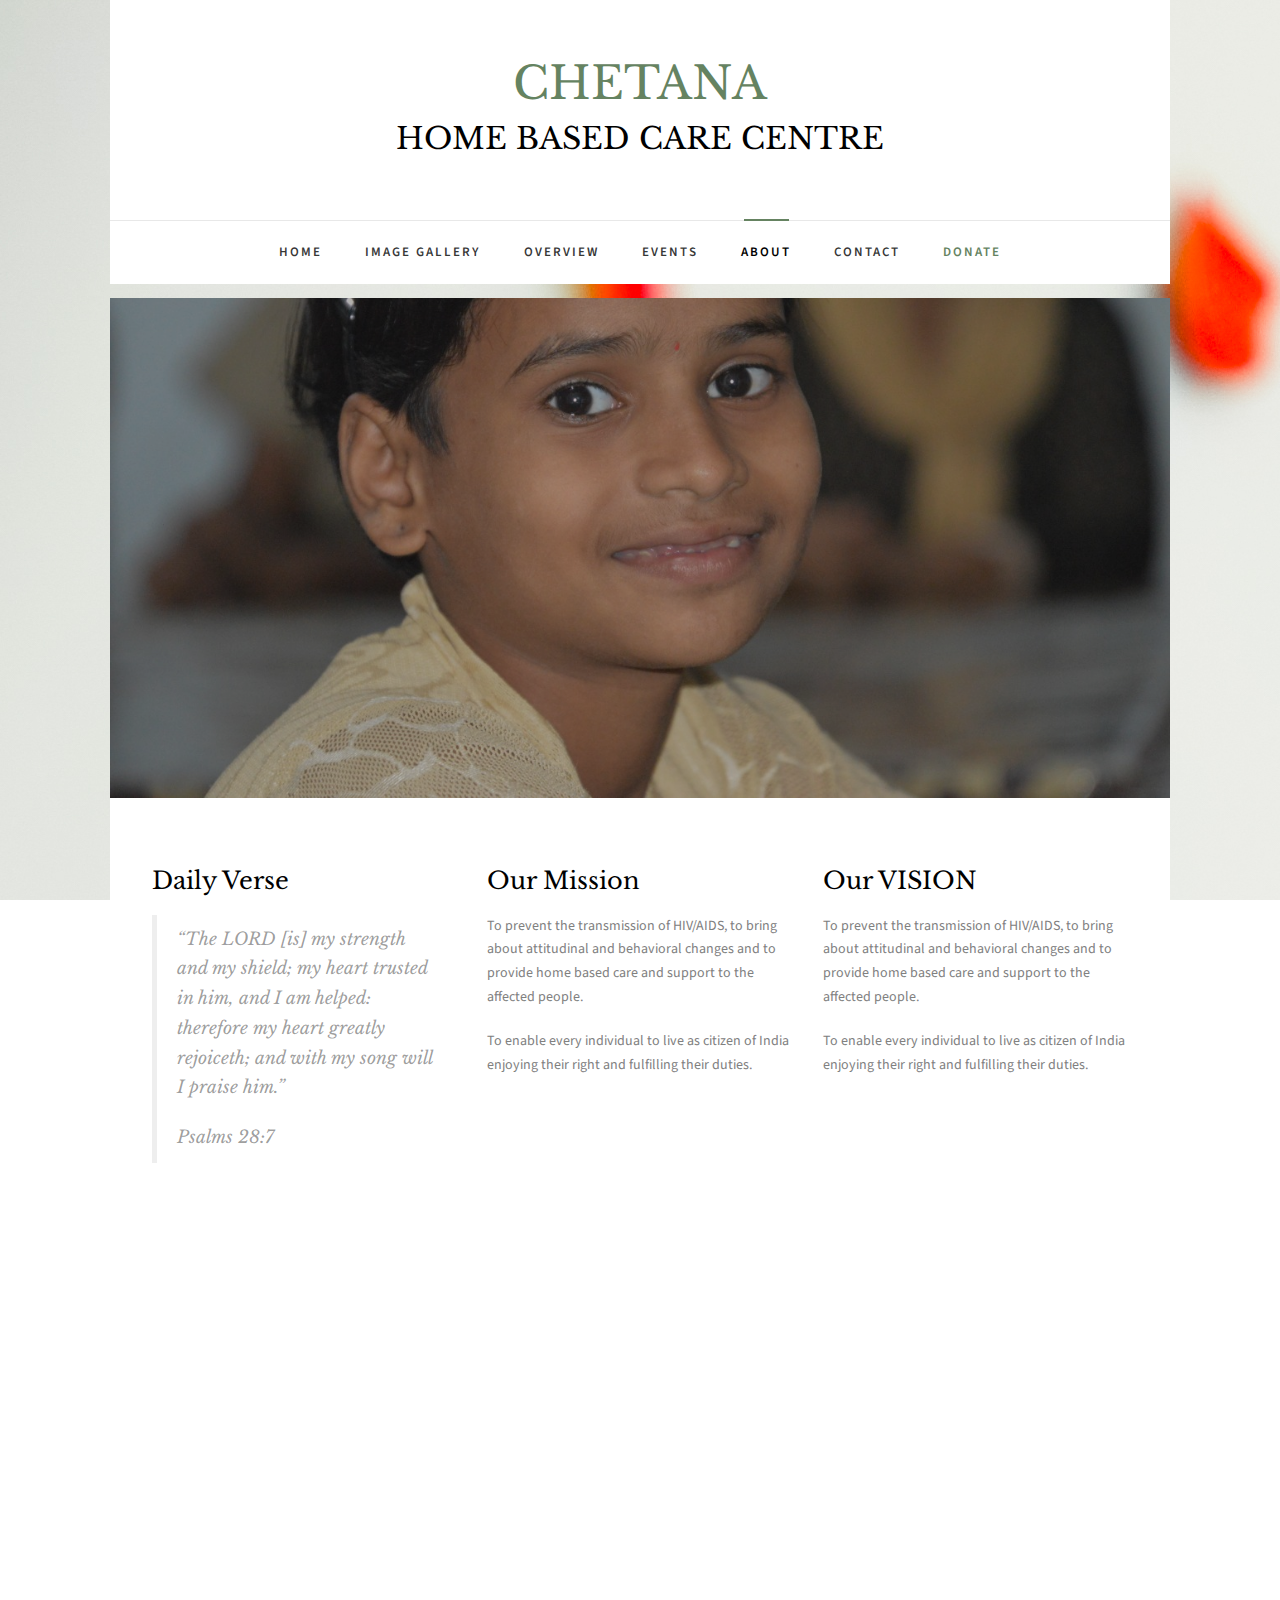
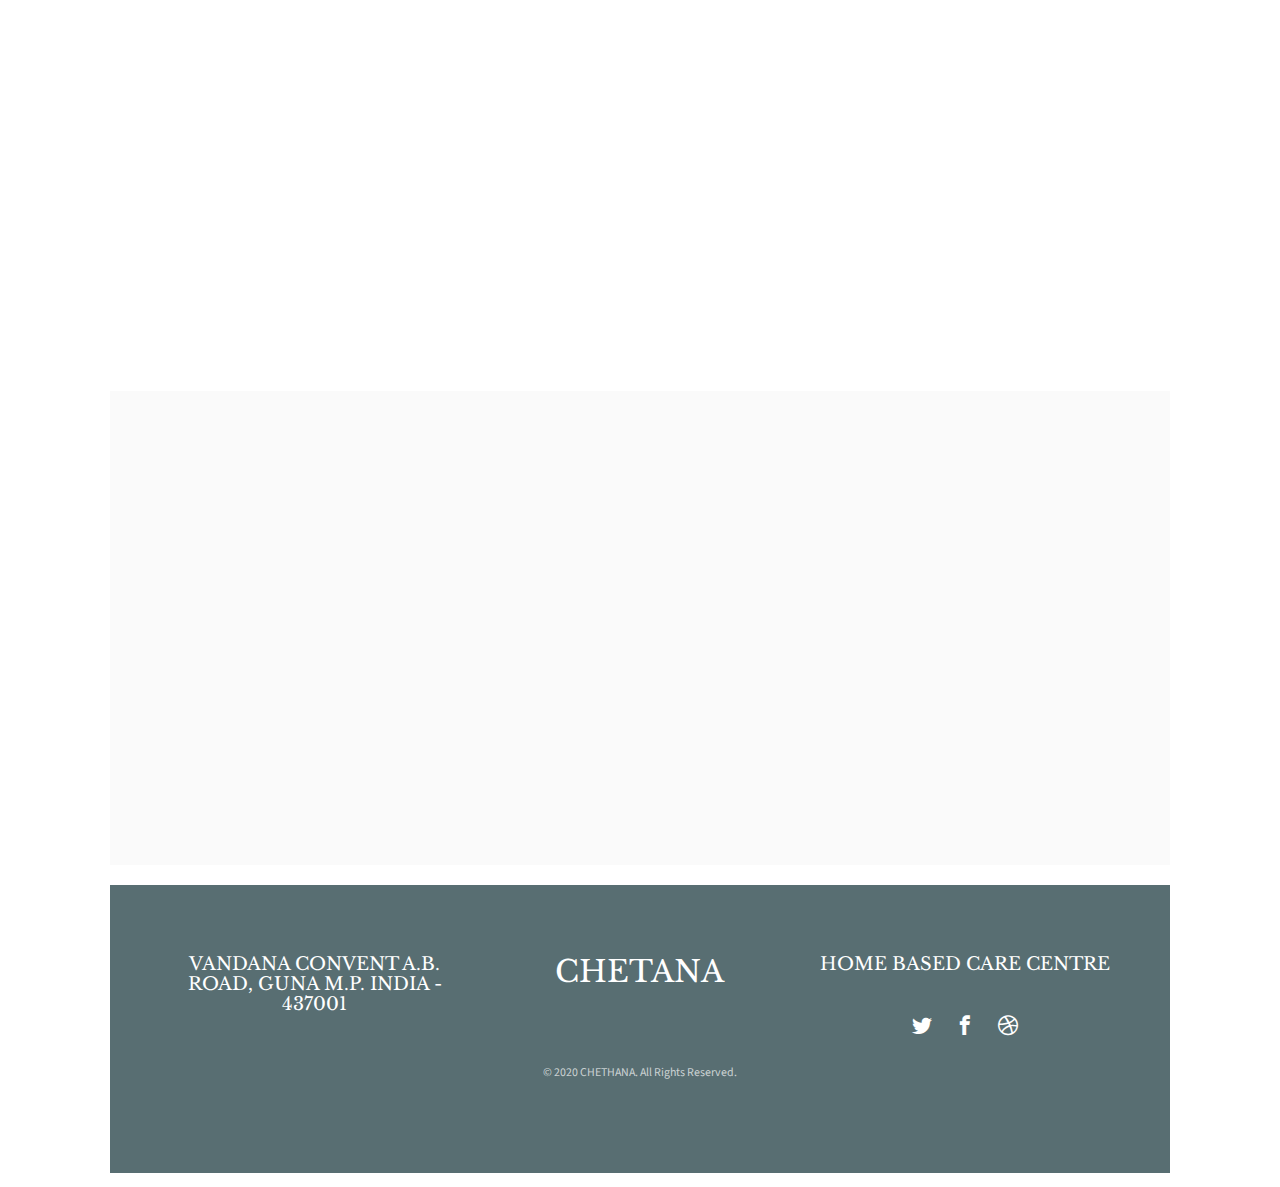
<file: about.html>
<!DOCTYPE HTML>
<html>
	<head>
	<meta charset="utf-8">
	<meta http-equiv="X-UA-Compatible" content="IE=edge">
	<title>CHETANA &mdash; HOME BASED CARE CENRE</title>
	<meta name="viewport" content="width=device-width, initial-scale=1">
	<meta name="description" content="CHETANA - HOME BASED CARE CENTRE" />
	<meta name="keywords" content="chetana, orphanage, chetana guna, guna orphanages, care centre, home based care centre, orphanage by sisters, vandana convent, orphanages in  Madhya Pradesh" />
	<meta name="author" content="CHETANA" />

	<!-- 
	//////////////////////////////////////////////////////

	FREE HTML5 TEMPLATE 
	DESIGNED & DEVELOPED by CHETANA
		
	Website: 		https://chetanaguna.org
	Email: 			chetanaguna@gmail.com
	Twitter: 		http://twitter.com/
	Facebook: 		https://www.facebook.com/

	//////////////////////////////////////////////////////
	 -->

  	<!-- Facebook and Twitter integration -->
	<meta property="og:title" content=""/>
	<meta property="og:image" content=""/>
	<meta property="og:url" content=""/>
	<meta property="og:site_name" content=""/>
	<meta property="og:description" content=""/>
	<meta name="twitter:title" content="" />
	<meta name="twitter:image" content="" />
	<meta name="twitter:url" content="" />
	<meta name="twitter:card" content="" />

	<link href="https://fonts.googleapis.com/css?family=Source+Sans+Pro:400,600,700" rel="stylesheet">
	<link href="https://fonts.googleapis.com/css?family=Libre+Baskerville:400,400i,700" rel="stylesheet"
	>
	
	<!-- Animate.css -->
	<link rel="stylesheet" href="css/animate.css">
	<!-- Icomoon Icon Fonts-->
	<link rel="stylesheet" href="css/icomoon.css">
	<!-- Bootstrap  -->
	<link rel="stylesheet" href="css/bootstrap.css">

	<!-- Magnific Popup -->
	<link rel="stylesheet" href="css/magnific-popup.css">

	<!-- Flexslider  -->
	<link rel="stylesheet" href="css/flexslider.css">

	<!-- Owl Carousel  -->
	<link rel="stylesheet" href="css/owl.carousel.min.css">
	<link rel="stylesheet" href="css/owl.theme.default.min.css">

	<!-- Theme style  -->
	<link rel="stylesheet" href="css/style.css">

	<!-- Modernizr JS -->
	<script src="js/modernizr-2.6.2.min.js"></script>
	<!-- FOR IE9 below -->
	<!--[if lt IE 9]>
	<script src="js/respond.min.js"></script>
	<![endif]-->

	</head>
	<body>
		
	<div class="fh5co-loader"></div>
	
	<div id="page">
	<nav class="fh5co-nav" role="navigation">
		<div class="container-wrap">
			<div class="top-menu">
				<div class="row">
					<div class="col-md-12 col-offset-0 text-center">
						<div id="fh5co-logo"><a href="index.html">CHETANA</a><h2>HOME BASED CARE CENTRE</h2></div>
					</div>
					<div class="col-md-12 col-md-offset-0 text-center menu-1">
						<ul>
							<li><a href="index.html">Home</a></li>
							<li><a href="gallery.html">Image Gallery</a></li>
							<li><a href="overview.html">Overview</a></li>
							<!--   <li class="has-dropdown">
								<a href="news.html">News</a>
								<ul class="dropdown">
									<li><a href="#">Ministry</a></li>
									<li><a href="#">Medical Missionary</a></li>
									<li><a href="#">Country Living</a></li>
									<li><a href="#">Gospel Workers</a></li>
								</ul>
							</li> -->
							<li><a href="events.html">Events</a></li>
							<li class="active"><a href="about.html">About</a></li>
							<li><a href="contact.html">Contact</a></li>
							<li><a href="donate.html" class="donate">Donate</a></li>
						</ul>
					</div>
				</div>
				
			</div>
		</div>
	</nav>
	<div class="container-wrap">
		<aside id="fh5co-hero">
			<div class="flexslider">
				<ul class="slides">
			   	<li style="background-image: url(images/child.jpg);">
			   		<div class="overlay"></div>
			   		<div class="container-fluid">
			   			<div class="row">
				   			<div class="col-md-6 col-md-offset-3 text-center slider-text">
				   				<div class="slider-text-inner">
				   					<h1>About Us</h1>
										<h2></h2>
				   				</div>
				   			</div>
				   		</div>
			   		</div>
			   	</li>
			  	</ul>
		  	</div>
		</aside>
		<div id="fh5co-about">
			<div class="row">
				<div class="col-md-4">
					<h3>Daily Verse</h3>
					<blockquote class="dailyVerse">
						<p>&ldquo;The LORD [is] my strength and my shield; my heart trusted in him, and I am helped: therefore my heart greatly rejoiceth; and with my song will I praise him.&rdquo;</p>
						<span>Psalms 28:7</span>
					</blockquote>
				</div>
				<div class="col-md-4">
					<h3>Our Mission</h3>
					<p>To prevent the transmission of HIV/AIDS,  to bring about attitudinal and behavioral changes and to provide home based care and support to the affected people.</p>
					<p>To enable every individual to live as citizen of India enjoying  their right and fulfilling their duties.</p>
					
				</div>
				
				
				<div class="col-md-4">
					<h3>Our VISION</h3>
					<p>To prevent the transmission of HIV/AIDS,  to bring about attitudinal and behavioral changes and to provide home based care and support to the affected people.</p>
					<p>To enable every individual to live as citizen of India enjoying  their right and fulfilling their duties.</p>
					
				</div>
			</div>
		</div>
		
		
		<div id="fh5co-sermon">
			<div class="row animate-box">
				<div class="col-md-6 col-md-offset-3 text-center fh5co-heading">
					<h2>Our Team</h2>
					<p>“The LORD [is] my strength and my shield; my heart trusted in him, and I am helped: therefore my heart greatly rejoiceth; and with my song will I praise him.”</p>
				</div>
			</div>
			<div class="row">
				<div class="col-md-4 text-center animate-box">
					<div class="sermon-entry">
						<div class="sermon" style="background-image: url(images/IMG_20200212_203924-02.jpeg);">
							
						</div>
						<h3>Sr. REJI PAUL</h3>
						<span>Mob: 09993987361</span>
					</div>
				</div>
				<div class="col-md-4 text-center animate-box">
					<div class="sermon-entry">
						<div class="sermon" style="background-image: url(images/IMG_20200212_203944.jpg);">
							
						</div>
						<h3>Sr. ELSA</h3>
						<span>Mob: </span>
					</div>
				</div>
			<!--	
				<div class="col-md-4 text-center animate-box">
					<div class="sermon-entry">
						<div class="sermon" style="background-image: url(images/capacity_building.jpg);">
							
						</div>
						<h3>Arts Day</h3>
						<span>Helps to child's skill development</span>
					</div>
				</div>
			-->
			</div>
		</div>
		
		
		
		
		
		<div id="fh5co-counter" class="fh5co-counters fh5co-light-grey">
			<div class="row">
				<div class="col-md-6 col-md-offset-3 text-center animate-box">
					<p> Guna is the gateway of Malwa and Chambal. Guna is a fast developing city , with factories and other business institutions. The population of Guna is approximately 1666767, in the area of 6484.63 sq.km according to 2001 census survey.</P>
					<P>Guna being one of the industrial cities of the state of Madhya Pradesh and populated district has increased number of migrant workers and slum - dwellers. The high population and minimum living conditions has given birth to lot of evils and health related problems. HIV infected population, sex trade; trafficking , malnutrition and tuberculosis, illiterate youth vulnerable to social evils. Disabilities are the hall mark of this district.</p>
					</div>
			</div>
			<div class="row animate-box">
				<div class="col-md-8 col-md-offset-2">
					<div class="row">
						<div class="col-md-3 col-sm-6 col-xs-6 text-center">
							<span class="fh5co-counter js-counter" data-from="0" data-to="30" data-speed="5000" data-refresh-interval="50"></span>
							<span class="fh5co-counter-label">Members</span>
						</div>
						<div class="col-md-3 col-sm-6 col-xs-6 text-center">
							<span class="fh5co-counter js-counter" data-from="0" data-to="2" data-speed="5000" data-refresh-interval="50"></span>
							<span class="fh5co-counter-label">Ministries</span>
						</div>
						<div class="clearfix visible-sm-block visible-xs-block"></div>
						<div class="col-md-3 col-sm-6 col-xs-6 text-center">
							<span class="fh5co-counter js-counter" data-from="0" data-to="15" data-speed="5000" data-refresh-interval="50"></span>
							<span class="fh5co-counter-label">Classes</span>
						</div>
						<div class="col-md-3 col-sm-6 col-xs-6 text-center">
							<span class="fh5co-counter js-counter" data-from="0" data-to="512" data-speed="5000" data-refresh-interval="50"></span>
							<span class="fh5co-counter-label">Activities</span>
						</div>
					</div>
				</div>
			</div>
		</div>
	</div><!-- END container-wrap -->

	<div class="container-wrap">
		<footer id="fh5co-footer" role="contentinfo">
			<div class="col-md-4 text-center">
				<h3>VANDANA CONVENT  A.B. ROAD, GUNA  M.P. INDIA - 437001</h3>
			</div>
			<div class="col-md-4 text-center">
				<h2><a href="#">CHETANA</a></h2>
			</div>
			<div class="col-md-4 text-center">
				<h3><a href="#">HOME BASED CARE CENTRE</a></h3>
			</div>
			<div class="col-md-4 text-center">
				<p>
					<ul class="fh5co-social-icons">
						<li><a href="#"><i class="icon-twitter2"></i></a></li>
						<li><a href="#"><i class="icon-facebook2"></i></a></li>
						<li><a href="#"><i class="icon-dribbble2"></i></a></li>
					</ul>
				</p>
			</div>
			<div class="row copyright">
				<div class="col-md-12 text-center">
					<p>
						<small class="block">&copy; 2020 CHETHANA. All Rights Reserved.</small> 
						
					</p>
				</div>
			</div>
		</footer>
	</div><!-- END container-wrap -->
	</div>

	<div class="gototop js-top">
		<a href="#" class="js-gotop"><i class="icon-arrow-up2"></i></a>
	</div>
	
	<!-- jQuery -->
	<script src="js/jquery.min.js"></script>
	<!-- jQuery Easing -->
	<script src="js/jquery.easing.1.3.js"></script>
	<!-- Bootstrap -->
	<script src="js/bootstrap.min.js"></script>
	<!-- Waypoints -->
	<script src="js/jquery.waypoints.min.js"></script>
	<!-- Flexslider -->
	<script src="js/jquery.flexslider-min.js"></script>
	<!-- Carousel -->
	<script src="js/owl.carousel.min.js"></script>
	<!-- Magnific Popup -->
	<script src="js/jquery.magnific-popup.min.js"></script>
	<script src="js/magnific-popup-options.js"></script>
	<!-- Counters -->
	<script src="js/jquery.countTo.js"></script>
	<!-- Main -->
	<script src="js/main.js"></script>

	</body>
</html>
</file>
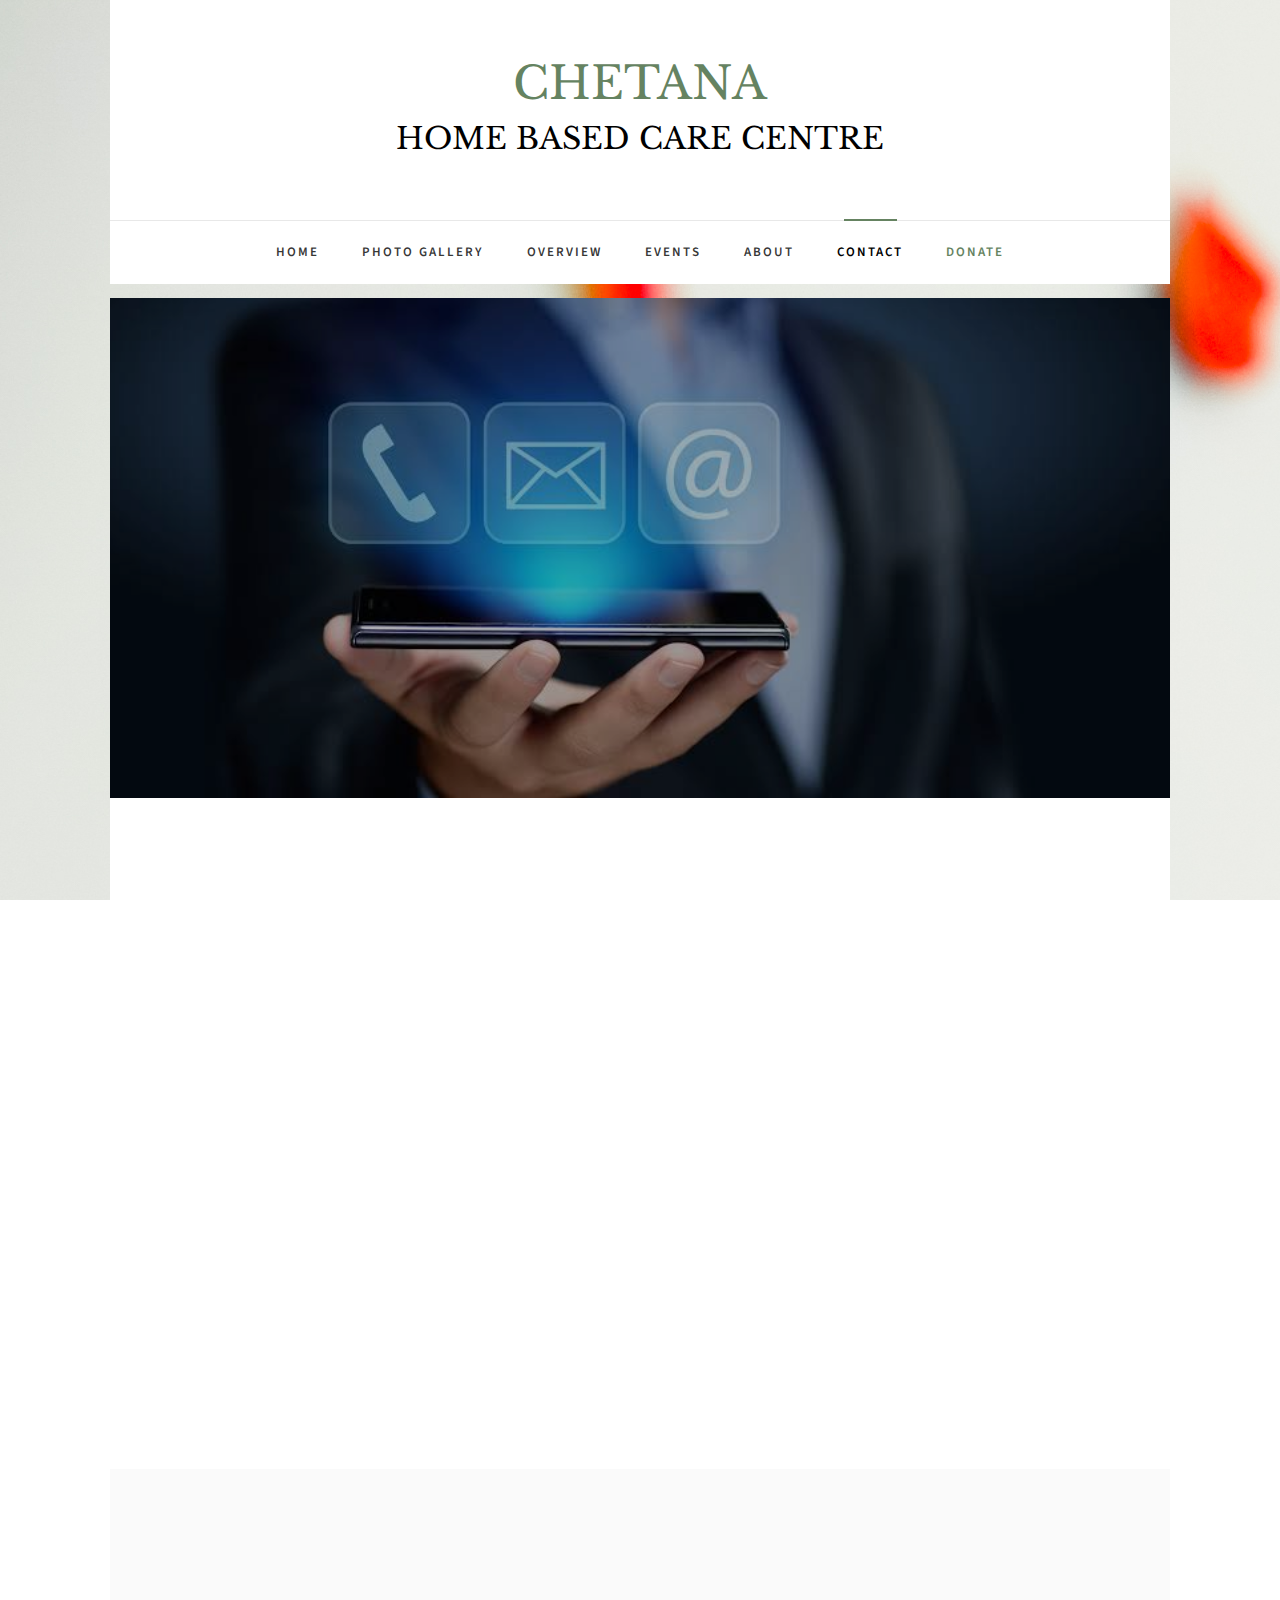
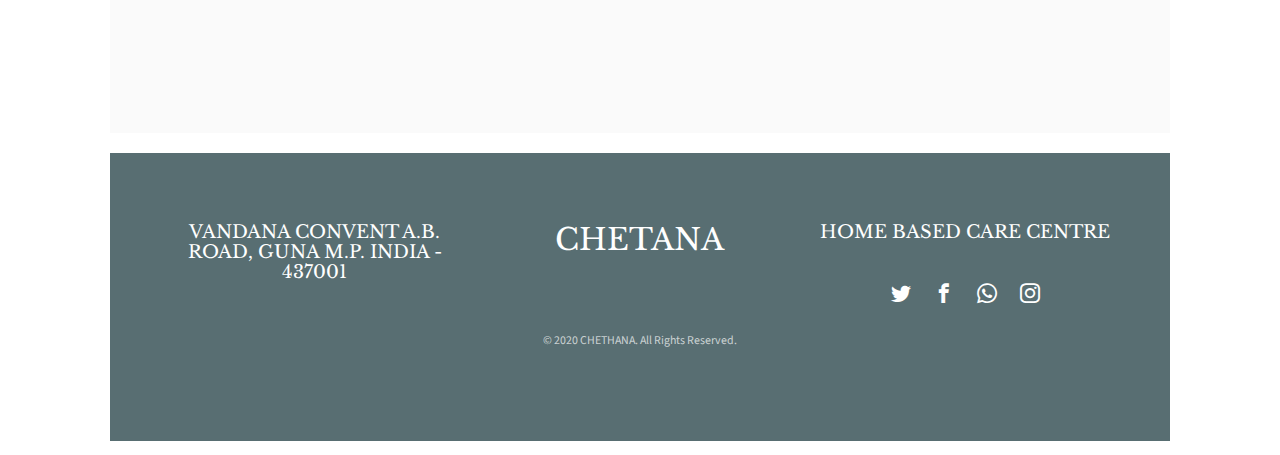
<file: contact.html>
<!DOCTYPE HTML>
<html>
	<head>
	<meta charset="utf-8">
	<meta http-equiv="X-UA-Compatible" content="IE=edge">
	<title>CHETANA &mdash; HOME BASED CARE CENTRE</title>
	<meta name="viewport" content="width=device-width, initial-scale=1">
	<meta name="description" content=" Website Template Designed by Robin Thomas" />
	<meta name="keywords" content=" chetana, chethana guna, home based care centre, orphanage, orphanage guna, guna orphanages, madhya predesh orphanage" />
	<meta name="author" content="CHETANA" />
	<!-- 
	//////////////////////////////////////////////////////

	FREE HTML5 TEMPLATE 
	DESIGNED & DEVELOPED by FreeHTML5.co
		
	Website: 		http://chetanaguna.org
	Email: 			chetanaguna@gmail.com
	Twitter: 		http://twitter.com/
	Facebook: 		https://www.facebook.com/

	//////////////////////////////////////////////////////
	 -->

  	<!-- Facebook and Twitter integration -->
	<meta property="og:title" content=""/>
	<meta property="og:image" content=""/>
	<meta property="og:url" content=""/>
	<meta property="og:site_name" content=""/>
	<meta property="og:description" content=""/>
	<meta name="twitter:title" content="" />
	<meta name="twitter:image" content="" />
	<meta name="twitter:url" content="" />
	<meta name="twitter:card" content="" />

	<link href="https://fonts.googleapis.com/css?family=Source+Sans+Pro:400,600,700" rel="stylesheet">
	<link href="https://fonts.googleapis.com/css?family=Libre+Baskerville:400,400i,700" rel="stylesheet"
	>
	
	<!-- Animate.css -->
	<link rel="stylesheet" href="css/animate.css">
	<!-- Icomoon Icon Fonts-->
	<link rel="stylesheet" href="css/icomoon.css">
	<!-- Bootstrap  -->
	<link rel="stylesheet" href="css/bootstrap.css">

	<!-- Magnific Popup -->
	<link rel="stylesheet" href="css/magnific-popup.css">

	<!-- Flexslider  -->
	<link rel="stylesheet" href="css/flexslider.css">

	<!-- Owl Carousel  -->
	<link rel="stylesheet" href="css/owl.carousel.min.css">
	<link rel="stylesheet" href="css/owl.theme.default.min.css">

	<!-- Theme style  -->
	<link rel="stylesheet" href="css/style.css">

	<!-- Modernizr JS -->
	<script src="js/modernizr-2.6.2.min.js"></script>
	<!-- FOR IE9 below -->
	<!--[if lt IE 9]>
	<script src="js/respond.min.js"></script>
	<![endif]-->

	</head>
	<body>
		
	<div class="fh5co-loader"></div>
	
	<div id="page">
	<nav class="fh5co-nav" role="navigation">
		<div class="container-wrap">
			<div class="top-menu">
				<div class="row">
					<div class="col-md-12 col-offset-0 text-center">
						<div id="fh5co-logo"><a href="index.html">CHETANA</a><h2>HOME BASED CARE CENTRE</h2></div>
					</div>
					<div class="col-md-12 col-md-offset-0 text-center menu-1">
						<ul>
							<li><a href="index.html">Home</a></li>
							<li><a href="gallery.html">Photo Gallery</a></li>
							<li><a href="overview.html">Overview</a></li>
							<li><a href="events.html">Events</a></li>
							<li><a href="about.html">About</a></li>
							<li class="active"><a href="contact.html">Contact</a></li>
							<li><a href="donate.html" class="donate">Donate</a></li>
						</ul>
					</div>
				</div>
				
			</div>
		</div>
	</nav>
	<div class="container-wrap">
		<aside id="fh5co-hero">
			<div class="flexslider">
				<ul class="slides">
			   	<li style="background-image: url(images/contact_us.jpg);">
			   		<div class="overlay"></div>
			   		<div class="container-fluid">
			   			<div class="row">
				   			<div class="col-md-6 col-md-offset-3 text-center slider-text">
				   				<div class="slider-text-inner">
				   					<h1>Contact Us</h1>
										<h2></h2>
				   				</div>
				   			</div>
				   		</div>
			   		</div>
			   	</li>
			  	</ul>
		  	</div>
		</aside>
		<div id="fh5co-contact">
			<div class="row animate-box">
				<div class="col-md-6 col-md-offset-3 text-center fh5co-heading">
					<h2>Contact us</h2>
					<p>We care for orphans NOT because we are rescuers, but because we are the rescued.</p>
				</div>
			</div>
			<div class="row">
				<div class="col-md-3 col-md-push-8 animate-box">
					<h3>Our Address</h3>
					<ul class="contact-info">
						<li><i class="icon-location4"></i>VANDANA CONVENT, A.B. ROAD, GUNA, M.P. INDIA - 437001</li>
						<li><i class="icon-phone3"></i>07542-224121</li>
						<li><i class="icon-location3"></i><a href="#">chetanaguna@gmail.com</a></li>
						<li><i class="icon-globe2"></i><a href="#">chetanaguna.org</a></li>
					</ul>
				</div>
				<div class="col-md-7 col-md-pull-2 animate-box">
					<div class="row">
						<div class="col-md-6">
							<div class="form-group">
								<input type="text" class="form-control" placeholder="Name">
							</div>
						</div>
						<div class="col-md-6">
							<div class="form-group">
								<input type="text" class="form-control" placeholder="Email">
							</div>
						</div>
						<div class="col-md-12">
							<div class="form-group">
								<textarea name="" class="form-control" id="" cols="30" rows="7" placeholder="Message"></textarea>
							</div>
						</div>
						<div class="col-md-12">
							<div class="form-group">
								<input type="submit" value="Send Message" class="btn btn-primary btn-modify">
							</div>
						</div>
					</div>
				</div>
			</div>
		</div>
		<div id="fh5co-counter" class="fh5co-counters fh5co-light-grey">
			<div class="row">
				<div class="col-md-6 col-md-offset-3 text-center animate-box">
					<p>We have a fun facts far far away, behind the word mountains, far from the countries Vokalia and Consonantia, there live the blind texts.</p>
					</div>
			</div>
			<div class="row animate-box">
				<div class="col-md-8 col-md-offset-2">
					<div class="row">
						<div class="col-md-3 col-sm-6 col-xs-6 text-center">
							<span class="fh5co-counter js-counter" data-from="0" data-to="9452" data-speed="5000" data-refresh-interval="50"></span>
							<span class="fh5co-counter-label">Members</span>
						</div>
						<div class="col-md-3 col-sm-6 col-xs-6 text-center">
							<span class="fh5co-counter js-counter" data-from="0" data-to="214" data-speed="5000" data-refresh-interval="50"></span>
							<span class="fh5co-counter-label">Ministries</span>
						</div>
						<div class="clearfix visible-sm-block visible-xs-block"></div>
						<div class="col-md-3 col-sm-6 col-xs-6 text-center">
							<span class="fh5co-counter js-counter" data-from="0" data-to="433" data-speed="5000" data-refresh-interval="50"></span>
							<span class="fh5co-counter-label">Classes</span>
						</div>
						<div class="col-md-3 col-sm-6 col-xs-6 text-center">
							<span class="fh5co-counter js-counter" data-from="0" data-to="512" data-speed="5000" data-refresh-interval="50"></span>
							<span class="fh5co-counter-label">Activities</span>
						</div>
					</div>
				</div>
			</div>
		</div>
	</div><!-- END container-wrap -->

	<div class="container-wrap">
		<footer id="fh5co-footer" role="contentinfo">
			<div class="col-md-4 text-center">
				<h3>VANDANA CONVENT  A.B. ROAD, GUNA  M.P. INDIA - 437001</h3>
			</div>
			<div class="col-md-4 text-center">
				<h2><a href="#">CHETANA</a></h2>
			</div>
			<div class="col-md-4 text-center">
				<h3><a href="#">HOME BASED CARE CENTRE</a></h3>
			</div>
			<div class="col-md-4 text-center">
				<p>
					<ul class="fh5co-social-icons">
						<li><a href="#"><i class="icon-twitter2"></i></a></li>
						<li><a href="#"><i class="icon-facebook2"></i></a></li>
						<li><a href="#"><i class="icon-whatsapp"></i></a></li>
						<li><a href="#"><i class="icon-instagram"></i></a></li>

					</ul>
				</p>
			</div>
			<div class="row copyright">
				<div class="col-md-12 text-center">
					<p>
						<small class="block">&copy; 2020 CHETHANA. All Rights Reserved.</small> 
						
					</p>
				</div>
			</div>
		</footer>
	</div><!-- END container-wrap -->
	</div>

	<div class="gototop js-top">
		<a href="#" class="js-gotop"><i class="icon-arrow-up2"></i></a>
	</div>
	
	<!-- jQuery -->
	<script src="js/jquery.min.js"></script>
	<!-- jQuery Easing -->
	<script src="js/jquery.easing.1.3.js"></script>
	<!-- Bootstrap -->
	<script src="js/bootstrap.min.js"></script>
	<!-- Waypoints -->
	<script src="js/jquery.waypoints.min.js"></script>
	<!-- Flexslider -->
	<script src="js/jquery.flexslider-min.js"></script>
	<!-- Carousel -->
	<script src="js/owl.carousel.min.js"></script>
	<!-- Magnific Popup -->
	<script src="js/jquery.magnific-popup.min.js"></script>
	<script src="js/magnific-popup-options.js"></script>
	<!-- Counters -->
	<script src="js/jquery.countTo.js"></script>
	<!-- Main -->
	<script src="js/main.js"></script>

	</body>
</html>
</file>
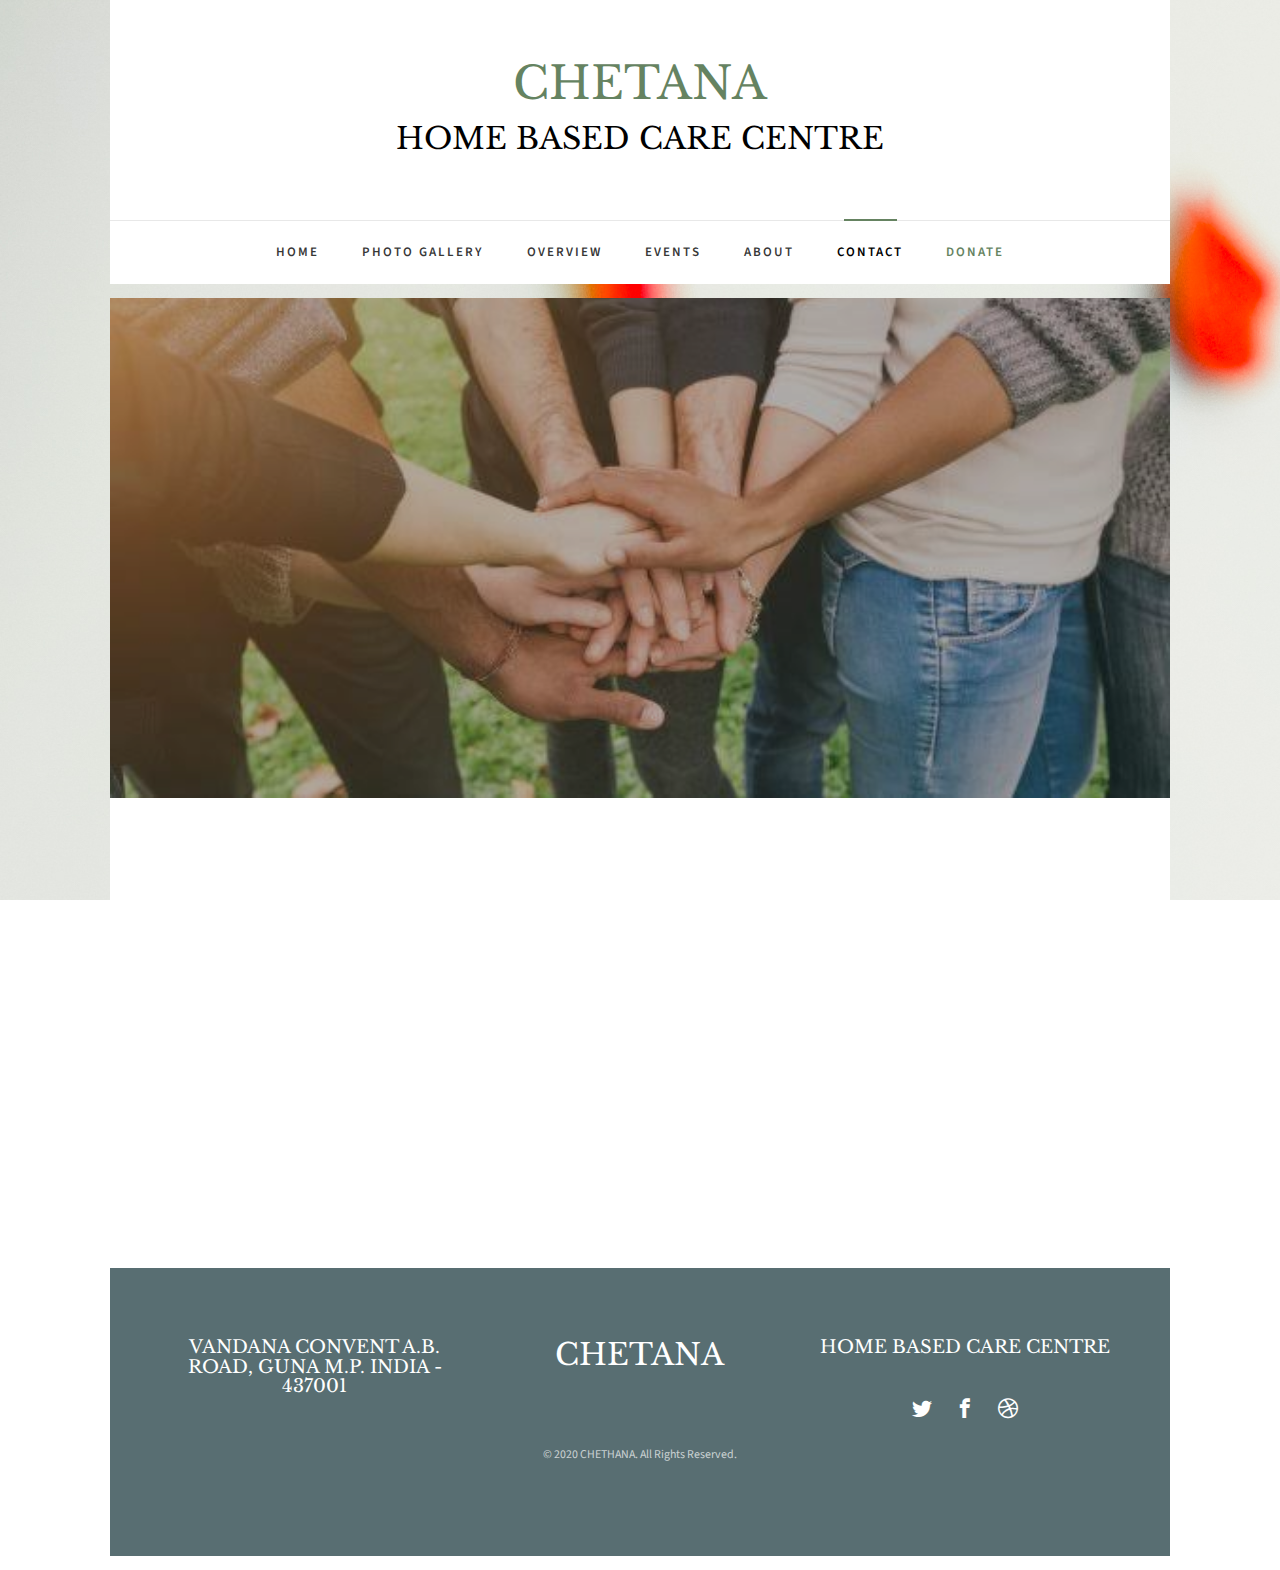
<file: donate.html>
<!DOCTYPE HTML>
<html>
	<head>
	<meta charset="utf-8">
	<meta http-equiv="X-UA-Compatible" content="IE=edge">
	<title>CHETANA &mdash; HOME BASED CARE CENTRE</title>
	<meta name="viewport" content="width=device-width, initial-scale=1">
	<meta name="description" content=" Website Template Designed by Robin Thomas" />
	<meta name="keywords" content=" chetana, chethana guna, home based care centre, orphanage, orphanage guna, guna orphanages, madhya predesh orphanage" />
	<meta name="author" content="CHETANA" />
	<!-- 
	//////////////////////////////////////////////////////
	FREE HTML5 TEMPLATE 
	DESIGNED & DEVELOPED by FreeHTML5.co
		
	Website: 		http://chetanaguna.org
	Email: 			chetanaguna@gmail.com
	Twitter: 		http://twitter.com/
	Facebook: 		https://www.facebook.com/
	//////////////////////////////////////////////////////
	 -->

  	<!-- Facebook and Twitter integration -->
	<meta property="og:title" content=""/>
	<meta property="og:image" content=""/>
	<meta property="og:url" content=""/>
	<meta property="og:site_name" content=""/>
	<meta property="og:description" content=""/>
	<meta name="twitter:title" content="" />
	<meta name="twitter:image" content="" />
	<meta name="twitter:url" content="" />
	<meta name="twitter:card" content="" />

	<link href="https://fonts.googleapis.com/css?family=Source+Sans+Pro:400,600,700" rel="stylesheet">
	<link href="https://fonts.googleapis.com/css?family=Libre+Baskerville:400,400i,700" rel="stylesheet"
	>
	
	<!-- Animate.css -->
	<link rel="stylesheet" href="css/animate.css">
	<!-- Icomoon Icon Fonts-->
	<link rel="stylesheet" href="css/icomoon.css">
	<!-- Bootstrap  -->
	<link rel="stylesheet" href="css/bootstrap.css">

	<!-- Magnific Popup -->
	<link rel="stylesheet" href="css/magnific-popup.css">

	<!-- Flexslider  -->
	<link rel="stylesheet" href="css/flexslider.css">

	<!-- Owl Carousel  -->
	<link rel="stylesheet" href="css/owl.carousel.min.css">
	<link rel="stylesheet" href="css/owl.theme.default.min.css">

	<!-- Theme style  -->
	<link rel="stylesheet" href="css/style.css">

	<!-- Modernizr JS -->
	<script src="js/modernizr-2.6.2.min.js"></script>
	<!-- FOR IE9 below -->
	<!--[if lt IE 9]>
	<script src="js/respond.min.js"></script>
	<![endif]-->

	</head>
	<body>
		
	<div class="fh5co-loader"></div>
	
	<div id="page">
	<nav class="fh5co-nav" role="navigation">
		<div class="container-wrap">
			<div class="top-menu">
				<div class="row">
					<div class="col-md-12 col-offset-0 text-center">
						<div id="fh5co-logo"><a href="index.html">CHETANA</a><h2>HOME BASED CARE CENTRE</h2></div>
					</div>
					<div class="col-md-12 col-md-offset-0 text-center menu-1">
						<ul>
							<li><a href="index.html">Home</a></li>
							<li><a href="gallery.html">Photo Gallery</a></li>
							<li><a href="overview.html">Overview</a></li>
							<li><a href="events.html">Events</a></li>
							<li><a href="about.html">About</a></li>
							<li class="active"><a href="contact.html">Contact</a></li>
							<li><a href="donate.html" class="donate">Donate</a></li>
						</ul>
					</div>
				</div>
				
			</div>
		</div>
	</nav>
	<div class="container-wrap">
		<aside id="fh5co-hero">
			<div class="flexslider">
				<ul class="slides">
			   	<li style="background-image: url(images/donate.jpg);">
			   		<div class="overlay"></div>
			   		<div class="container-fluid">
			   			<div class="row">
				   			<div class="col-md-6 col-md-offset-3 text-center slider-text">
				   				<div class="slider-text-inner">
				   					<h1>Donate Your Best</h1>
										<h2></h2>
				   				</div>
				   			</div>
				   		</div>
			   		</div>
			   	</li>
			  	</ul>
		  	</div>
		</aside>
		<div id="fh5co-contact">
			<div class="row animate-box">
				<div class="col-md-6 col-md-offset-3 text-center fh5co-heading">
					<h2>Be a Partner</h2>
					<p>You can be a partner by envisaging with us the total health, dignified living with basic and professional education to the people. Your support and well wishes will encourage us and motivate us in doing our best to the people who are suffering, isolated, unwanted and having no means to look at life with cheerfulness. Let us wish that we could present before the world a good number of people living positively and constructively taking challenges and becoming inspiration to people in their locality.</p>
				</div>
			</div>
			
		
	
	
	
	
	
	
	
	
	</div><!-- END container-wrap -->

	<div class="container-wrap">
		<footer id="fh5co-footer" role="contentinfo">
			<div class="col-md-4 text-center">
				<h3>VANDANA CONVENT  A.B. ROAD, GUNA  M.P. INDIA - 437001</h3>
			</div>
			<div class="col-md-4 text-center">
				<h2><a href="#">CHETANA</a></h2>
			</div>
			<div class="col-md-4 text-center">
				<h3><a href="#">HOME BASED CARE CENTRE</a></h3>
			</div>
			<div class="col-md-4 text-center">
				<p>
					<ul class="fh5co-social-icons">
						<li><a href="#"><i class="icon-twitter2"></i></a></li>
						<li><a href="#"><i class="icon-facebook2"></i></a></li>
						<li><a href="#"><i class="icon-dribbble2"></i></a></li>
					</ul>
				</p>
			</div>
			<div class="row copyright">
				<div class="col-md-12 text-center">
					<p>
						<small class="block">&copy; 2020 CHETHANA. All Rights Reserved.</small> 
						
					</p>
				</div>
			</div>
		</footer>
	</div><!-- END container-wrap -->
	</div>

	<div class="gototop js-top">
		<a href="#" class="js-gotop"><i class="icon-arrow-up2"></i></a>
	</div>
	
	<!-- jQuery -->
	<script src="js/jquery.min.js"></script>
	<!-- jQuery Easing -->
	<script src="js/jquery.easing.1.3.js"></script>
	<!-- Bootstrap -->
	<script src="js/bootstrap.min.js"></script>
	<!-- Waypoints -->
	<script src="js/jquery.waypoints.min.js"></script>
	<!-- Flexslider -->
	<script src="js/jquery.flexslider-min.js"></script>
	<!-- Carousel -->
	<script src="js/owl.carousel.min.js"></script>
	<!-- Magnific Popup -->
	<script src="js/jquery.magnific-popup.min.js"></script>
	<script src="js/magnific-popup-options.js"></script>
	<!-- Counters -->
	<script src="js/jquery.countTo.js"></script>
	<!-- Main -->
	<script src="js/main.js"></script>

	</body>
</html>
</file>
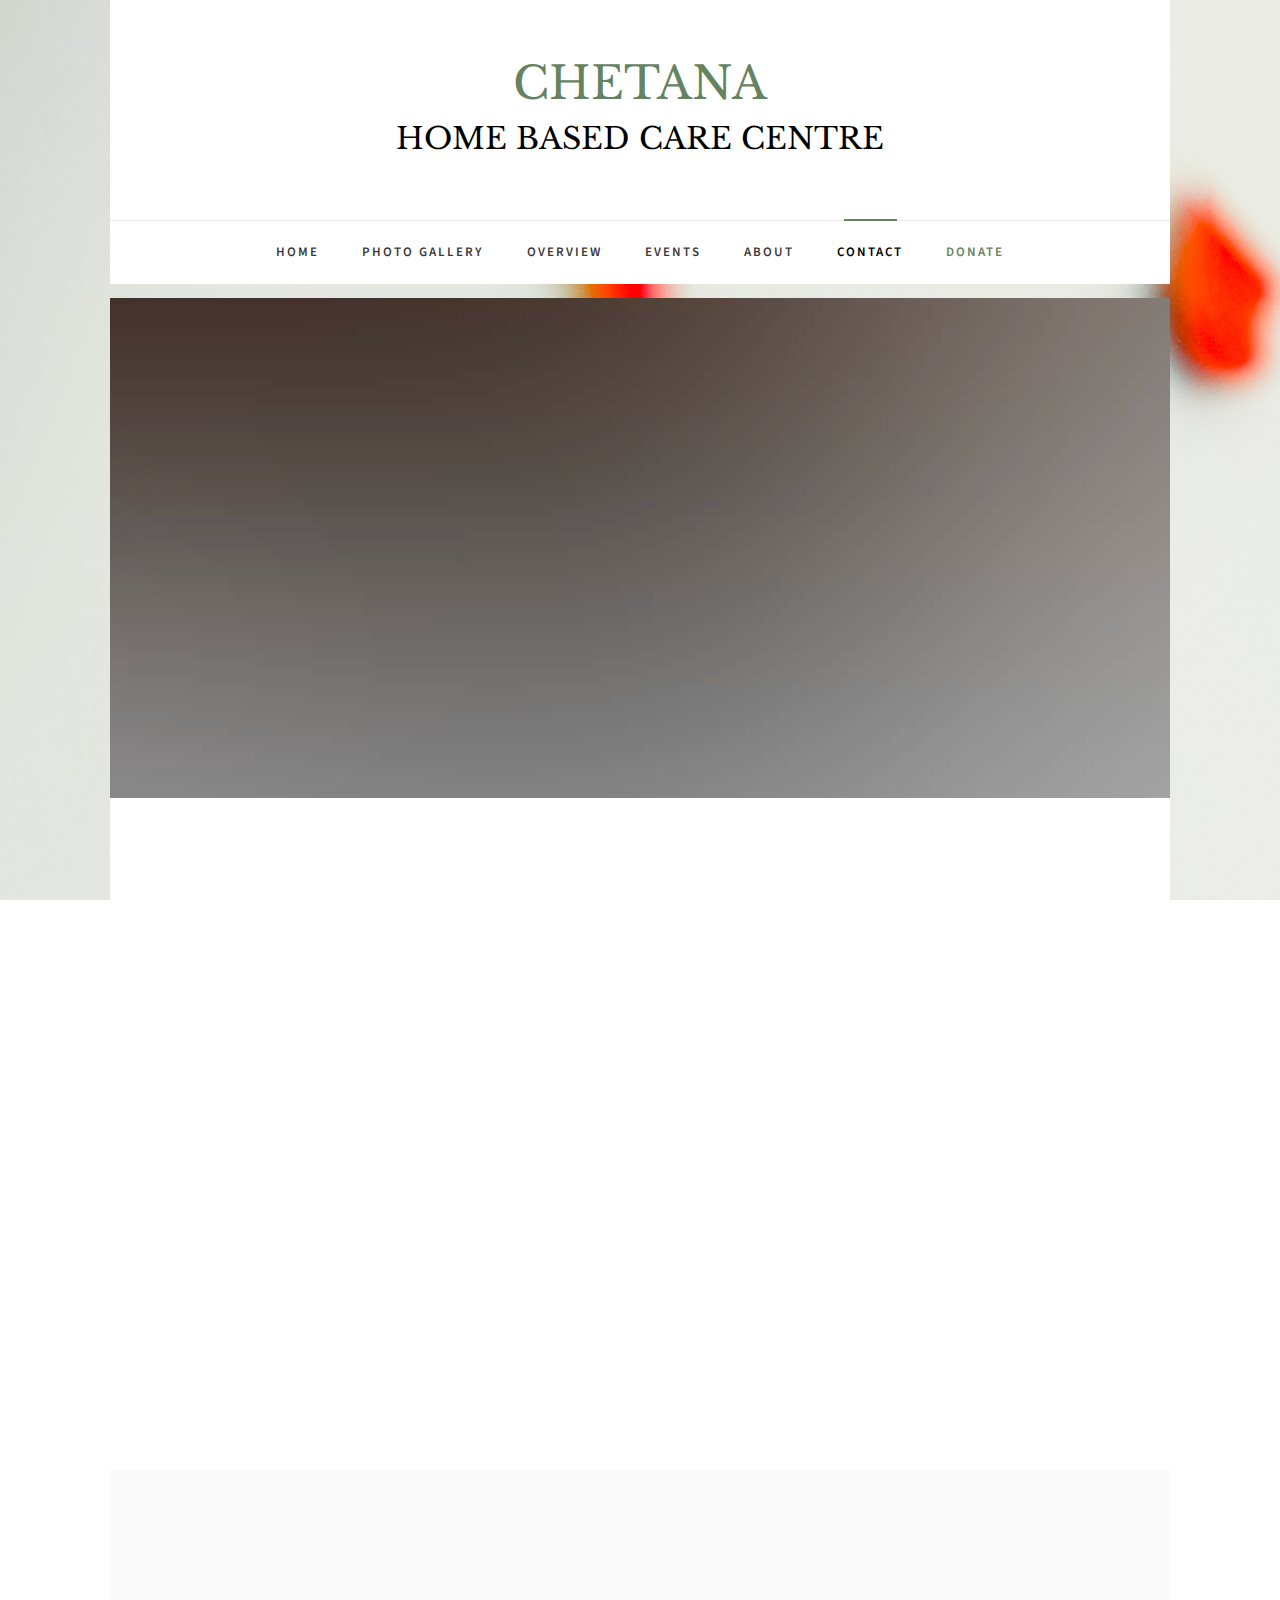
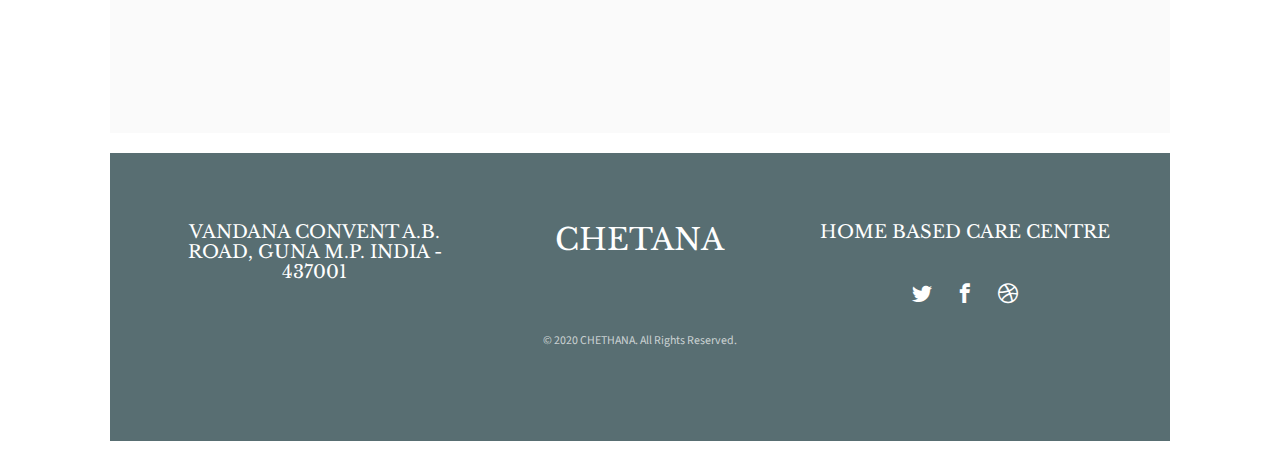
<file: Donate.html>
<!DOCTYPE HTML>
<html>
	<head>
	<meta charset="utf-8">
	<meta http-equiv="X-UA-Compatible" content="IE=edge">
	<title>CHETANA &mdash; HOME BASED CARE CENTRE</title>
	<meta name="viewport" content="width=device-width, initial-scale=1">
	<meta name="description" content=" Website Template Designed by Robin Thomas" />
	<meta name="keywords" content=" chetana, chethana guna, home based care centre, orphanage, orphanage guna, guna orphanages, madhya predesh orphanage" />
	<meta name="author" content="CHETANA" />
	<!-- 
	//////////////////////////////////////////////////////
	FREE HTML5 TEMPLATE 
	DESIGNED & DEVELOPED by FreeHTML5.co
		
	Website: 		http://chetanaguna.org
	Email: 			chetanaguna@gmail.com
	Twitter: 		http://twitter.com/
	Facebook: 		https://www.facebook.com/
	//////////////////////////////////////////////////////
	 -->

  	<!-- Facebook and Twitter integration -->
	<meta property="og:title" content=""/>
	<meta property="og:image" content=""/>
	<meta property="og:url" content=""/>
	<meta property="og:site_name" content=""/>
	<meta property="og:description" content=""/>
	<meta name="twitter:title" content="" />
	<meta name="twitter:image" content="" />
	<meta name="twitter:url" content="" />
	<meta name="twitter:card" content="" />

	<link href="https://fonts.googleapis.com/css?family=Source+Sans+Pro:400,600,700" rel="stylesheet">
	<link href="https://fonts.googleapis.com/css?family=Libre+Baskerville:400,400i,700" rel="stylesheet"
	>
	
	<!-- Animate.css -->
	<link rel="stylesheet" href="css/animate.css">
	<!-- Icomoon Icon Fonts-->
	<link rel="stylesheet" href="css/icomoon.css">
	<!-- Bootstrap  -->
	<link rel="stylesheet" href="css/bootstrap.css">

	<!-- Magnific Popup -->
	<link rel="stylesheet" href="css/magnific-popup.css">

	<!-- Flexslider  -->
	<link rel="stylesheet" href="css/flexslider.css">

	<!-- Owl Carousel  -->
	<link rel="stylesheet" href="css/owl.carousel.min.css">
	<link rel="stylesheet" href="css/owl.theme.default.min.css">

	<!-- Theme style  -->
	<link rel="stylesheet" href="css/style.css">

	<!-- Modernizr JS -->
	<script src="js/modernizr-2.6.2.min.js"></script>
	<!-- FOR IE9 below -->
	<!--[if lt IE 9]>
	<script src="js/respond.min.js"></script>
	<![endif]-->

	</head>
	<body>
		
	<div class="fh5co-loader"></div>
	
	<div id="page">
	<nav class="fh5co-nav" role="navigation">
		<div class="container-wrap">
			<div class="top-menu">
				<div class="row">
					<div class="col-md-12 col-offset-0 text-center">
						<div id="fh5co-logo"><a href="index.html">CHETANA</a><h2>HOME BASED CARE CENTRE</h2></div>
					</div>
					<div class="col-md-12 col-md-offset-0 text-center menu-1">
						<ul>
							<li><a href="index.html">Home</a></li>
							<li><a href="gallery.html">Photo Gallery</a></li>
							<li><a href="overview.html">Overview</a></li>
							<li><a href="events.html">Events</a></li>
							<li><a href="about.html">About</a></li>
							<li class="active"><a href="contact.html">Contact</a></li>
							<li><a href="#" class="donate">Donate</a></li>
						</ul>
					</div>
				</div>
				
			</div>
		</div>
	</nav>
	<div class="container-wrap">
		<aside id="fh5co-hero">
			<div class="flexslider">
				<ul class="slides">
			   	<li style="background-image: url(images/img_bg_2.jpg);">
			   		<div class="overlay"></div>
			   		<div class="container-fluid">
			   			<div class="row">
				   			<div class="col-md-6 col-md-offset-3 text-center slider-text">
				   				<div class="slider-text-inner">
				   					<h1>Donate Your Best</h1>
										<h2></h2>
				   				</div>
				   			</div>
				   		</div>
			   		</div>
			   	</li>
			  	</ul>
		  	</div>
		</aside>
		<div id="fh5co-contact">
			<div class="row animate-box">
				<div class="col-md-6 col-md-offset-3 text-center fh5co-heading">
					<h2>Contact us</h2>
					<p>Far far away, behind the word mountains, far from the countries Vokalia and Consonantia.</p>
				</div>
			</div>
			<div class="row">
				<div class="col-md-3 col-md-push-8 animate-box">
					<h3>Our Address</h3>
					<ul class="contact-info">
						<li><i class="icon-location4"></i>VANDANA CONVENT, A.B. ROAD, GUNA, M.P. INDIA - 437001</li>
						<li><i class="icon-phone3"></i>+ 1235 2355 98</li>
						<li><i class="icon-location3"></i><a href="#">chetanaguna@gmail.com</a></li>
						<li><i class="icon-globe2"></i><a href="#">chethanaguna.org</a></li>
					</ul>
				</div>
				<div class="col-md-7 col-md-pull-2 animate-box">
					<div class="row">
						<div class="col-md-6">
							<div class="form-group">
								<input type="text" class="form-control" placeholder="Name">
							</div>
						</div>
						<div class="col-md-6">
							<div class="form-group">
								<input type="text" class="form-control" placeholder="Email">
							</div>
						</div>
						<div class="col-md-12">
							<div class="form-group">
								<textarea name="" class="form-control" id="" cols="30" rows="7" placeholder="Message"></textarea>
							</div>
						</div>
						<div class="col-md-12">
							<div class="form-group">
								<input type="submit" value="Send Message" class="btn btn-primary btn-modify">
							</div>
						</div>
					</div>
				</div>
			</div>
		</div>
		<div id="fh5co-counter" class="fh5co-counters fh5co-light-grey">
			<div class="row">
				<div class="col-md-6 col-md-offset-3 text-center animate-box">
					<p>We have a fun facts far far away, behind the word mountains, far from the countries Vokalia and Consonantia, there live the blind texts.</p>
					</div>
			</div>
			<div class="row animate-box">
				<div class="col-md-8 col-md-offset-2">
					<div class="row">
						<div class="col-md-3 col-sm-6 col-xs-6 text-center">
							<span class="fh5co-counter js-counter" data-from="0" data-to="9452" data-speed="5000" data-refresh-interval="50"></span>
							<span class="fh5co-counter-label">Members</span>
						</div>
						<div class="col-md-3 col-sm-6 col-xs-6 text-center">
							<span class="fh5co-counter js-counter" data-from="0" data-to="214" data-speed="5000" data-refresh-interval="50"></span>
							<span class="fh5co-counter-label">Ministries</span>
						</div>
						<div class="clearfix visible-sm-block visible-xs-block"></div>
						<div class="col-md-3 col-sm-6 col-xs-6 text-center">
							<span class="fh5co-counter js-counter" data-from="0" data-to="433" data-speed="5000" data-refresh-interval="50"></span>
							<span class="fh5co-counter-label">Classes</span>
						</div>
						<div class="col-md-3 col-sm-6 col-xs-6 text-center">
							<span class="fh5co-counter js-counter" data-from="0" data-to="512" data-speed="5000" data-refresh-interval="50"></span>
							<span class="fh5co-counter-label">Activities</span>
						</div>
					</div>
				</div>
			</div>
		</div>
	</div><!-- END container-wrap -->

	<div class="container-wrap">
		<footer id="fh5co-footer" role="contentinfo">
			<div class="col-md-4 text-center">
				<h3>VANDANA CONVENT  A.B. ROAD, GUNA  M.P. INDIA - 437001</h3>
			</div>
			<div class="col-md-4 text-center">
				<h2><a href="#">CHETANA</a></h2>
			</div>
			<div class="col-md-4 text-center">
				<h3><a href="#">HOME BASED CARE CENTRE</a></h3>
			</div>
			<div class="col-md-4 text-center">
				<p>
					<ul class="fh5co-social-icons">
						<li><a href="#"><i class="icon-twitter2"></i></a></li>
						<li><a href="#"><i class="icon-facebook2"></i></a></li>
						<li><a href="#"><i class="icon-dribbble2"></i></a></li>
					</ul>
				</p>
			</div>
			<div class="row copyright">
				<div class="col-md-12 text-center">
					<p>
						<small class="block">&copy; 2020 CHETHANA. All Rights Reserved.</small> 
						
					</p>
				</div>
			</div>
		</footer>
	</div><!-- END container-wrap -->
	</div>

	<div class="gototop js-top">
		<a href="#" class="js-gotop"><i class="icon-arrow-up2"></i></a>
	</div>
	
	<!-- jQuery -->
	<script src="js/jquery.min.js"></script>
	<!-- jQuery Easing -->
	<script src="js/jquery.easing.1.3.js"></script>
	<!-- Bootstrap -->
	<script src="js/bootstrap.min.js"></script>
	<!-- Waypoints -->
	<script src="js/jquery.waypoints.min.js"></script>
	<!-- Flexslider -->
	<script src="js/jquery.flexslider-min.js"></script>
	<!-- Carousel -->
	<script src="js/owl.carousel.min.js"></script>
	<!-- Magnific Popup -->
	<script src="js/jquery.magnific-popup.min.js"></script>
	<script src="js/magnific-popup-options.js"></script>
	<!-- Counters -->
	<script src="js/jquery.countTo.js"></script>
	<!-- Main -->
	<script src="js/main.js"></script>

	</body>
</html>
</file>
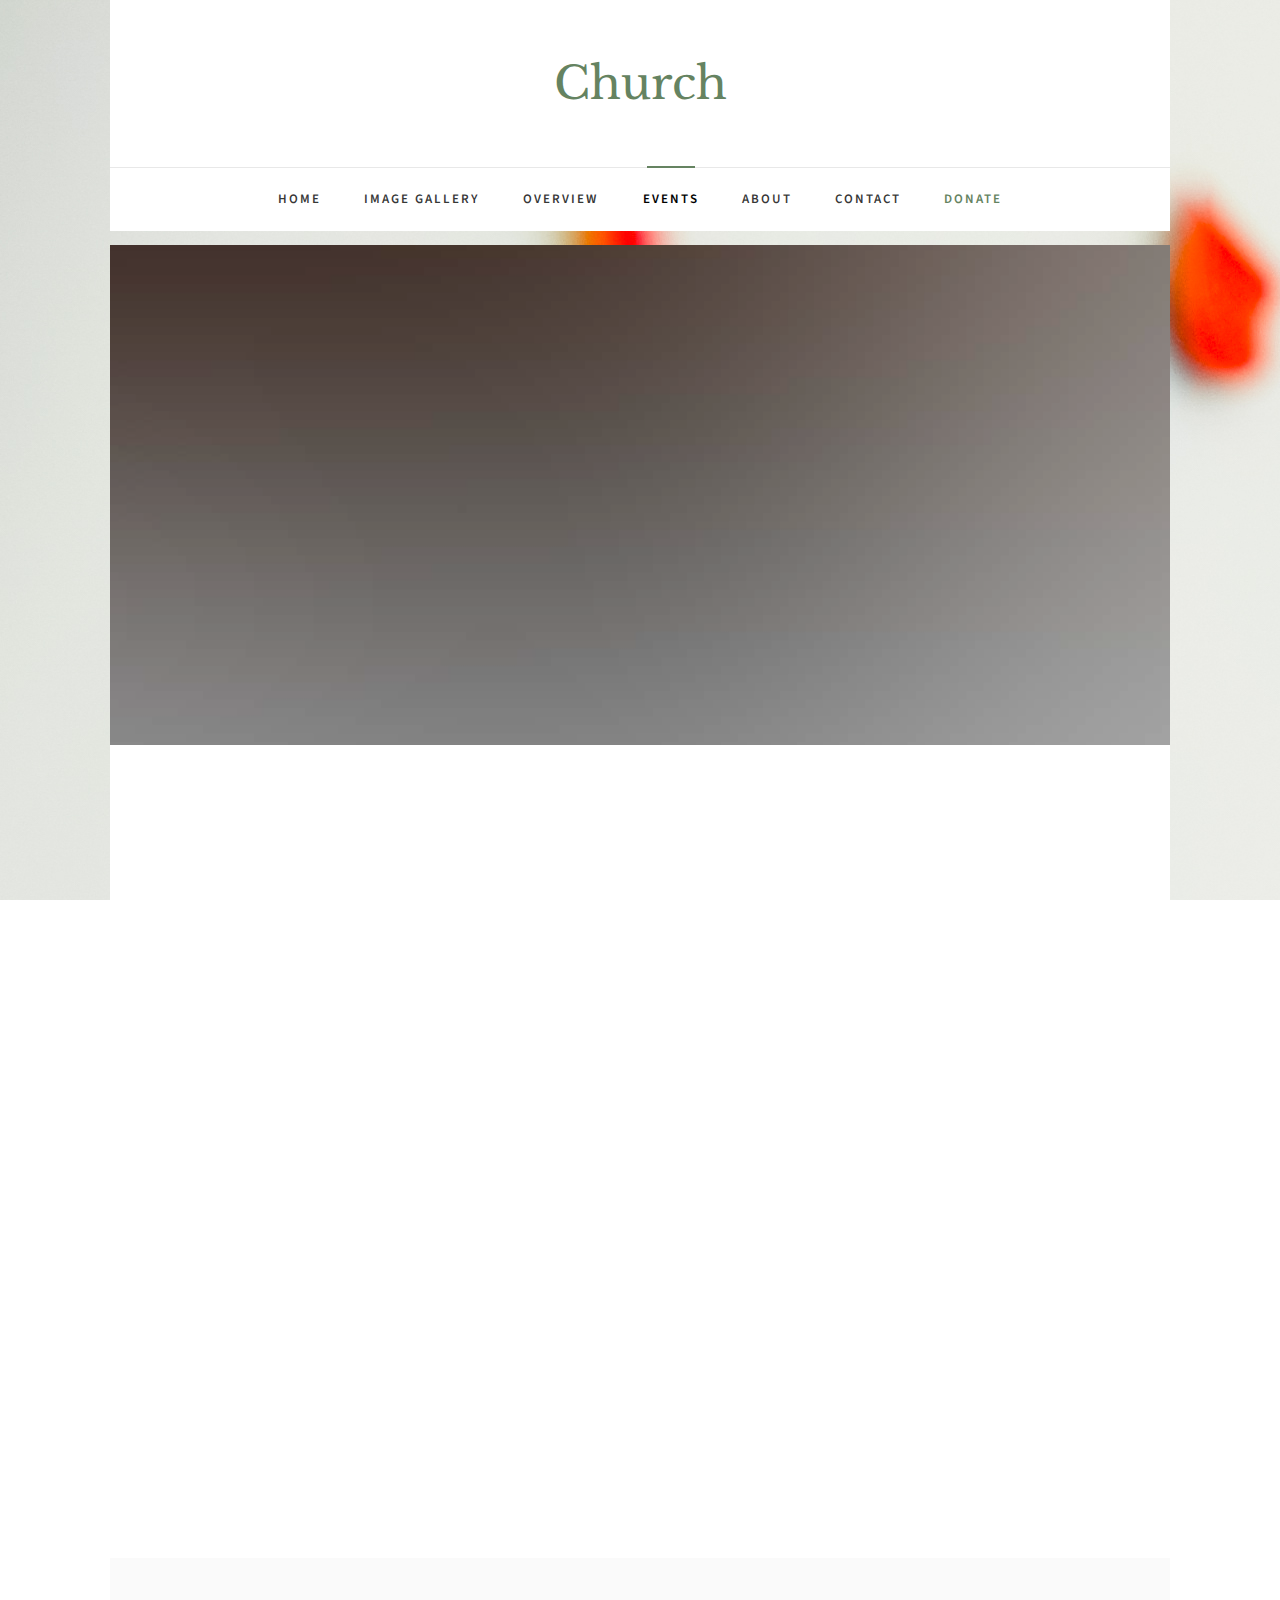
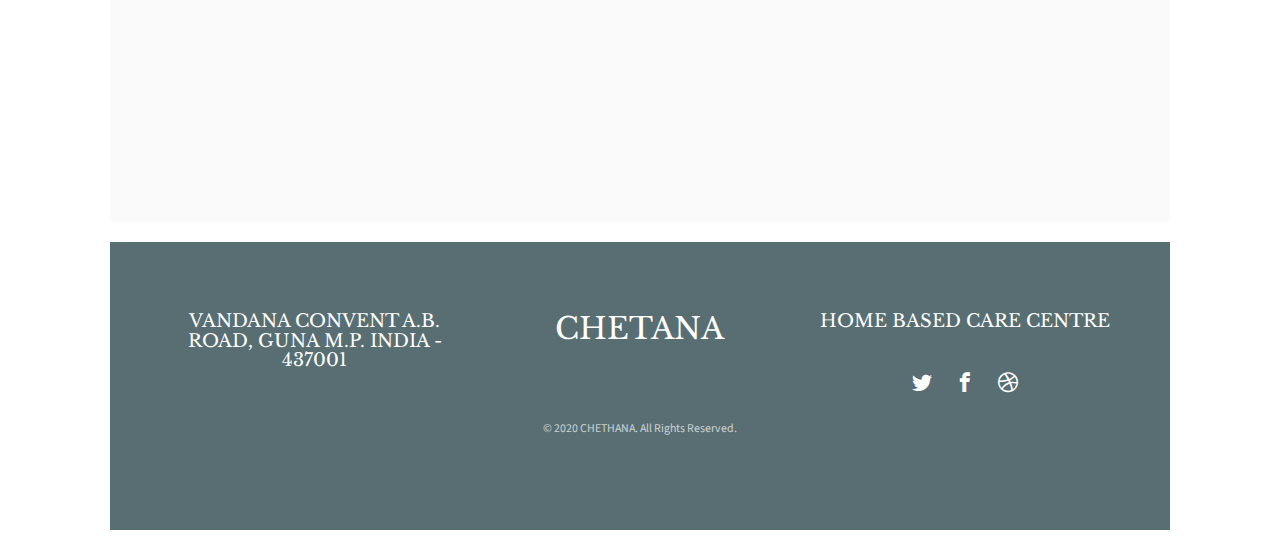
<file: events.html>
<!DOCTYPE HTML>
<html>
	<head>
	<meta charset="utf-8">
	<meta http-equiv="X-UA-Compatible" content="IE=edge">
	<title>CHETANA &mdash; HOME BASED CARE CENTRE</title>
	<meta name="viewport" content="width=device-width, initial-scale=1">
	<meta name="description" content=" Website Template Designed by Robin Thomas" />
	<meta name="keywords" content=" chetana, chethana guna, home based care centre, orphanage, orphanage guna, guna orphanages, madhya predesh orphanage" />
	<meta name="author" content="CHETANA" />

	<!-- 
	//////////////////////////////////////////////////////

	FREE HTML5 TEMPLATE 
	DESIGNED & DEVELOPED by FreeHTML5.co
		
	Website: 		http://freehtml5.co/
	Email: 			info@freehtml5.co
	Twitter: 		http://twitter.com/fh5co
	Facebook: 		https://www.facebook.com/fh5co

	//////////////////////////////////////////////////////
	 -->

  	<!-- Facebook and Twitter integration -->
	<meta property="og:title" content=""/>
	<meta property="og:image" content=""/>
	<meta property="og:url" content=""/>
	<meta property="og:site_name" content=""/>
	<meta property="og:description" content=""/>
	<meta name="twitter:title" content="" />
	<meta name="twitter:image" content="" />
	<meta name="twitter:url" content="" />
	<meta name="twitter:card" content="" />

	<link href="https://fonts.googleapis.com/css?family=Source+Sans+Pro:400,600,700" rel="stylesheet">
	<link href="https://fonts.googleapis.com/css?family=Libre+Baskerville:400,400i,700" rel="stylesheet"
	>
	
	<!-- Animate.css -->
	<link rel="stylesheet" href="css/animate.css">
	<!-- Icomoon Icon Fonts-->
	<link rel="stylesheet" href="css/icomoon.css">
	<!-- Bootstrap  -->
	<link rel="stylesheet" href="css/bootstrap.css">

	<!-- Magnific Popup -->
	<link rel="stylesheet" href="css/magnific-popup.css">

	<!-- Flexslider  -->
	<link rel="stylesheet" href="css/flexslider.css">

	<!-- Owl Carousel  -->
	<link rel="stylesheet" href="css/owl.carousel.min.css">
	<link rel="stylesheet" href="css/owl.theme.default.min.css">

	<!-- Theme style  -->
	<link rel="stylesheet" href="css/style.css">

	<!-- Modernizr JS -->
	<script src="js/modernizr-2.6.2.min.js"></script>
	<!-- FOR IE9 below -->
	<!--[if lt IE 9]>
	<script src="js/respond.min.js"></script>
	<![endif]-->

	</head>
	<body>
		
	<div class="fh5co-loader"></div>
	
	<div id="page">
	<nav class="fh5co-nav" role="navigation">
		<div class="container-wrap">
			<div class="top-menu">
				<div class="row">
					<div class="col-md-12 col-offset-0 text-center">
						<div id="fh5co-logo"><a href="index.html">Church</a></div>
					</div>
					<div class="col-md-12 col-md-offset-0 text-center menu-1">
						<ul>
							<li><a href="index.html">Home</a></li>
							<li><a href="gallery.html">Image Gallery</a></li>
							<li class="has-dropdown">
								<a href="overview.html">Overview</a>
								<ul class="dropdown">
									<li><a href="#">Ministry</a></li>
									<li><a href="#">Medical Missionary</a></li>
									<li><a href="#">Country Living</a></li>
									<li><a href="#">Gospel Workers</a></li>
								</ul>
							</li>
							<li class="active"><a href="events.html">Events</a></li>
							<li><a href="about.html">About</a></li>
							<li><a href="contact.html">Contact</a></li>
							<li><a href="#" class="donate">Donate</a></li>
						</ul>
					</div>
				</div>
				
			</div>
		</div>
	</nav>
	<div class="container-wrap">
		<aside id="fh5co-hero">
			<div class="flexslider">
				<ul class="slides">
			   	<li style="background-image: url(images/img_bg_2.jpg);">
			   		<div class="overlay"></div>
			   		<div class="container-fluid">
			   			<div class="row">
				   			<div class="col-md-6 col-md-offset-3 text-center slider-text">
				   				<div class="slider-text-inner">
				   					<h1>Events</h1>
										<h2>Free html5 templates Made by <a href="http://freehtml5.co/" target="_blank">freehtml5.co</a></h2>
				   				</div>
				   			</div>
				   		</div>
			   		</div>
			   	</li>
			  	</ul>
		  	</div>
		</aside>
		<div id="fh5co-events">
			<div class="row animate-box">
				<div class="col-md-6 col-md-offset-3 text-center fh5co-heading">
					<h2>Our Events</h2>
					<p>Dignissimos asperiores vitae velit veniam totam fuga molestias accusamus alias autem provident. Odit ab aliquam dolor eius.</p>
				</div>
			</div>
			<div class="row">
				<div class="col-md-4 animate-box">
					<div class="events-entry">
						<span class="date">March 10, 2017</span>
						<h3><a href="#">Message From God</a></h3>
						<p>Facilis ipsum reprehenderit nemo molestias. Aut cum mollitia reprehenderit. Eos cumque dicta adipisci architecto culpa amet.</p>
						<a href="#">Read More <i class="icon-arrow-right3"></i></a>
					</div>
				</div>
				<div class="col-md-4 animate-box">
					<div class="events-entry">
						<span class="date">March 20, 2017</span>
						<h3><a href="#">Message From God</a></h3>
						<p>Facilis ipsum reprehenderit nemo molestias. Aut cum mollitia reprehenderit. Eos cumque dicta adipisci architecto culpa amet.</p>
						<a href="#">Read More <i class="icon-arrow-right3"></i></a>
					</div>
				</div>
				<div class="col-md-4 animate-box">
					<div class="events-entry">
						<span class="date">March 30, 2017</span>
						<h3><a href="#">Message From God</a></h3>
						<p>Facilis ipsum reprehenderit nemo molestias. Aut cum mollitia reprehenderit. Eos cumque dicta adipisci architecto culpa amet.</p>
						<a href="#">Read More <i class="icon-arrow-right3"></i></a>
					</div>
				</div>
				<div class="col-md-4 animate-box">
					<div class="events-entry">
						<span class="date">March 10, 2017</span>
						<h3><a href="#">Message From God</a></h3>
						<p>Facilis ipsum reprehenderit nemo molestias. Aut cum mollitia reprehenderit. Eos cumque dicta adipisci architecto culpa amet.</p>
						<a href="#">Read More <i class="icon-arrow-right3"></i></a>
					</div>
				</div>
				<div class="col-md-4 animate-box">
					<div class="events-entry">
						<span class="date">March 20, 2017</span>
						<h3><a href="#">Message From God</a></h3>
						<p>Facilis ipsum reprehenderit nemo molestias. Aut cum mollitia reprehenderit. Eos cumque dicta adipisci architecto culpa amet.</p>
						<a href="#">Read More <i class="icon-arrow-right3"></i></a>
					</div>
				</div>
				<div class="col-md-4 animate-box">
					<div class="events-entry">
						<span class="date">March 30, 2017</span>
						<h3><a href="#">Message From God</a></h3>
						<p>Facilis ipsum reprehenderit nemo molestias. Aut cum mollitia reprehenderit. Eos cumque dicta adipisci architecto culpa amet.</p>
						<a href="#">Read More <i class="icon-arrow-right3"></i></a>
					</div>
				</div>
			</div>
		</div>
		<div id="fh5co-counter" class="fh5co-counters fh5co-light-grey">
			<div class="row">
				<div class="col-md-6 col-md-offset-3 text-center animate-box">
					<p>We have a fun facts far far away, behind the word mountains, far from the countries Vokalia and Consonantia, there live the blind texts.</p>
					</div>
			</div>
			<div class="row animate-box">
				<div class="col-md-8 col-md-offset-2">
					<div class="row">
						<div class="col-md-3 col-sm-6 col-xs-6 text-center">
							<span class="fh5co-counter js-counter" data-from="0" data-to="9452" data-speed="5000" data-refresh-interval="50"></span>
							<span class="fh5co-counter-label">Members</span>
						</div>
						<div class="col-md-3 col-sm-6 col-xs-6 text-center">
							<span class="fh5co-counter js-counter" data-from="0" data-to="214" data-speed="5000" data-refresh-interval="50"></span>
							<span class="fh5co-counter-label">Ministries</span>
						</div>
						<div class="clearfix visible-sm-block visible-xs-block"></div>
						<div class="col-md-3 col-sm-6 col-xs-6 text-center">
							<span class="fh5co-counter js-counter" data-from="0" data-to="433" data-speed="5000" data-refresh-interval="50"></span>
							<span class="fh5co-counter-label">Classes</span>
						</div>
						<div class="col-md-3 col-sm-6 col-xs-6 text-center">
							<span class="fh5co-counter js-counter" data-from="0" data-to="512" data-speed="5000" data-refresh-interval="50"></span>
							<span class="fh5co-counter-label">Activities</span>
						</div>
					</div>
				</div>
			</div>
		</div>
	</div><!-- END container-wrap -->

	<div class="container-wrap">
		<footer id="fh5co-footer" role="contentinfo">
			<div class="col-md-4 text-center">
				<h3>VANDANA CONVENT  A.B. ROAD, GUNA  M.P. INDIA - 437001</h3>
			</div>
			<div class="col-md-4 text-center">
				<h2><a href="#">CHETANA</a></h2>
			</div>
			<div class="col-md-4 text-center">
				<h3><a href="#">HOME BASED CARE CENTRE</a></h3>
			</div>
			<div class="col-md-4 text-center">
				<p>
					<ul class="fh5co-social-icons">
						<li><a href="#"><i class="icon-twitter2"></i></a></li>
						<li><a href="#"><i class="icon-facebook2"></i></a></li>
						<li><a href="#"><i class="icon-dribbble2"></i></a></li>
					</ul>
				</p>
			</div>
			<div class="row copyright">
				<div class="col-md-12 text-center">
					<p>
						<small class="block">&copy; 2020 CHETHANA. All Rights Reserved.</small> 
						
					</p>
				</div>
			</div>
		</footer>
	</div><!-- END container-wrap -->
	</div>

	<div class="gototop js-top">
		<a href="#" class="js-gotop"><i class="icon-arrow-up2"></i></a>
	</div>
	
	<!-- jQuery -->
	<script src="js/jquery.min.js"></script>
	<!-- jQuery Easing -->
	<script src="js/jquery.easing.1.3.js"></script>
	<!-- Bootstrap -->
	<script src="js/bootstrap.min.js"></script>
	<!-- Waypoints -->
	<script src="js/jquery.waypoints.min.js"></script>
	<!-- Flexslider -->
	<script src="js/jquery.flexslider-min.js"></script>
	<!-- Carousel -->
	<script src="js/owl.carousel.min.js"></script>
	<!-- Magnific Popup -->
	<script src="js/jquery.magnific-popup.min.js"></script>
	<script src="js/magnific-popup-options.js"></script>
	<!-- Counters -->
	<script src="js/jquery.countTo.js"></script>
	<!-- Main -->
	<script src="js/main.js"></script>

	</body>
</html>
</file>
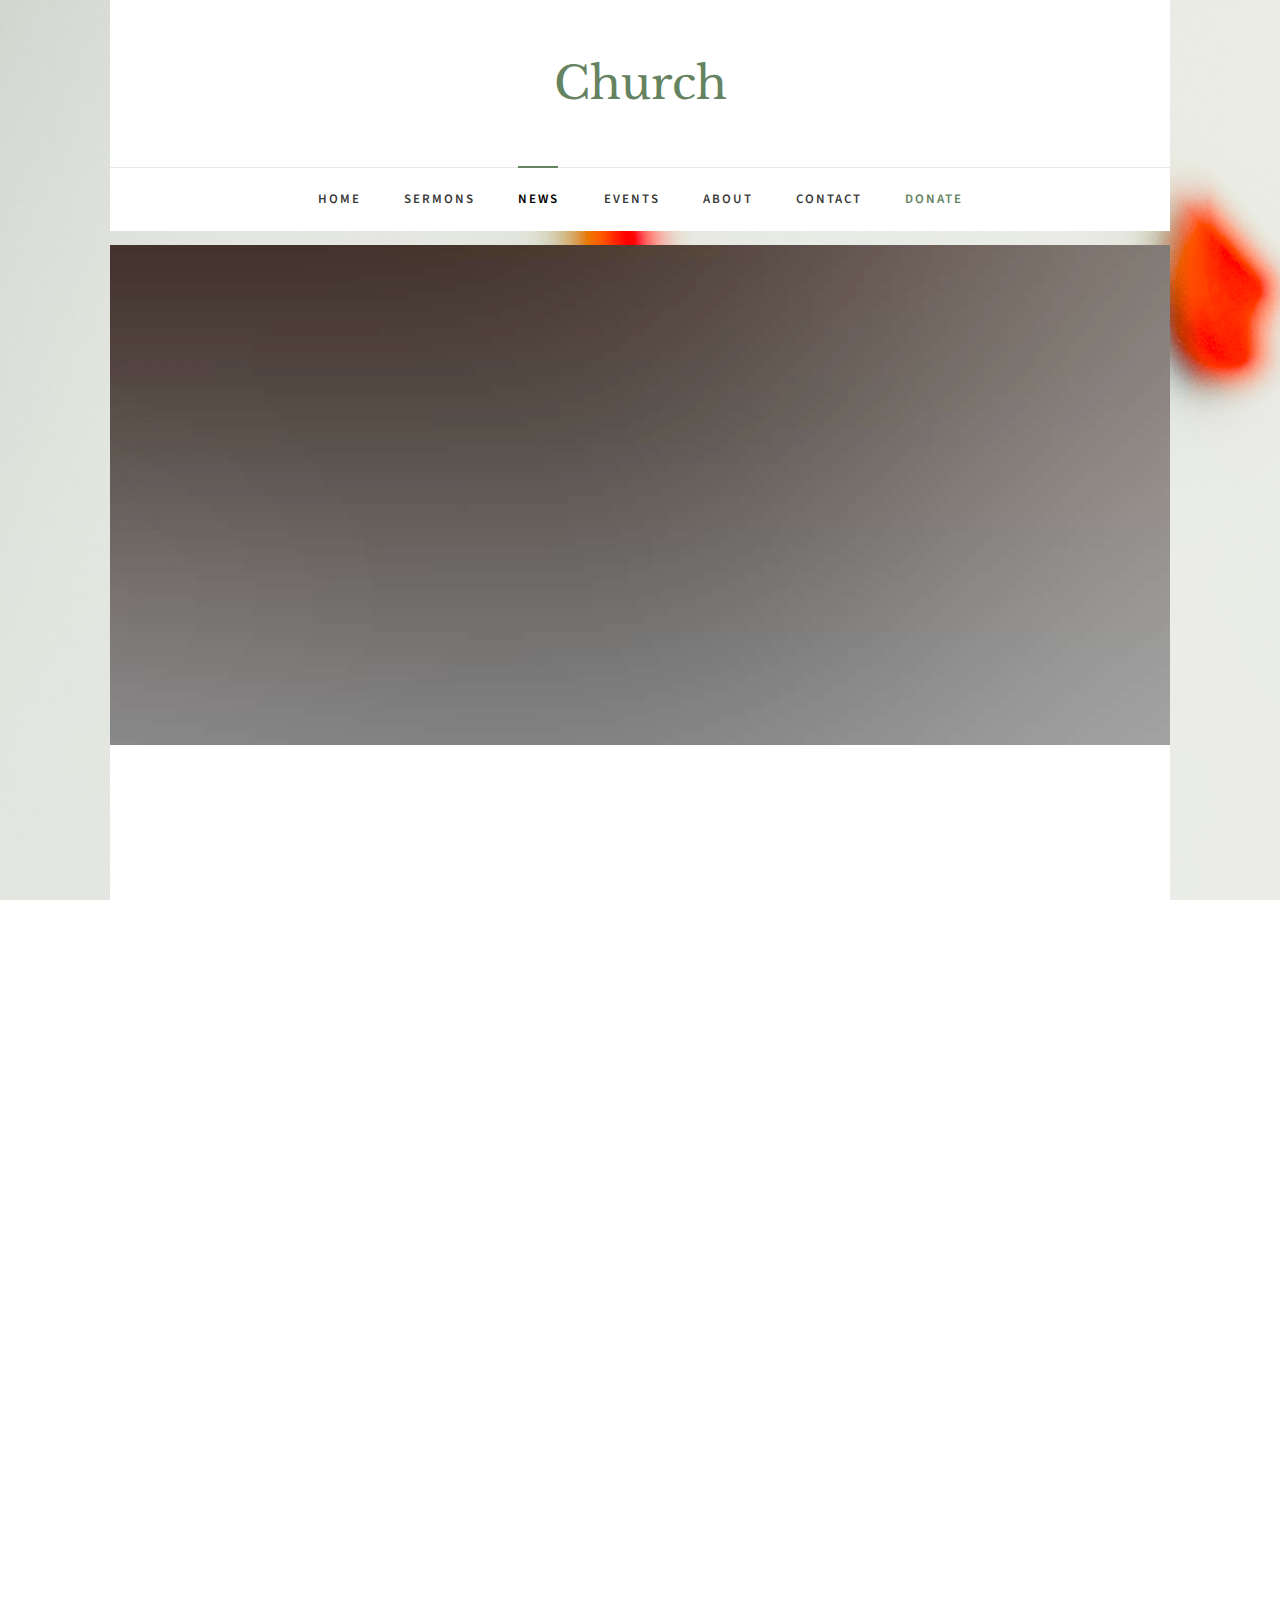
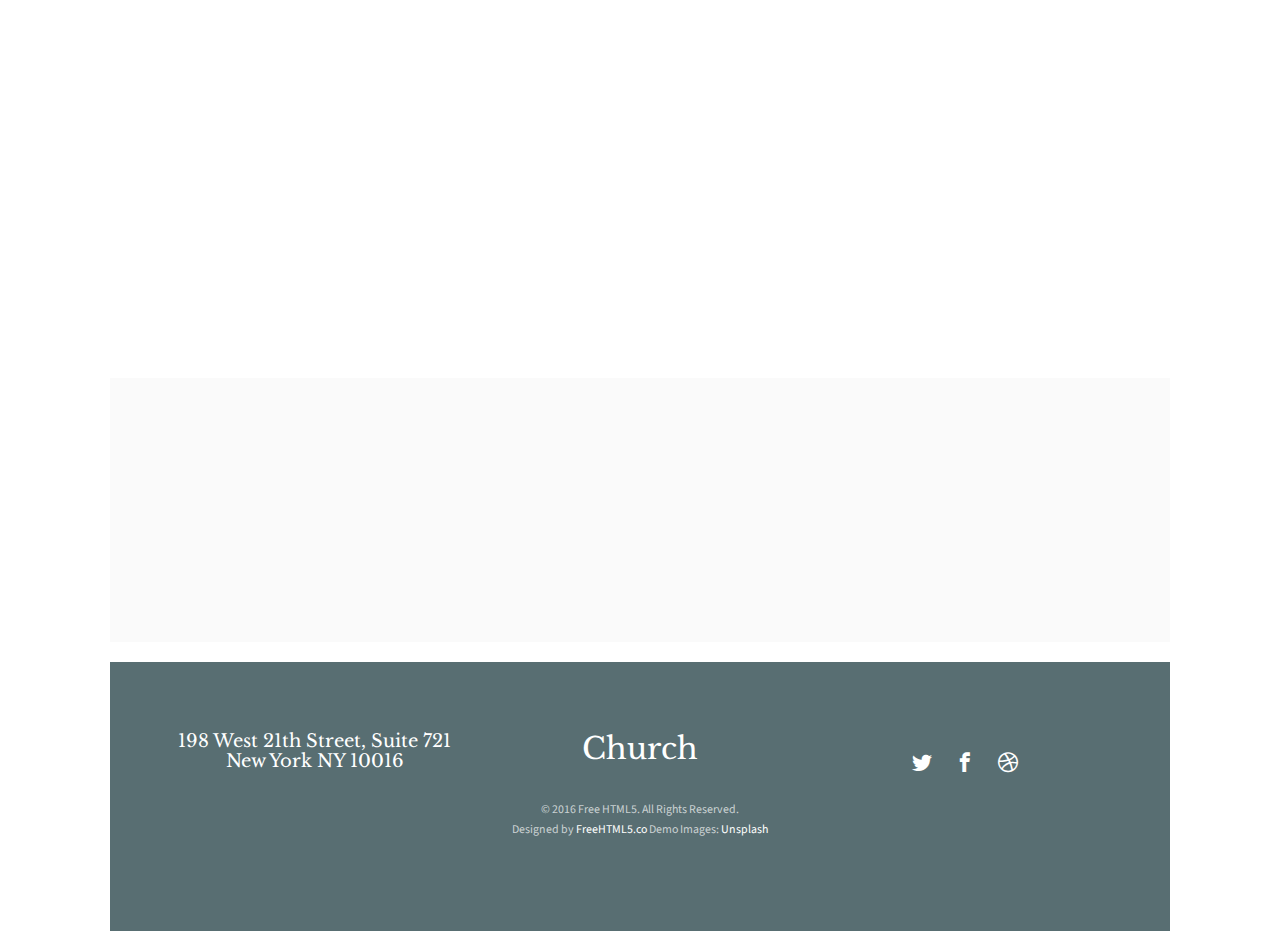
<file: news.html>
<!DOCTYPE HTML>
<html>
	<head>
	<meta charset="utf-8">
	<meta http-equiv="X-UA-Compatible" content="IE=edge">
	<title>Church &mdash; Free Website Template, Free HTML5 Template by freehtml5.co</title>
	<meta name="viewport" content="width=device-width, initial-scale=1">
	<meta name="description" content="Free HTML5 Website Template by freehtml5.co" />
	<meta name="keywords" content="free website templates, free html5, free template, free bootstrap, free website template, html5, css3, mobile first, responsive" />
	<meta name="author" content="freehtml5.co" />

	<!-- 
	//////////////////////////////////////////////////////

	FREE HTML5 TEMPLATE 
	DESIGNED & DEVELOPED by FreeHTML5.co
		
	Website: 		http://freehtml5.co/
	Email: 			info@freehtml5.co
	Twitter: 		http://twitter.com/fh5co
	Facebook: 		https://www.facebook.com/fh5co

	//////////////////////////////////////////////////////
	 -->

  	<!-- Facebook and Twitter integration -->
	<meta property="og:title" content=""/>
	<meta property="og:image" content=""/>
	<meta property="og:url" content=""/>
	<meta property="og:site_name" content=""/>
	<meta property="og:description" content=""/>
	<meta name="twitter:title" content="" />
	<meta name="twitter:image" content="" />
	<meta name="twitter:url" content="" />
	<meta name="twitter:card" content="" />

	<link href="https://fonts.googleapis.com/css?family=Source+Sans+Pro:400,600,700" rel="stylesheet">
	<link href="https://fonts.googleapis.com/css?family=Libre+Baskerville:400,400i,700" rel="stylesheet"
	>
	
	<!-- Animate.css -->
	<link rel="stylesheet" href="css/animate.css">
	<!-- Icomoon Icon Fonts-->
	<link rel="stylesheet" href="css/icomoon.css">
	<!-- Bootstrap  -->
	<link rel="stylesheet" href="css/bootstrap.css">

	<!-- Magnific Popup -->
	<link rel="stylesheet" href="css/magnific-popup.css">

	<!-- Flexslider  -->
	<link rel="stylesheet" href="css/flexslider.css">

	<!-- Owl Carousel  -->
	<link rel="stylesheet" href="css/owl.carousel.min.css">
	<link rel="stylesheet" href="css/owl.theme.default.min.css">

	<!-- Theme style  -->
	<link rel="stylesheet" href="css/style.css">

	<!-- Modernizr JS -->
	<script src="js/modernizr-2.6.2.min.js"></script>
	<!-- FOR IE9 below -->
	<!--[if lt IE 9]>
	<script src="js/respond.min.js"></script>
	<![endif]-->

	</head>
	<body>
		
	<div class="fh5co-loader"></div>
	
	<div id="page">
	<nav class="fh5co-nav" role="navigation">
		<div class="container-wrap">
			<div class="top-menu">
				<div class="row">
					<div class="col-md-12 col-offset-0 text-center">
						<div id="fh5co-logo"><a href="index.html">Church</a></div>
					</div>
					<div class="col-md-12 col-md-offset-0 text-center menu-1">
						<ul>
							<li><a href="index.html">Home</a></li>
							<li><a href="sermons.html">Sermons</a></li>
							<li class="has-dropdown active">
								<a href="news.html">News</a>
								<ul class="dropdown">
									<li><a href="#">Ministry</a></li>
									<li><a href="#">Medical Missionary</a></li>
									<li><a href="#">Country Living</a></li>
									<li><a href="#">Gospel Workers</a></li>
								</ul>
							</li>
							<li><a href="events.html">Events</a></li>
							<li><a href="about.html">About</a></li>
							<li><a href="contact.html">Contact</a></li>
							<li><a href="#" class="donate">Donate</a></li>
						</ul>
					</div>
				</div>
				
			</div>
		</div>
	</nav>
	<div class="container-wrap">
		<aside id="fh5co-hero">
			<div class="flexslider">
				<ul class="slides">
			   	<li style="background-image: url(images/img_bg_2.jpg);">
			   		<div class="overlay"></div>
			   		<div class="container-fluid">
			   			<div class="row">
				   			<div class="col-md-6 col-md-offset-3 text-center slider-text">
				   				<div class="slider-text-inner">
				   					<h1>News</h1>
										<h2>Free html5 templates Made by <a href="http://freehtml5.co/" target="_blank">freehtml5.co</a></h2>
				   				</div>
				   			</div>
				   		</div>
			   		</div>
			   	</li>
			  	</ul>
		  	</div>
		</aside>
		<div id="fh5co-news">
			<div class="row animate-box">
				<div class="col-md-6 col-md-offset-3 text-center fh5co-heading">
					<h2>Our News</h2>
					<p>Dignissimos asperiores vitae velit veniam totam fuga molestias accusamus alias autem provident. Odit ab aliquam dolor eius.</p>
				</div>
			</div>
			<div class="row">
				<div class="col-md-3 animate-box">
					<div class="news">
						<a href="#" class="img-holder"><img class="img-responsive" src="images/img-1.jpg" alt="Free HTML5 Website Template by freehtml5.co"></a>
						<div class="desc">
							<span class="date">March 30, 2017</span>
							<h3><a href="#">Live News</a></h3>
							<p>Dignissimos asperiores vitae velit veniam totam fuga molestias accusamus alias autem provident. Odit ab aliquam dolor eius.</p>
							<a href="#">Read More <i class="icon-arrow-right3"></i></a>
						</div>
					</div>
				</div>
				<div class="col-md-3 animate-box">
					<div class="news">
						<a href="#" class="img-holder"><img class="img-responsive" src="images/img-3.jpg" alt="Free HTML5 Website Template by freehtml5.co"></a>
						<div class="desc">
							<span class="date">March 30, 2017</span>
							<h3><a href="#">Biblical Counseling</a></h3>
							<p>Dignissimos asperiores vitae velit veniam totam fuga molestias accusamus alias autem provident. Odit ab aliquam dolor eius.</p>
							<a href="#">Read More <i class="icon-arrow-right3"></i></a>
						</div>
					</div>
				</div>
				<div class="col-md-3 animate-box">
					<div class="news">
						<a href="#" class="img-holder"><img class="img-responsive" src="images/img-4.jpg" alt="Free HTML5 Website Template by freehtml5.co"></a>
						<div class="desc">
							<span class="date">March 30, 2017</span>
							<h3><a href="#">Helping Children</a></h3>
							<p>Dignissimos asperiores vitae velit veniam totam fuga molestias accusamus alias autem provident. Odit ab aliquam dolor eius.</p>
							<a href="#">Read More <i class="icon-arrow-right3"></i></a>
						</div>
					</div>
				</div>
				<div class="col-md-3 animate-box">
					<div class="news">
						<a href="#" class="img-holder"><img class="img-responsive" src="images/img-2.jpg" alt="Free HTML5 Website Template by freehtml5.co"></a>
						<div class="desc">
							<span class="date">March 30, 2017</span>
							<h3><a href="#">Helping Children</a></h3>
							<p>Dignissimos asperiores vitae velit veniam totam fuga molestias accusamus alias autem provident. Odit ab aliquam dolor eius.</p>
							<a href="#">Read More <i class="icon-arrow-right3"></i></a>
						</div>
					</div>
				</div>
				<div class="col-md-3 animate-box">
					<div class="news">
						<a href="#" class="img-holder"><img class="img-responsive" src="images/img-1.jpg" alt="Free HTML5 Website Template by freehtml5.co"></a>
						<div class="desc">
							<span class="date">March 30, 2017</span>
							<h3><a href="#">Live News</a></h3>
							<p>Dignissimos asperiores vitae velit veniam totam fuga molestias accusamus alias autem provident. Odit ab aliquam dolor eius.</p>
							<a href="#">Read More <i class="icon-arrow-right3"></i></a>
						</div>
					</div>
				</div>
				<div class="col-md-3 animate-box">
					<div class="news">
						<a href="#" class="img-holder"><img class="img-responsive" src="images/img-3.jpg" alt="Free HTML5 Website Template by freehtml5.co"></a>
						<div class="desc">
							<span class="date">March 30, 2017</span>
							<h3><a href="#">Biblical Counseling</a></h3>
							<p>Dignissimos asperiores vitae velit veniam totam fuga molestias accusamus alias autem provident. Odit ab aliquam dolor eius.</p>
							<a href="#">Read More <i class="icon-arrow-right3"></i></a>
						</div>
					</div>
				</div>
				<div class="col-md-3 animate-box">
					<div class="news">
						<a href="#" class="img-holder"><img class="img-responsive" src="images/img-2.jpg" alt="Free HTML5 Website Template by freehtml5.co"></a>
						<div class="desc">
							<span class="date">March 30, 2017</span>
							<h3><a href="#">Helping Children</a></h3>
							<p>Dignissimos asperiores vitae velit veniam totam fuga molestias accusamus alias autem provident. Odit ab aliquam dolor eius.</p>
							<a href="#">Read More <i class="icon-arrow-right3"></i></a>
						</div>
					</div>
				</div>
				<div class="col-md-3 animate-box">
					<div class="news">
						<a href="#" class="img-holder"><img class="img-responsive" src="images/img-4.jpg" alt="Free HTML5 Website Template by freehtml5.co"></a>
						<div class="desc">
							<span class="date">March 30, 2017</span>
							<h3><a href="#">Helping Children</a></h3>
							<p>Dignissimos asperiores vitae velit veniam totam fuga molestias accusamus alias autem provident. Odit ab aliquam dolor eius.</p>
							<a href="#">Read More <i class="icon-arrow-right3"></i></a>
						</div>
					</div>
				</div>
			</div>
		</div>
		<div id="fh5co-counter" class="fh5co-counters fh5co-light-grey">
			<div class="row">
				<div class="col-md-6 col-md-offset-3 text-center animate-box">
					<p>We have a fun facts far far away, behind the word mountains, far from the countries Vokalia and Consonantia, there live the blind texts.</p>
					</div>
			</div>
			<div class="row animate-box">
				<div class="col-md-8 col-md-offset-2">
					<div class="row">
						<div class="col-md-3 col-sm-6 col-xs-6 text-center">
							<span class="fh5co-counter js-counter" data-from="0" data-to="9452" data-speed="5000" data-refresh-interval="50"></span>
							<span class="fh5co-counter-label">Members</span>
						</div>
						<div class="col-md-3 col-sm-6 col-xs-6 text-center">
							<span class="fh5co-counter js-counter" data-from="0" data-to="214" data-speed="5000" data-refresh-interval="50"></span>
							<span class="fh5co-counter-label">Ministries</span>
						</div>
						<div class="clearfix visible-sm-block visible-xs-block"></div>
						<div class="col-md-3 col-sm-6 col-xs-6 text-center">
							<span class="fh5co-counter js-counter" data-from="0" data-to="433" data-speed="5000" data-refresh-interval="50"></span>
							<span class="fh5co-counter-label">Classes</span>
						</div>
						<div class="col-md-3 col-sm-6 col-xs-6 text-center">
							<span class="fh5co-counter js-counter" data-from="0" data-to="512" data-speed="5000" data-refresh-interval="50"></span>
							<span class="fh5co-counter-label">Activities</span>
						</div>
					</div>
				</div>
			</div>
		</div>
	</div><!-- END container-wrap -->

	<div class="container-wrap">
		<footer id="fh5co-footer" role="contentinfo">
			<div class="col-md-4 text-center">
				<h3>198 West 21th Street, Suite 721 New York NY 10016</h3>
			</div>
			<div class="col-md-4 text-center">
				<h2><a href="#">Church</a></h2>
			</div>
			<div class="col-md-4 text-center">
				<p>
					<ul class="fh5co-social-icons">
						<li><a href="#"><i class="icon-twitter2"></i></a></li>
						<li><a href="#"><i class="icon-facebook2"></i></a></li>
						<li><a href="#"><i class="icon-dribbble2"></i></a></li>
					</ul>
				</p>
			</div>
			<div class="row copyright">
				<div class="col-md-12 text-center">
					<p>
						<small class="block">&copy; 2016 Free HTML5. All Rights Reserved.</small> 
						<small class="block">Designed by <a href="http://freehtml5.co/" target="_blank">FreeHTML5.co</a> Demo Images: <a href="http://unsplash.co/" target="_blank">Unsplash</a></small>
					</p>
				</div>
			</div>
		</footer>
	</div><!-- END container-wrap -->
	</div>

	<div class="gototop js-top">
		<a href="#" class="js-gotop"><i class="icon-arrow-up2"></i></a>
	</div>
	
	<!-- jQuery -->
	<script src="js/jquery.min.js"></script>
	<!-- jQuery Easing -->
	<script src="js/jquery.easing.1.3.js"></script>
	<!-- Bootstrap -->
	<script src="js/bootstrap.min.js"></script>
	<!-- Waypoints -->
	<script src="js/jquery.waypoints.min.js"></script>
	<!-- Flexslider -->
	<script src="js/jquery.flexslider-min.js"></script>
	<!-- Carousel -->
	<script src="js/owl.carousel.min.js"></script>
	<!-- Magnific Popup -->
	<script src="js/jquery.magnific-popup.min.js"></script>
	<script src="js/magnific-popup-options.js"></script>
	<!-- Counters -->
	<script src="js/jquery.countTo.js"></script>
	<!-- Main -->
	<script src="js/main.js"></script>

	</body>
</html>
</file>
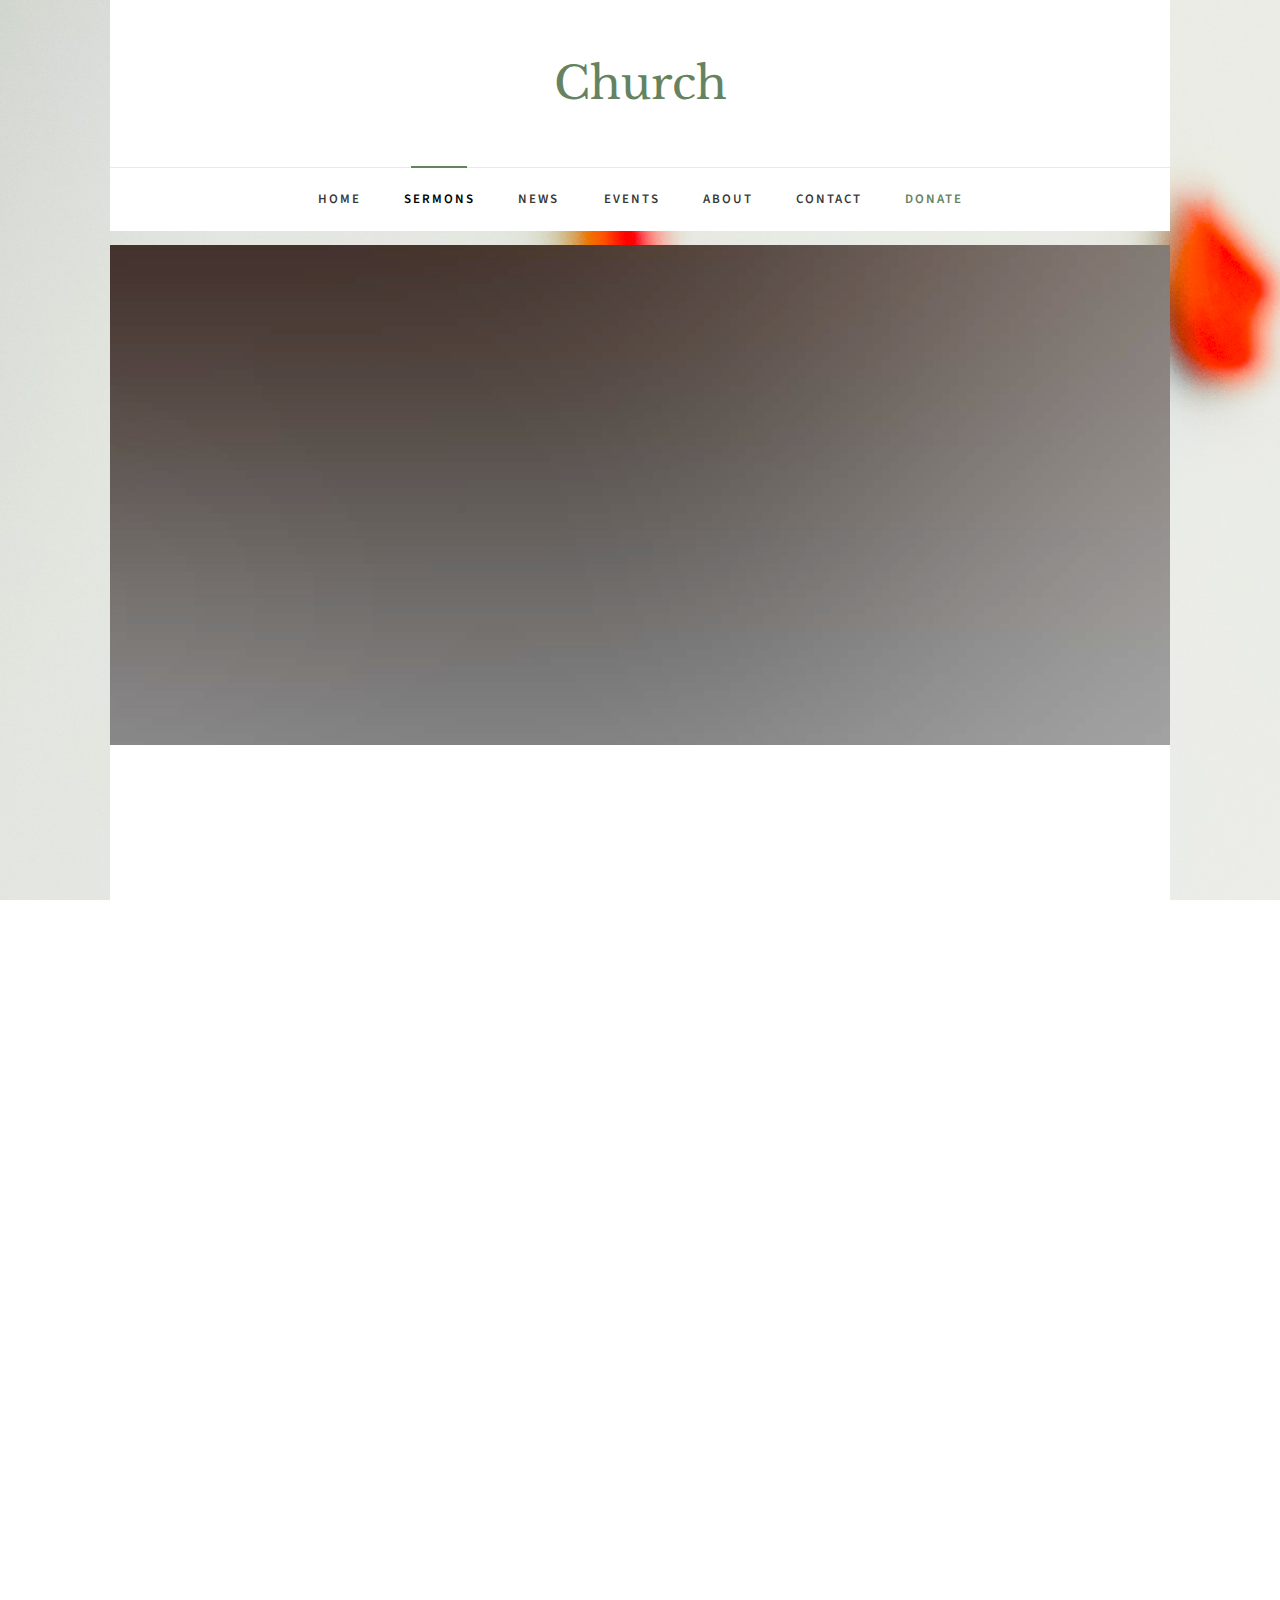
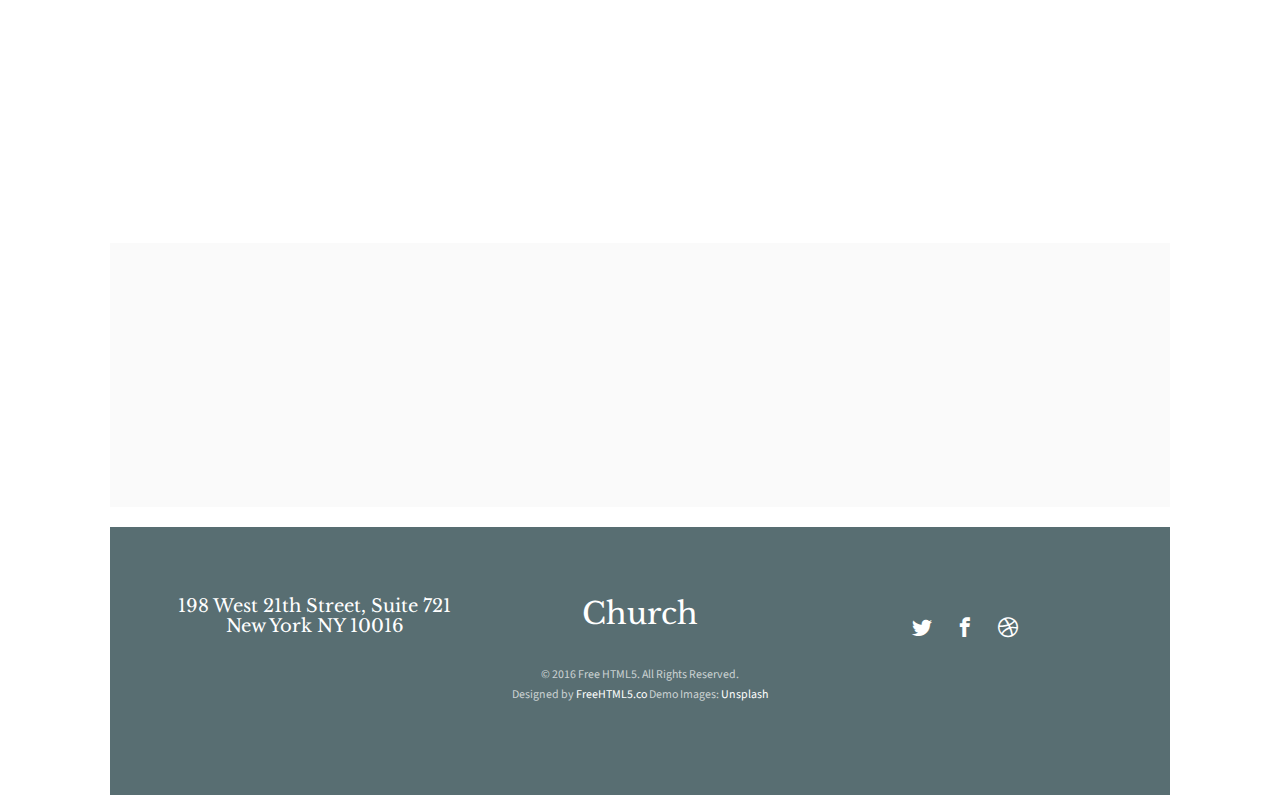
<file: sermons.html>
<!DOCTYPE HTML>
<html>
	<head>
	<meta charset="utf-8">
	<meta http-equiv="X-UA-Compatible" content="IE=edge">
	<title>Church &mdash; Free Website Template, Free HTML5 Template by freehtml5.co</title>
	<meta name="viewport" content="width=device-width, initial-scale=1">
	<meta name="description" content="Free HTML5 Website Template by freehtml5.co" />
	<meta name="keywords" content="free website templates, free html5, free template, free bootstrap, free website template, html5, css3, mobile first, responsive" />
	<meta name="author" content="freehtml5.co" />

	<!-- 
	//////////////////////////////////////////////////////

	FREE HTML5 TEMPLATE 
	DESIGNED & DEVELOPED by FreeHTML5.co
		
	Website: 		http://freehtml5.co/
	Email: 			info@freehtml5.co
	Twitter: 		http://twitter.com/fh5co
	Facebook: 		https://www.facebook.com/fh5co

	//////////////////////////////////////////////////////
	 -->

  	<!-- Facebook and Twitter integration -->
	<meta property="og:title" content=""/>
	<meta property="og:image" content=""/>
	<meta property="og:url" content=""/>
	<meta property="og:site_name" content=""/>
	<meta property="og:description" content=""/>
	<meta name="twitter:title" content="" />
	<meta name="twitter:image" content="" />
	<meta name="twitter:url" content="" />
	<meta name="twitter:card" content="" />

	<link href="https://fonts.googleapis.com/css?family=Source+Sans+Pro:400,600,700" rel="stylesheet">
	<link href="https://fonts.googleapis.com/css?family=Libre+Baskerville:400,400i,700" rel="stylesheet"
	>
	
	<!-- Animate.css -->
	<link rel="stylesheet" href="css/animate.css">
	<!-- Icomoon Icon Fonts-->
	<link rel="stylesheet" href="css/icomoon.css">
	<!-- Bootstrap  -->
	<link rel="stylesheet" href="css/bootstrap.css">

	<!-- Magnific Popup -->
	<link rel="stylesheet" href="css/magnific-popup.css">

	<!-- Flexslider  -->
	<link rel="stylesheet" href="css/flexslider.css">

	<!-- Owl Carousel  -->
	<link rel="stylesheet" href="css/owl.carousel.min.css">
	<link rel="stylesheet" href="css/owl.theme.default.min.css">

	<!-- Theme style  -->
	<link rel="stylesheet" href="css/style.css">

	<!-- Modernizr JS -->
	<script src="js/modernizr-2.6.2.min.js"></script>
	<!-- FOR IE9 below -->
	<!--[if lt IE 9]>
	<script src="js/respond.min.js"></script>
	<![endif]-->

	</head>
	<body>
		
	<div class="fh5co-loader"></div>
	
	<div id="page">
	<nav class="fh5co-nav" role="navigation">
		<div class="container-wrap">
			<div class="top-menu">
				<div class="row">
					<div class="col-md-12 col-offset-0 text-center">
						<div id="fh5co-logo"><a href="index.html">Church</a></div>
					</div>
					<div class="col-md-12 col-md-offset-0 text-center menu-1">
						<ul>
							<li><a href="index.html">Home</a></li>
							<li class="active"><a href="sermons.html">Sermons</a></li>
							<li class="has-dropdown">
								<a href="news.html">News</a>
								<ul class="dropdown">
									<li><a href="#">Ministry</a></li>
									<li><a href="#">Medical Missionary</a></li>
									<li><a href="#">Country Living</a></li>
									<li><a href="#">Gospel Workers</a></li>
								</ul>
							</li>
							<li><a href="events.html">Events</a></li>
							<li><a href="about.html">About</a></li>
							<li><a href="contact.html">Contact</a></li>
							<li><a href="#" class="donate">Donate</a></li>
						</ul>
					</div>
				</div>
				
			</div>
		</div>
	</nav>
	<div class="container-wrap">
		<aside id="fh5co-hero">
			<div class="flexslider">
				<ul class="slides">
			   	<li style="background-image: url(images/img_bg_2.jpg);">
			   		<div class="overlay"></div>
			   		<div class="container-fluid">
			   			<div class="row">
				   			<div class="col-md-6 col-md-offset-3 text-center slider-text">
				   				<div class="slider-text-inner">
				   					<h1>Watch Our Sermons</h1>
										<h2>Free html5 templates Made by <a href="http://freehtml5.co/" target="_blank">freehtml5.co</a></h2>
				   				</div>
				   			</div>
				   		</div>
			   		</div>
			   	</li>
			  	</ul>
		  	</div>
		</aside>
		<div id="fh5co-sermon">
			<div class="row animate-box">
				<div class="col-md-6 col-md-offset-3 text-center fh5co-heading">
					<h2>Our Sermons</h2>
					<p>Dignissimos asperiores vitae velit veniam totam fuga molestias accusamus alias autem provident. Odit ab aliquam dolor eius.</p>
				</div>
			</div>
			<div class="row">
				<div class="col-md-4 text-center animate-box">
					<div class="sermon-entry">
						<div class="sermon" style="background-image: url(images/sermon-1.jpg);">
							<div class="play">
								<a class="popup-vimeo" href="https://vimeo.com/channels/staffpicks/93951774"><i class="icon-play3"></i></a>
							</div>
						</div>
						<h3>Soul Winning</h3>
						<span>Pstr. John Doe</span>
					</div>
				</div>
				<div class="col-md-4 text-center animate-box">
					<div class="sermon-entry">
						<div class="sermon" style="background-image: url(images/sermon-3.jpg);">
							<div class="play">
								<a class="popup-vimeo" href="https://vimeo.com/channels/staffpicks/93951774"><i class="icon-play3"></i></a>
							</div>
						</div>
						<h3>Message From God</h3>
						<span>Pstr. John Doe</span>
					</div>
				</div>
				<div class="col-md-4 text-center animate-box">
					<div class="sermon-entry">
						<div class="sermon" style="background-image: url(images/sermon-2.jpg);">
							<div class="play">
								<a class="popup-vimeo" href="https://vimeo.com/channels/staffpicks/93951774"><i class="icon-play3"></i></a>
							</div>
						</div>
						<h3>Our World Today</h3>
						<span>Pstr. John Doe</span>
					</div>
				</div>
				<div class="col-md-4 text-center animate-box">
					<div class="sermon-entry">
						<div class="sermon" style="background-image: url(images/sermon-1.jpg);">
							<div class="play">
								<a class="popup-vimeo" href="https://vimeo.com/channels/staffpicks/93951774"><i class="icon-play3"></i></a>
							</div>
						</div>
						<h3>Soul Winning</h3>
						<span>Pstr. John Doe</span>
					</div>
				</div>
				<div class="col-md-4 text-center animate-box">
					<div class="sermon-entry">
						<div class="sermon" style="background-image: url(images/sermon-3.jpg);">
							<div class="play">
								<a class="popup-vimeo" href="https://vimeo.com/channels/staffpicks/93951774"><i class="icon-play3"></i></a>
							</div>
						</div>
						<h3>Message From God</h3>
						<span>Pstr. John Doe</span>
					</div>
				</div>
				<div class="col-md-4 text-center animate-box">
					<div class="sermon-entry">
						<div class="sermon" style="background-image: url(images/sermon-2.jpg);">
							<div class="play">
								<a class="popup-vimeo" href="https://vimeo.com/channels/staffpicks/93951774"><i class="icon-play3"></i></a>
							</div>
						</div>
						<h3>Our World Today</h3>
						<span>Pstr. John Doe</span>
					</div>
				</div>
			</div>
		</div>
		<div id="fh5co-counter" class="fh5co-counters fh5co-light-grey">
			<div class="row">
				<div class="col-md-6 col-md-offset-3 text-center animate-box">
					<p>We have a fun facts far far away, behind the word mountains, far from the countries Vokalia and Consonantia, there live the blind texts.</p>
					</div>
			</div>
			<div class="row animate-box">
				<div class="col-md-8 col-md-offset-2">
					<div class="row">
						<div class="col-md-3 col-sm-6 col-xs-6 text-center">
							<span class="fh5co-counter js-counter" data-from="0" data-to="9452" data-speed="5000" data-refresh-interval="50"></span>
							<span class="fh5co-counter-label">Members</span>
						</div>
						<div class="col-md-3 col-sm-6 col-xs-6 text-center">
							<span class="fh5co-counter js-counter" data-from="0" data-to="214" data-speed="5000" data-refresh-interval="50"></span>
							<span class="fh5co-counter-label">Ministries</span>
						</div>
						<div class="clearfix visible-sm-block visible-xs-block"></div>
						<div class="col-md-3 col-sm-6 col-xs-6 text-center">
							<span class="fh5co-counter js-counter" data-from="0" data-to="433" data-speed="5000" data-refresh-interval="50"></span>
							<span class="fh5co-counter-label">Classes</span>
						</div>
						<div class="col-md-3 col-sm-6 col-xs-6 text-center">
							<span class="fh5co-counter js-counter" data-from="0" data-to="512" data-speed="5000" data-refresh-interval="50"></span>
							<span class="fh5co-counter-label">Activities</span>
						</div>
					</div>
				</div>
			</div>
		</div>
	</div><!-- END container-wrap -->

	<div class="container-wrap">
		<footer id="fh5co-footer" role="contentinfo">
			<div class="col-md-4 text-center">
				<h3>198 West 21th Street, Suite 721 New York NY 10016</h3>
			</div>
			<div class="col-md-4 text-center">
				<h2><a href="#">Church</a></h2>
			</div>
			<div class="col-md-4 text-center">
				<p>
					<ul class="fh5co-social-icons">
						<li><a href="#"><i class="icon-twitter2"></i></a></li>
						<li><a href="#"><i class="icon-facebook2"></i></a></li>
						<li><a href="#"><i class="icon-dribbble2"></i></a></li>
					</ul>
				</p>
			</div>
			<div class="row copyright">
				<div class="col-md-12 text-center">
					<p>
						<small class="block">&copy; 2016 Free HTML5. All Rights Reserved.</small> 
						<small class="block">Designed by <a href="http://freehtml5.co/" target="_blank">FreeHTML5.co</a> Demo Images: <a href="http://unsplash.co/" target="_blank">Unsplash</a></small>
					</p>
				</div>
			</div>
		</footer>
	</div><!-- END container-wrap -->
	</div>

	<div class="gototop js-top">
		<a href="#" class="js-gotop"><i class="icon-arrow-up2"></i></a>
	</div>
	
	<!-- jQuery -->
	<script src="js/jquery.min.js"></script>
	<!-- jQuery Easing -->
	<script src="js/jquery.easing.1.3.js"></script>
	<!-- Bootstrap -->
	<script src="js/bootstrap.min.js"></script>
	<!-- Waypoints -->
	<script src="js/jquery.waypoints.min.js"></script>
	<!-- Flexslider -->
	<script src="js/jquery.flexslider-min.js"></script>
	<!-- Carousel -->
	<script src="js/owl.carousel.min.js"></script>
	<!-- Magnific Popup -->
	<script src="js/jquery.magnific-popup.min.js"></script>
	<script src="js/magnific-popup-options.js"></script>
	<!-- Counters -->
	<script src="js/jquery.countTo.js"></script>
	<!-- Main -->
	<script src="js/main.js"></script>

	</body>
</html>
</file>
<file: css/icomoon.css>
@font-face {
  font-family: 'icomoon';
  src:  url('fonts/icomoon.eot?5j2n32');
  src:  url('fonts/icomoon.eot?5j2n32#iefix') format('embedded-opentype'),
    url('fonts/icomoon.ttf?5j2n32') format('truetype'),
    url('fonts/icomoon.woff?5j2n32') format('woff'),
    url('fonts/icomoon.svg?5j2n32#icomoon') format('svg');
  font-weight: normal;
  font-style: normal;
}

[class^="icon-"], [class*=" icon-"] {
  /* use !important to prevent issues with browser extensions that change fonts */
  font-family: 'icomoon' !important;
  speak: none;
  font-style: normal;
  font-weight: normal;
  font-variant: normal;
  text-transform: none;
  line-height: 1;

  /* Better Font Rendering =========== */
  -webkit-font-smoothing: antialiased;
  -moz-osx-font-smoothing: grayscale;
}

.icon-eye2:before {
  content: "\e064";
}
.icon-paper-clip:before {
  content: "\e065";
}
.icon-mail5:before {
  content: "\e066";
}
.icon-toggle:before {
  content: "\e067";
}
.icon-layout:before {
  content: "\e068";
}
.icon-link2:before {
  content: "\e069";
}
.icon-bell2:before {
  content: "\e06a";
}
.icon-lock3:before {
  content: "\e06b";
}
.icon-unlock:before {
  content: "\e06c";
}
.icon-ribbon2:before {
  content: "\e06d";
}
.icon-image2:before {
  content: "\e06e";
}
.icon-signal:before {
  content: "\e06f";
}
.icon-target3:before {
  content: "\e070";
}
.icon-clipboard3:before {
  content: "\e071";
}
.icon-clock3:before {
  content: "\e072";
}
.icon-watch:before {
  content: "\e073";
}
.icon-air-play:before {
  content: "\e074";
}
.icon-camera3:before {
  content: "\e075";
}
.icon-video2:before {
  content: "\e076";
}
.icon-disc:before {
  content: "\e077";
}
.icon-printer3:before {
  content: "\e078";
}
.icon-monitor:before {
  content: "\e079";
}
.icon-server:before {
  content: "\e07a";
}
.icon-cog2:before {
  content: "\e07b";
}
.icon-heart3:before {
  content: "\e07c";
}
.icon-paragraph:before {
  content: "\e07d";
}
.icon-align-justify:before {
  content: "\e07e";
}
.icon-align-left:before {
  content: "\e07f";
}
.icon-align-center:before {
  content: "\e080";
}
.icon-align-right:before {
  content: "\e081";
}
.icon-book2:before {
  content: "\e082";
}
.icon-layers2:before {
  content: "\e083";
}
.icon-stack2:before {
  content: "\e084";
}
.icon-stack-2:before {
  content: "\e085";
}
.icon-paper:before {
  content: "\e086";
}
.icon-paper-stack:before {
  content: "\e087";
}
.icon-search3:before {
  content: "\e088";
}
.icon-zoom-in2:before {
  content: "\e089";
}
.icon-zoom-out2:before {
  content: "\e08a";
}
.icon-reply2:before {
  content: "\e08b";
}
.icon-circle-plus:before {
  content: "\e08c";
}
.icon-circle-minus:before {
  content: "\e08d";
}
.icon-circle-check:before {
  content: "\e08e";
}
.icon-circle-cross:before {
  content: "\e08f";
}
.icon-square-plus:before {
  content: "\e090";
}
.icon-square-minus:before {
  content: "\e091";
}
.icon-square-check:before {
  content: "\e092";
}
.icon-square-cross:before {
  content: "\e093";
}
.icon-microphone:before {
  content: "\e094";
}
.icon-record:before {
  content: "\e095";
}
.icon-skip-back:before {
  content: "\e096";
}
.icon-rewind:before {
  content: "\e097";
}
.icon-play4:before {
  content: "\e098";
}
.icon-pause3:before {
  content: "\e099";
}
.icon-stop3:before {
  content: "\e09a";
}
.icon-fast-forward:before {
  content: "\e09b";
}
.icon-skip-forward:before {
  content: "\e09c";
}
.icon-shuffle2:before {
  content: "\e09d";
}
.icon-repeat:before {
  content: "\e09e";
}
.icon-folder2:before {
  content: "\e09f";
}
.icon-umbrella:before {
  content: "\e0a0";
}
.icon-moon:before {
  content: "\e0a1";
}
.icon-thermometer:before {
  content: "\e0a2";
}
.icon-drop:before {
  content: "\e0a3";
}
.icon-sun2:before {
  content: "\e0a4";
}
.icon-cloud3:before {
  content: "\e0a5";
}
.icon-cloud-upload2:before {
  content: "\e0a6";
}
.icon-cloud-download2:before {
  content: "\e0a7";
}
.icon-upload4:before {
  content: "\e0a8";
}
.icon-download4:before {
  content: "\e0a9";
}
.icon-location3:before {
  content: "\e0aa";
}
.icon-location-2:before {
  content: "\e0ab";
}
.icon-map3:before {
  content: "\e0ac";
}
.icon-battery:before {
  content: "\e0ad";
}
.icon-head:before {
  content: "\e0ae";
}
.icon-briefcase3:before {
  content: "\e0af";
}
.icon-speech-bubble:before {
  content: "\e0b0";
}
.icon-anchor2:before {
  content: "\e0b1";
}
.icon-globe2:before {
  content: "\e0b2";
}
.icon-box:before {
  content: "\e0b3";
}
.icon-reload:before {
  content: "\e0b4";
}
.icon-share3:before {
  content: "\e0b5";
}
.icon-marquee:before {
  content: "\e0b6";
}
.icon-marquee-plus:before {
  content: "\e0b7";
}
.icon-marquee-minus:before {
  content: "\e0b8";
}
.icon-tag:before {
  content: "\e0b9";
}
.icon-power2:before {
  content: "\e0ba";
}
.icon-command2:before {
  content: "\e0bb";
}
.icon-alt:before {
  content: "\e0bc";
}
.icon-esc:before {
  content: "\e0bd";
}
.icon-bar-graph:before {
  content: "\e0be";
}
.icon-bar-graph-2:before {
  content: "\e0bf";
}
.icon-pie-graph:before {
  content: "\e0c0";
}
.icon-star:before {
  content: "\e0c1";
}
.icon-arrow-left3:before {
  content: "\e0c2";
}
.icon-arrow-right3:before {
  content: "\e0c3";
}
.icon-arrow-up3:before {
  content: "\e0c4";
}
.icon-arrow-down3:before {
  content: "\e0c5";
}
.icon-volume:before {
  content: "\e0c6";
}
.icon-mute:before {
  content: "\e0c7";
}
.icon-content-right:before {
  content: "\e100";
}
.icon-content-left:before {
  content: "\e101";
}
.icon-grid2:before {
  content: "\e102";
}
.icon-grid-2:before {
  content: "\e103";
}
.icon-columns:before {
  content: "\e104";
}
.icon-loader:before {
  content: "\e105";
}
.icon-bag:before {
  content: "\e106";
}
.icon-ban:before {
  content: "\e107";
}
.icon-flag3:before {
  content: "\e108";
}
.icon-trash:before {
  content: "\e109";
}
.icon-expand2:before {
  content: "\e110";
}
.icon-contract:before {
  content: "\e111";
}
.icon-maximize:before {
  content: "\e112";
}
.icon-minimize:before {
  content: "\e113";
}
.icon-plus2:before {
  content: "\e114";
}
.icon-minus2:before {
  content: "\e115";
}
.icon-check:before {
  content: "\e116";
}
.icon-cross2:before {
  content: "\e117";
}
.icon-move:before {
  content: "\e118";
}
.icon-delete:before {
  content: "\e119";
}
.icon-menu5:before {
  content: "\e120";
}
.icon-archive:before {
  content: "\e121";
}
.icon-inbox:before {
  content: "\e122";
}
.icon-outbox:before {
  content: "\e123";
}
.icon-file:before {
  content: "\e124";
}
.icon-file-add:before {
  content: "\e125";
}
.icon-file-subtract:before {
  content: "\e126";
}
.icon-help:before {
  content: "\e127";
}
.icon-open:before {
  content: "\e128";
}
.icon-ellipsis:before {
  content: "\e129";
}
.icon-heart4:before {
  content: "\e900";
}
.icon-cloud4:before {
  content: "\e901";
}
.icon-star2:before {
  content: "\e902";
}
.icon-tv2:before {
  content: "\e903";
}
.icon-sound:before {
  content: "\e904";
}
.icon-video3:before {
  content: "\e905";
}
.icon-trash2:before {
  content: "\e906";
}
.icon-user2:before {
  content: "\e907";
}
.icon-key3:before {
  content: "\e908";
}
.icon-search4:before {
  content: "\e909";
}
.icon-settings:before {
  content: "\e90a";
}
.icon-camera4:before {
  content: "\e90b";
}
.icon-tag2:before {
  content: "\e90c";
}
.icon-lock4:before {
  content: "\e90d";
}
.icon-bulb:before {
  content: "\e90e";
}
.icon-pen2:before {
  content: "\e90f";
}
.icon-diamond:before {
  content: "\e910";
}
.icon-display2:before {
  content: "\e911";
}
.icon-location4:before {
  content: "\e912";
}
.icon-eye3:before {
  content: "\e913";
}
.icon-bubble3:before {
  content: "\e914";
}
.icon-stack3:before {
  content: "\e915";
}
.icon-cup:before {
  content: "\e916";
}
.icon-phone3:before {
  content: "\e917";
}
.icon-news:before {
  content: "\e918";
}
.icon-mail6:before {
  content: "\e919";
}
.icon-like:before {
  content: "\e91a";
}
.icon-photo:before {
  content: "\e91b";
}
.icon-note:before {
  content: "\e91c";
}
.icon-clock4:before {
  content: "\e91d";
}
.icon-paperplane:before {
  content: "\e91e";
}
.icon-params:before {
  content: "\e91f";
}
.icon-banknote:before {
  content: "\e920";
}
.icon-data:before {
  content: "\e921";
}
.icon-music2:before {
  content: "\e922";
}
.icon-megaphone2:before {
  content: "\e923";
}
.icon-study:before {
  content: "\e924";
}
.icon-lab2:before {
  content: "\e925";
}
.icon-food:before {
  content: "\e926";
}
.icon-t-shirt:before {
  content: "\e927";
}
.icon-fire2:before {
  content: "\e928";
}
.icon-clip:before {
  content: "\e929";
}
.icon-shop:before {
  content: "\e92a";
}
.icon-calendar3:before {
  content: "\e92b";
}
.icon-wallet2:before {
  content: "\e92c";
}
.icon-vynil:before {
  content: "\e92d";
}
.icon-truck2:before {
  content: "\e92e";
}
.icon-world:before {
  content: "\e92f";
}
.icon-mobile:before {
  content: "\e000";
}
.icon-laptop:before {
  content: "\e001";
}
.icon-desktop:before {
  content: "\e002";
}
.icon-tablet:before {
  content: "\e003";
}
.icon-phone:before {
  content: "\e004";
}
.icon-document:before {
  content: "\e005";
}
.icon-documents:before {
  content: "\e006";
}
.icon-search:before {
  content: "\e007";
}
.icon-clipboard:before {
  content: "\e008";
}
.icon-newspaper:before {
  content: "\e009";
}
.icon-notebook:before {
  content: "\e00a";
}
.icon-book-open:before {
  content: "\e00b";
}
.icon-browser:before {
  content: "\e00c";
}
.icon-calendar:before {
  content: "\e00d";
}
.icon-presentation:before {
  content: "\e00e";
}
.icon-picture:before {
  content: "\e00f";
}
.icon-pictures:before {
  content: "\e010";
}
.icon-video:before {
  content: "\e011";
}
.icon-camera:before {
  content: "\e012";
}
.icon-printer:before {
  content: "\e013";
}
.icon-toolbox:before {
  content: "\e014";
}
.icon-briefcase:before {
  content: "\e015";
}
.icon-wallet:before {
  content: "\e016";
}
.icon-gift:before {
  content: "\e017";
}
.icon-bargraph:before {
  content: "\e018";
}
.icon-grid:before {
  content: "\e019";
}
.icon-expand:before {
  content: "\e01a";
}
.icon-focus:before {
  content: "\e01b";
}
.icon-edit:before {
  content: "\e01c";
}
.icon-adjustments:before {
  content: "\e01d";
}
.icon-ribbon:before {
  content: "\e01e";
}
.icon-hourglass:before {
  content: "\e01f";
}
.icon-lock:before {
  content: "\e020";
}
.icon-megaphone:before {
  content: "\e021";
}
.icon-shield:before {
  content: "\e022";
}
.icon-trophy:before {
  content: "\e023";
}
.icon-flag:before {
  content: "\e024";
}
.icon-map:before {
  content: "\e025";
}
.icon-puzzle:before {
  content: "\e026";
}
.icon-basket:before {
  content: "\e027";
}
.icon-envelope:before {
  content: "\e028";
}
.icon-streetsign:before {
  content: "\e029";
}
.icon-telescope:before {
  content: "\e02a";
}
.icon-gears:before {
  content: "\e02b";
}
.icon-key:before {
  content: "\e02c";
}
.icon-paperclip:before {
  content: "\e02d";
}
.icon-attachment:before {
  content: "\e02e";
}
.icon-pricetags:before {
  content: "\e02f";
}
.icon-lightbulb:before {
  content: "\e030";
}
.icon-layers:before {
  content: "\e031";
}
.icon-pencil:before {
  content: "\e032";
}
.icon-tools:before {
  content: "\e033";
}
.icon-tools-2:before {
  content: "\e034";
}
.icon-scissors:before {
  content: "\e035";
}
.icon-paintbrush:before {
  content: "\e036";
}
.icon-magnifying-glass:before {
  content: "\e037";
}
.icon-circle-compass:before {
  content: "\e038";
}
.icon-linegraph:before {
  content: "\e039";
}
.icon-mic:before {
  content: "\e03a";
}
.icon-strategy:before {
  content: "\e03b";
}
.icon-beaker:before {
  content: "\e03c";
}
.icon-caution:before {
  content: "\e03d";
}
.icon-recycle:before {
  content: "\e03e";
}
.icon-anchor:before {
  content: "\e03f";
}
.icon-profile-male:before {
  content: "\e040";
}
.icon-profile-female:before {
  content: "\e041";
}
.icon-bike:before {
  content: "\e042";
}
.icon-wine:before {
  content: "\e043";
}
.icon-hotairballoon:before {
  content: "\e044";
}
.icon-globe:before {
  content: "\e045";
}
.icon-genius:before {
  content: "\e046";
}
.icon-map-pin:before {
  content: "\e047";
}
.icon-dial:before {
  content: "\e048";
}
.icon-chat:before {
  content: "\e049";
}
.icon-heart:before {
  content: "\e04a";
}
.icon-cloud:before {
  content: "\e04b";
}
.icon-upload:before {
  content: "\e04c";
}
.icon-download:before {
  content: "\e04d";
}
.icon-target:before {
  content: "\e04e";
}
.icon-hazardous:before {
  content: "\e04f";
}
.icon-piechart:before {
  content: "\e050";
}
.icon-speedometer:before {
  content: "\e051";
}
.icon-global:before {
  content: "\e052";
}
.icon-compass:before {
  content: "\e053";
}
.icon-lifesaver:before {
  content: "\e054";
}
.icon-clock:before {
  content: "\e055";
}
.icon-aperture:before {
  content: "\e056";
}
.icon-quote:before {
  content: "\e057";
}
.icon-scope:before {
  content: "\e058";
}
.icon-alarmclock:before {
  content: "\e059";
}
.icon-refresh:before {
  content: "\e05a";
}
.icon-happy:before {
  content: "\e05b";
}
.icon-sad:before {
  content: "\e05c";
}
.icon-facebook:before {
  content: "\e05d";
}
.icon-twitter:before {
  content: "\e05e";
}
.icon-googleplus:before {
  content: "\e05f";
}
.icon-rss:before {
  content: "\e060";
}
.icon-tumblr:before {
  content: "\e061";
}
.icon-linkedin:before {
  content: "\e062";
}
.icon-dribbble:before {
  content: "\e063";
}
.icon-home:before {
  content: "\e930";
}
.icon-home2:before {
  content: "\e931";
}
.icon-home3:before {
  content: "\e932";
}
.icon-office:before {
  content: "\e933";
}
.icon-newspaper2:before {
  content: "\e934";
}
.icon-pencil2:before {
  content: "\e935";
}
.icon-pencil22:before {
  content: "\e936";
}
.icon-quill:before {
  content: "\e937";
}
.icon-pen:before {
  content: "\e938";
}
.icon-blog:before {
  content: "\e939";
}
.icon-eyedropper:before {
  content: "\e93a";
}
.icon-droplet:before {
  content: "\e93b";
}
.icon-paint-format:before {
  content: "\e93c";
}
.icon-image:before {
  content: "\e93d";
}
.icon-images:before {
  content: "\e93e";
}
.icon-camera2:before {
  content: "\e93f";
}
.icon-headphones:before {
  content: "\e940";
}
.icon-music:before {
  content: "\e941";
}
.icon-play:before {
  content: "\e942";
}
.icon-film:before {
  content: "\e943";
}
.icon-video-camera:before {
  content: "\e944";
}
.icon-dice:before {
  content: "\e945";
}
.icon-pacman:before {
  content: "\e946";
}
.icon-spades:before {
  content: "\e947";
}
.icon-clubs:before {
  content: "\e948";
}
.icon-diamonds:before {
  content: "\e949";
}
.icon-bullhorn:before {
  content: "\e94a";
}
.icon-connection:before {
  content: "\e94b";
}
.icon-podcast:before {
  content: "\e94c";
}
.icon-feed:before {
  content: "\e94d";
}
.icon-mic2:before {
  content: "\e94e";
}
.icon-book:before {
  content: "\e94f";
}
.icon-books:before {
  content: "\e950";
}
.icon-library:before {
  content: "\e951";
}
.icon-file-text:before {
  content: "\e952";
}
.icon-profile:before {
  content: "\e953";
}
.icon-file-empty:before {
  content: "\e954";
}
.icon-files-empty:before {
  content: "\e955";
}
.icon-file-text2:before {
  content: "\e956";
}
.icon-file-picture:before {
  content: "\e957";
}
.icon-file-music:before {
  content: "\e958";
}
.icon-file-play:before {
  content: "\e959";
}
.icon-file-video:before {
  content: "\e95a";
}
.icon-file-zip:before {
  content: "\e95b";
}
.icon-copy:before {
  content: "\e95c";
}
.icon-paste:before {
  content: "\e95d";
}
.icon-stack:before {
  content: "\e95e";
}
.icon-folder:before {
  content: "\e95f";
}
.icon-folder-open:before {
  content: "\e960";
}
.icon-folder-plus:before {
  content: "\e961";
}
.icon-folder-minus:before {
  content: "\e962";
}
.icon-folder-download:before {
  content: "\e963";
}
.icon-folder-upload:before {
  content: "\e964";
}
.icon-price-tag:before {
  content: "\e965";
}
.icon-price-tags:before {
  content: "\e966";
}
.icon-barcode:before {
  content: "\e967";
}
.icon-qrcode:before {
  content: "\e968";
}
.icon-ticket:before {
  content: "\e969";
}
.icon-cart:before {
  content: "\e96a";
}
.icon-coin-dollar:before {
  content: "\e96b";
}
.icon-coin-euro:before {
  content: "\e96c";
}
.icon-coin-pound:before {
  content: "\e96d";
}
.icon-coin-yen:before {
  content: "\e96e";
}
.icon-credit-card:before {
  content: "\e96f";
}
.icon-calculator:before {
  content: "\e970";
}
.icon-lifebuoy:before {
  content: "\e971";
}
.icon-phone2:before {
  content: "\e972";
}
.icon-phone-hang-up:before {
  content: "\e973";
}
.icon-address-book:before {
  content: "\e974";
}
.icon-envelop:before {
  content: "\e975";
}
.icon-pushpin:before {
  content: "\e976";
}
.icon-location:before {
  content: "\e977";
}
.icon-location2:before {
  content: "\e978";
}
.icon-compass2:before {
  content: "\e979";
}
.icon-compass22:before {
  content: "\e97a";
}
.icon-map2:before {
  content: "\e97b";
}
.icon-map22:before {
  content: "\e97c";
}
.icon-history:before {
  content: "\e97d";
}
.icon-clock2:before {
  content: "\e97e";
}
.icon-clock22:before {
  content: "\e97f";
}
.icon-alarm:before {
  content: "\e980";
}
.icon-bell:before {
  content: "\e981";
}
.icon-stopwatch:before {
  content: "\e982";
}
.icon-calendar2:before {
  content: "\e983";
}
.icon-printer2:before {
  content: "\e984";
}
.icon-keyboard:before {
  content: "\e985";
}
.icon-display:before {
  content: "\e986";
}
.icon-laptop2:before {
  content: "\e987";
}
.icon-mobile2:before {
  content: "\e988";
}
.icon-mobile22:before {
  content: "\e989";
}
.icon-tablet2:before {
  content: "\e98a";
}
.icon-tv:before {
  content: "\e98b";
}
.icon-drawer:before {
  content: "\e98c";
}
.icon-drawer2:before {
  content: "\e98d";
}
.icon-box-add:before {
  content: "\e98e";
}
.icon-box-remove:before {
  content: "\e98f";
}
.icon-download3:before {
  content: "\e990";
}
.icon-upload2:before {
  content: "\e991";
}
.icon-floppy-disk:before {
  content: "\e992";
}
.icon-drive:before {
  content: "\e993";
}
.icon-database:before {
  content: "\e994";
}
.icon-undo:before {
  content: "\e995";
}
.icon-redo:before {
  content: "\e996";
}
.icon-undo2:before {
  content: "\e997";
}
.icon-redo2:before {
  content: "\e998";
}
.icon-forward:before {
  content: "\e999";
}
.icon-reply:before {
  content: "\e99a";
}
.icon-bubble:before {
  content: "\e99b";
}
.icon-bubbles:before {
  content: "\e99c";
}
.icon-bubbles2:before {
  content: "\e99d";
}
.icon-bubble2:before {
  content: "\e99e";
}
.icon-bubbles3:before {
  content: "\e99f";
}
.icon-bubbles4:before {
  content: "\e9a0";
}
.icon-user:before {
  content: "\e9a1";
}
.icon-users:before {
  content: "\e9a2";
}
.icon-user-plus:before {
  content: "\e9a3";
}
.icon-user-minus:before {
  content: "\e9a4";
}
.icon-user-check:before {
  content: "\e9a5";
}
.icon-user-tie:before {
  content: "\e9a6";
}
.icon-quotes-left:before {
  content: "\e9a7";
}
.icon-quotes-right:before {
  content: "\e9a8";
}
.icon-hour-glass:before {
  content: "\e9a9";
}
.icon-spinner:before {
  content: "\e9aa";
}
.icon-spinner2:before {
  content: "\e9ab";
}
.icon-spinner3:before {
  content: "\e9ac";
}
.icon-spinner4:before {
  content: "\e9ad";
}
.icon-spinner5:before {
  content: "\e9ae";
}
.icon-spinner6:before {
  content: "\e9af";
}
.icon-spinner7:before {
  content: "\e9b0";
}
.icon-spinner8:before {
  content: "\e9b1";
}
.icon-spinner9:before {
  content: "\e9b2";
}
.icon-spinner10:before {
  content: "\e9b3";
}
.icon-spinner11:before {
  content: "\e9b4";
}
.icon-binoculars:before {
  content: "\e9b5";
}
.icon-search2:before {
  content: "\e9b6";
}
.icon-zoom-in:before {
  content: "\e9b7";
}
.icon-zoom-out:before {
  content: "\e9b8";
}
.icon-enlarge:before {
  content: "\e9b9";
}
.icon-shrink:before {
  content: "\e9ba";
}
.icon-enlarge2:before {
  content: "\e9bb";
}
.icon-shrink2:before {
  content: "\e9bc";
}
.icon-key2:before {
  content: "\e9bd";
}
.icon-key22:before {
  content: "\e9be";
}
.icon-lock2:before {
  content: "\e9bf";
}
.icon-unlocked:before {
  content: "\e9c0";
}
.icon-wrench:before {
  content: "\e9c1";
}
.icon-equalizer:before {
  content: "\e9c2";
}
.icon-equalizer2:before {
  content: "\e9c3";
}
.icon-cog:before {
  content: "\e9c4";
}
.icon-cogs:before {
  content: "\e9c5";
}
.icon-hammer:before {
  content: "\e9c6";
}
.icon-magic-wand:before {
  content: "\e9c7";
}
.icon-aid-kit:before {
  content: "\e9c8";
}
.icon-bug:before {
  content: "\e9c9";
}
.icon-pie-chart:before {
  content: "\e9ca";
}
.icon-stats-dots:before {
  content: "\e9cb";
}
.icon-stats-bars:before {
  content: "\e9cc";
}
.icon-stats-bars2:before {
  content: "\e9cd";
}
.icon-trophy2:before {
  content: "\e9ce";
}
.icon-gift2:before {
  content: "\e9cf";
}
.icon-glass:before {
  content: "\e9d0";
}
.icon-glass2:before {
  content: "\e9d1";
}
.icon-mug:before {
  content: "\e9d2";
}
.icon-spoon-knife:before {
  content: "\e9d3";
}
.icon-leaf:before {
  content: "\e9d4";
}
.icon-rocket:before {
  content: "\e9d5";
}
.icon-meter:before {
  content: "\e9d6";
}
.icon-meter2:before {
  content: "\e9d7";
}
.icon-hammer2:before {
  content: "\e9d8";
}
.icon-fire:before {
  content: "\e9d9";
}
.icon-lab:before {
  content: "\e9da";
}
.icon-magnet:before {
  content: "\e9db";
}
.icon-bin:before {
  content: "\e9dc";
}
.icon-bin2:before {
  content: "\e9dd";
}
.icon-briefcase2:before {
  content: "\e9de";
}
.icon-airplane:before {
  content: "\e9df";
}
.icon-truck:before {
  content: "\e9e0";
}
.icon-road:before {
  content: "\e9e1";
}
.icon-accessibility:before {
  content: "\e9e2";
}
.icon-target2:before {
  content: "\e9e3";
}
.icon-shield2:before {
  content: "\e9e4";
}
.icon-power:before {
  content: "\e9e5";
}
.icon-switch:before {
  content: "\e9e6";
}
.icon-power-cord:before {
  content: "\e9e7";
}
.icon-clipboard2:before {
  content: "\e9e8";
}
.icon-list-numbered:before {
  content: "\e9e9";
}
.icon-list:before {
  content: "\e9ea";
}
.icon-list2:before {
  content: "\e9eb";
}
.icon-tree:before {
  content: "\e9ec";
}
.icon-menu:before {
  content: "\e9ed";
}
.icon-menu2:before {
  content: "\e9ee";
}
.icon-menu3:before {
  content: "\e9ef";
}
.icon-menu4:before {
  content: "\e9f0";
}
.icon-cloud2:before {
  content: "\e9f1";
}
.icon-cloud-download:before {
  content: "\e9f2";
}
.icon-cloud-upload:before {
  content: "\e9f3";
}
.icon-cloud-check:before {
  content: "\e9f4";
}
.icon-download2:before {
  content: "\e9f5";
}
.icon-upload22:before {
  content: "\e9f6";
}
.icon-download32:before {
  content: "\e9f7";
}
.icon-upload3:before {
  content: "\e9f8";
}
.icon-sphere:before {
  content: "\e9f9";
}
.icon-earth:before {
  content: "\e9fa";
}
.icon-link:before {
  content: "\e9fb";
}
.icon-flag2:before {
  content: "\e9fc";
}
.icon-attachment2:before {
  content: "\e9fd";
}
.icon-eye:before {
  content: "\e9fe";
}
.icon-eye-plus:before {
  content: "\e9ff";
}
.icon-eye-minus:before {
  content: "\ea00";
}
.icon-eye-blocked:before {
  content: "\ea01";
}
.icon-bookmark:before {
  content: "\ea02";
}
.icon-bookmarks:before {
  content: "\ea03";
}
.icon-sun:before {
  content: "\ea04";
}
.icon-contrast:before {
  content: "\ea05";
}
.icon-brightness-contrast:before {
  content: "\ea06";
}
.icon-star-empty:before {
  content: "\ea07";
}
.icon-star-half:before {
  content: "\ea08";
}
.icon-star-full:before {
  content: "\ea09";
}
.icon-heart2:before {
  content: "\ea0a";
}
.icon-heart-broken:before {
  content: "\ea0b";
}
.icon-man:before {
  content: "\ea0c";
}
.icon-woman:before {
  content: "\ea0d";
}
.icon-man-woman:before {
  content: "\ea0e";
}
.icon-happy3:before {
  content: "\ea0f";
}
.icon-happy2:before {
  content: "\ea10";
}
.icon-smile:before {
  content: "\ea11";
}
.icon-smile2:before {
  content: "\ea12";
}
.icon-tongue:before {
  content: "\ea13";
}
.icon-tongue2:before {
  content: "\ea14";
}
.icon-sad2:before {
  content: "\ea15";
}
.icon-sad22:before {
  content: "\ea16";
}
.icon-wink:before {
  content: "\ea17";
}
.icon-wink2:before {
  content: "\ea18";
}
.icon-grin:before {
  content: "\ea19";
}
.icon-grin2:before {
  content: "\ea1a";
}
.icon-cool:before {
  content: "\ea1b";
}
.icon-cool2:before {
  content: "\ea1c";
}
.icon-angry:before {
  content: "\ea1d";
}
.icon-angry2:before {
  content: "\ea1e";
}
.icon-evil:before {
  content: "\ea1f";
}
.icon-evil2:before {
  content: "\ea20";
}
.icon-shocked:before {
  content: "\ea21";
}
.icon-shocked2:before {
  content: "\ea22";
}
.icon-baffled:before {
  content: "\ea23";
}
.icon-baffled2:before {
  content: "\ea24";
}
.icon-confused:before {
  content: "\ea25";
}
.icon-confused2:before {
  content: "\ea26";
}
.icon-neutral:before {
  content: "\ea27";
}
.icon-neutral2:before {
  content: "\ea28";
}
.icon-hipster:before {
  content: "\ea29";
}
.icon-hipster2:before {
  content: "\ea2a";
}
.icon-wondering:before {
  content: "\ea2b";
}
.icon-wondering2:before {
  content: "\ea2c";
}
.icon-sleepy:before {
  content: "\ea2d";
}
.icon-sleepy2:before {
  content: "\ea2e";
}
.icon-frustrated:before {
  content: "\ea2f";
}
.icon-frustrated2:before {
  content: "\ea30";
}
.icon-crying:before {
  content: "\ea31";
}
.icon-crying2:before {
  content: "\ea32";
}
.icon-point-up:before {
  content: "\ea33";
}
.icon-point-right:before {
  content: "\ea34";
}
.icon-point-down:before {
  content: "\ea35";
}
.icon-point-left:before {
  content: "\ea36";
}
.icon-warning:before {
  content: "\ea37";
}
.icon-notification:before {
  content: "\ea38";
}
.icon-question:before {
  content: "\ea39";
}
.icon-plus:before {
  content: "\ea3a";
}
.icon-minus:before {
  content: "\ea3b";
}
.icon-info:before {
  content: "\ea3c";
}
.icon-cancel-circle:before {
  content: "\ea3d";
}
.icon-blocked:before {
  content: "\ea3e";
}
.icon-cross:before {
  content: "\ea3f";
}
.icon-checkmark:before {
  content: "\ea40";
}
.icon-checkmark2:before {
  content: "\ea41";
}
.icon-spell-check:before {
  content: "\ea42";
}
.icon-enter:before {
  content: "\ea43";
}
.icon-exit:before {
  content: "\ea44";
}
.icon-play2:before {
  content: "\ea45";
}
.icon-pause:before {
  content: "\ea46";
}
.icon-stop:before {
  content: "\ea47";
}
.icon-previous:before {
  content: "\ea48";
}
.icon-next:before {
  content: "\ea49";
}
.icon-backward:before {
  content: "\ea4a";
}
.icon-forward2:before {
  content: "\ea4b";
}
.icon-play3:before {
  content: "\ea4c";
}
.icon-pause2:before {
  content: "\ea4d";
}
.icon-stop2:before {
  content: "\ea4e";
}
.icon-backward2:before {
  content: "\ea4f";
}
.icon-forward3:before {
  content: "\ea50";
}
.icon-first:before {
  content: "\ea51";
}
.icon-last:before {
  content: "\ea52";
}
.icon-previous2:before {
  content: "\ea53";
}
.icon-next2:before {
  content: "\ea54";
}
.icon-eject:before {
  content: "\ea55";
}
.icon-volume-high:before {
  content: "\ea56";
}
.icon-volume-medium:before {
  content: "\ea57";
}
.icon-volume-low:before {
  content: "\ea58";
}
.icon-volume-mute:before {
  content: "\ea59";
}
.icon-volume-mute2:before {
  content: "\ea5a";
}
.icon-volume-increase:before {
  content: "\ea5b";
}
.icon-volume-decrease:before {
  content: "\ea5c";
}
.icon-loop:before {
  content: "\ea5d";
}
.icon-loop2:before {
  content: "\ea5e";
}
.icon-infinite:before {
  content: "\ea5f";
}
.icon-shuffle:before {
  content: "\ea60";
}
.icon-arrow-up-left:before {
  content: "\ea61";
}
.icon-arrow-up:before {
  content: "\ea62";
}
.icon-arrow-up-right:before {
  content: "\ea63";
}
.icon-arrow-right:before {
  content: "\ea64";
}
.icon-arrow-down-right:before {
  content: "\ea65";
}
.icon-arrow-down:before {
  content: "\ea66";
}
.icon-arrow-down-left:before {
  content: "\ea67";
}
.icon-arrow-left:before {
  content: "\ea68";
}
.icon-arrow-up-left2:before {
  content: "\ea69";
}
.icon-arrow-up2:before {
  content: "\ea6a";
}
.icon-arrow-up-right2:before {
  content: "\ea6b";
}
.icon-arrow-right2:before {
  content: "\ea6c";
}
.icon-arrow-down-right2:before {
  content: "\ea6d";
}
.icon-arrow-down2:before {
  content: "\ea6e";
}
.icon-arrow-down-left2:before {
  content: "\ea6f";
}
.icon-arrow-left2:before {
  content: "\ea70";
}
.icon-circle-up:before {
  content: "\ea71";
}
.icon-circle-right:before {
  content: "\ea72";
}
.icon-circle-down:before {
  content: "\ea73";
}
.icon-circle-left:before {
  content: "\ea74";
}
.icon-tab:before {
  content: "\ea75";
}
.icon-move-up:before {
  content: "\ea76";
}
.icon-move-down:before {
  content: "\ea77";
}
.icon-sort-alpha-asc:before {
  content: "\ea78";
}
.icon-sort-alpha-desc:before {
  content: "\ea79";
}
.icon-sort-numeric-asc:before {
  content: "\ea7a";
}
.icon-sort-numberic-desc:before {
  content: "\ea7b";
}
.icon-sort-amount-asc:before {
  content: "\ea7c";
}
.icon-sort-amount-desc:before {
  content: "\ea7d";
}
.icon-command:before {
  content: "\ea7e";
}
.icon-shift:before {
  content: "\ea7f";
}
.icon-ctrl:before {
  content: "\ea80";
}
.icon-opt:before {
  content: "\ea81";
}
.icon-checkbox-checked:before {
  content: "\ea82";
}
.icon-checkbox-unchecked:before {
  content: "\ea83";
}
.icon-radio-checked:before {
  content: "\ea84";
}
.icon-radio-checked2:before {
  content: "\ea85";
}
.icon-radio-unchecked:before {
  content: "\ea86";
}
.icon-crop:before {
  content: "\ea87";
}
.icon-make-group:before {
  content: "\ea88";
}
.icon-ungroup:before {
  content: "\ea89";
}
.icon-scissors2:before {
  content: "\ea8a";
}
.icon-filter:before {
  content: "\ea8b";
}
.icon-font:before {
  content: "\ea8c";
}
.icon-ligature:before {
  content: "\ea8d";
}
.icon-ligature2:before {
  content: "\ea8e";
}
.icon-text-height:before {
  content: "\ea8f";
}
.icon-text-width:before {
  content: "\ea90";
}
.icon-font-size:before {
  content: "\ea91";
}
.icon-bold:before {
  content: "\ea92";
}
.icon-underline:before {
  content: "\ea93";
}
.icon-italic:before {
  content: "\ea94";
}
.icon-strikethrough:before {
  content: "\ea95";
}
.icon-omega:before {
  content: "\ea96";
}
.icon-sigma:before {
  content: "\ea97";
}
.icon-page-break:before {
  content: "\ea98";
}
.icon-superscript:before {
  content: "\ea99";
}
.icon-subscript:before {
  content: "\ea9a";
}
.icon-superscript2:before {
  content: "\ea9b";
}
.icon-subscript2:before {
  content: "\ea9c";
}
.icon-text-color:before {
  content: "\ea9d";
}
.icon-pagebreak:before {
  content: "\ea9e";
}
.icon-clear-formatting:before {
  content: "\ea9f";
}
.icon-table:before {
  content: "\eaa0";
}
.icon-table2:before {
  content: "\eaa1";
}
.icon-insert-template:before {
  content: "\eaa2";
}
.icon-pilcrow:before {
  content: "\eaa3";
}
.icon-ltr:before {
  content: "\eaa4";
}
.icon-rtl:before {
  content: "\eaa5";
}
.icon-section:before {
  content: "\eaa6";
}
.icon-paragraph-left:before {
  content: "\eaa7";
}
.icon-paragraph-center:before {
  content: "\eaa8";
}
.icon-paragraph-right:before {
  content: "\eaa9";
}
.icon-paragraph-justify:before {
  content: "\eaaa";
}
.icon-indent-increase:before {
  content: "\eaab";
}
.icon-indent-decrease:before {
  content: "\eaac";
}
.icon-share:before {
  content: "\eaad";
}
.icon-new-tab:before {
  content: "\eaae";
}
.icon-embed:before {
  content: "\eaaf";
}
.icon-embed2:before {
  content: "\eab0";
}
.icon-terminal:before {
  content: "\eab1";
}
.icon-share2:before {
  content: "\eab2";
}
.icon-mail:before {
  content: "\eab3";
}
.icon-mail2:before {
  content: "\eab4";
}
.icon-mail3:before {
  content: "\eab5";
}
.icon-mail4:before {
  content: "\eab6";
}
.icon-amazon:before {
  content: "\eab7";
}
.icon-google:before {
  content: "\eab8";
}
.icon-google2:before {
  content: "\eab9";
}
.icon-google3:before {
  content: "\eaba";
}
.icon-google-plus:before {
  content: "\eabb";
}
.icon-google-plus2:before {
  content: "\eabc";
}
.icon-google-plus3:before {
  content: "\eabd";
}
.icon-hangouts:before {
  content: "\eabe";
}
.icon-google-drive:before {
  content: "\eabf";
}
.icon-facebook2:before {
  content: "\eac0";
}
.icon-facebook22:before {
  content: "\eac1";
}
.icon-instagram:before {
  content: "\eac2";
}
.icon-whatsapp:before {
  content: "\eac3";
}
.icon-spotify:before {
  content: "\eac4";
}
.icon-telegram:before {
  content: "\eac5";
}
.icon-twitter2:before {
  content: "\eac6";
}
.icon-vine:before {
  content: "\eac7";
}
.icon-vk:before {
  content: "\eac8";
}
.icon-renren:before {
  content: "\eac9";
}
.icon-sina-weibo:before {
  content: "\eaca";
}
.icon-rss2:before {
  content: "\eacb";
}
.icon-rss22:before {
  content: "\eacc";
}
.icon-youtube:before {
  content: "\eacd";
}
.icon-youtube2:before {
  content: "\eace";
}
.icon-twitch:before {
  content: "\eacf";
}
.icon-vimeo:before {
  content: "\ead0";
}
.icon-vimeo2:before {
  content: "\ead1";
}
.icon-lanyrd:before {
  content: "\ead2";
}
.icon-flickr:before {
  content: "\ead3";
}
.icon-flickr2:before {
  content: "\ead4";
}
.icon-flickr3:before {
  content: "\ead5";
}
.icon-flickr4:before {
  content: "\ead6";
}
.icon-dribbble2:before {
  content: "\ead7";
}
.icon-behance:before {
  content: "\ead8";
}
.icon-behance2:before {
  content: "\ead9";
}
.icon-deviantart:before {
  content: "\eada";
}
.icon-500px:before {
  content: "\eadb";
}
.icon-steam:before {
  content: "\eadc";
}
.icon-steam2:before {
  content: "\eadd";
}
.icon-dropbox:before {
  content: "\eade";
}
.icon-onedrive:before {
  content: "\eadf";
}
.icon-github:before {
  content: "\eae0";
}
.icon-npm:before {
  content: "\eae1";
}
.icon-basecamp:before {
  content: "\eae2";
}
.icon-trello:before {
  content: "\eae3";
}
.icon-wordpress:before {
  content: "\eae4";
}
.icon-joomla:before {
  content: "\eae5";
}
.icon-ello:before {
  content: "\eae6";
}
.icon-blogger:before {
  content: "\eae7";
}
.icon-blogger2:before {
  content: "\eae8";
}
.icon-tumblr2:before {
  content: "\eae9";
}
.icon-tumblr22:before {
  content: "\eaea";
}
.icon-yahoo:before {
  content: "\eaeb";
}
.icon-yahoo2:before {
  content: "\eaec";
}
.icon-tux:before {
  content: "\eaed";
}
.icon-appleinc:before {
  content: "\eaee";
}
.icon-finder:before {
  content: "\eaef";
}
.icon-android:before {
  content: "\eaf0";
}
.icon-windows:before {
  content: "\eaf1";
}
.icon-windows8:before {
  content: "\eaf2";
}
.icon-soundcloud:before {
  content: "\eaf3";
}
.icon-soundcloud2:before {
  content: "\eaf4";
}
.icon-skype:before {
  content: "\eaf5";
}
.icon-reddit:before {
  content: "\eaf6";
}
.icon-hackernews:before {
  content: "\eaf7";
}
.icon-wikipedia:before {
  content: "\eaf8";
}
.icon-linkedin2:before {
  content: "\eaf9";
}
.icon-linkedin22:before {
  content: "\eafa";
}
.icon-lastfm:before {
  content: "\eafb";
}
.icon-lastfm2:before {
  content: "\eafc";
}
.icon-delicious:before {
  content: "\eafd";
}
.icon-stumbleupon:before {
  content: "\eafe";
}
.icon-stumbleupon2:before {
  content: "\eaff";
}
.icon-stackoverflow:before {
  content: "\eb00";
}
.icon-pinterest:before {
  content: "\eb01";
}
.icon-pinterest2:before {
  content: "\eb02";
}
.icon-xing:before {
  content: "\eb03";
}
.icon-xing2:before {
  content: "\eb04";
}
.icon-flattr:before {
  content: "\eb05";
}
.icon-foursquare:before {
  content: "\eb06";
}
.icon-yelp:before {
  content: "\eb07";
}
.icon-paypal:before {
  content: "\eb08";
}
.icon-chrome:before {
  content: "\eb09";
}
.icon-firefox:before {
  content: "\eb0a";
}
.icon-IE:before {
  content: "\eb0b";
}
.icon-edge:before {
  content: "\eb0c";
}
.icon-safari:before {
  content: "\eb0d";
}
.icon-opera:before {
  content: "\eb0e";
}
.icon-file-pdf:before {
  content: "\eb0f";
}
.icon-file-openoffice:before {
  content: "\eb10";
}
.icon-file-word:before {
  content: "\eb11";
}
.icon-file-excel:before {
  content: "\eb12";
}
.icon-libreoffice:before {
  content: "\eb13";
}
.icon-html-five:before {
  content: "\eb14";
}
.icon-html-five2:before {
  content: "\eb15";
}
.icon-css3:before {
  content: "\eb16";
}
.icon-git:before {
  content: "\eb17";
}
.icon-codepen:before {
  content: "\eb18";
}
.icon-svg:before {
  content: "\eb19";
}
.icon-IcoMoon:before {
  content: "\eb1a";
}
</file>
<file: css/style.css>
@font-face {
  font-family: 'icomoon';
  src: url("../fonts/icomoon/icomoon.eot?srf3rx");
  src: url("../fonts/icomoon/icomoon.eot?srf3rx#iefix") format("embedded-opentype"), url("../fonts/icomoon/icomoon.ttf?srf3rx") format("truetype"), url("../fonts/icomoon/icomoon.woff?srf3rx") format("woff"), url("../fonts/icomoon/icomoon.svg?srf3rx#icomoon") format("svg");
  font-weight: normal;
  font-style: normal;
}
/* =======================================================
*
* 	Template Style 
*
* ======================================================= */
body {
  font-family: "Source Sans Pro", sans-serif;
  font-weight: normal;
  font-size: 14px;
  line-height: 1.7;
  color: gray;
  background: url(../images/colour_transmission.jpg) repeat fixed;
}

#page {
  position: relative;
  overflow-x: hidden;
  width: 100%;
  height: 100%;
  -webkit-transition: 0.5s;
  -o-transition: 0.5s;
  transition: 0.5s;
}
.offcanvas #page {
  overflow: hidden;
  position: absolute;
}
.offcanvas #page:after {
  -webkit-transition: 2s;
  -o-transition: 2s;
  transition: 2s;
  position: absolute;
  top: 0;
  right: 0;
  bottom: 0;
  left: 0;
  z-index: 101;
  background: rgba(0, 0, 0, 0.7);
  content: "";
}

a {
  color: #658361;
  -webkit-transition: 0.5s;
  -o-transition: 0.5s;
  transition: 0.5s;
}
a:hover, a:active, a:focus {
  color: #658361;
  outline: none;
  text-decoration: none;
}

p {
  margin-bottom: 20px;
}

h1, h2, h3, h4, h5, h6, figure {
  color: #000;
  font-family: "Libre Baskerville", serif;
  font-weight: 400;
  margin: 0 0 20px 0;
  font-weight: normal;
}

::-webkit-selection {
  color: #fff;
  background: #658361;
}

::-moz-selection {
  color: #fff;
  background: #658361;
}

::selection {
  color: #fff;
  background: #658361;
}

.container-wrap {
  max-width: 1060px;
  margin: 0 auto;
  margin-bottom: 1em;
  background: #fff;
}
@media screen and (max-width: 768px) {
  .container-wrap {
    width: 100%;
  }
}

.fh5co-nav {
  margin: 0;
}
@media screen and (max-width: 768px) {
  .fh5co-nav {
    margin: 0;
  }
}
.fh5co-nav .top-menu {
  padding: 0 0;
}
@media screen and (max-width: 768px) {
  .fh5co-nav .top-menu {
    padding: 28px 1em;
  }
}
.fh5co-nav #fh5co-logo {
  font-size: 45px;
  margin: 0;
  padding: 1em 0;
  font-family: "Libre Baskerville", serif;
  display: block;
  border-bottom: 1px solid rgba(0, 0, 0, 0.09);
}
@media screen and (max-width: 768px) {
  .fh5co-nav #fh5co-logo {
    border-bottom: none;
    padding: .1em 0;
  }
}
.fh5co-nav #fh5co-logo a {
  color: #658361;
}
.fh5co-nav a {
  padding: 5px 10px;
  color: #000;
}
@media screen and (max-width: 768px) {
  .fh5co-nav .menu-1 {
    display: none;
  }
}
.fh5co-nav ul {
  padding: 20px 0;
  margin: 0;
}
.fh5co-nav ul li {
  font-family: "Source Sans Pro", sans-serif;
  padding: 0;
  margin: 0;
  list-style: none;
  display: inline;
  text-transform: uppercase;
  letter-spacing: 2px;
  font-weight: 600;
}
.fh5co-nav ul li a {
  position: relative;
  font-size: 13px;
  padding: 30px 20px;
  color: rgba(0, 0, 0, 0.8);
  -webkit-transition: 0.5s;
  -o-transition: 0.5s;
  transition: 0.5s;
}
.fh5co-nav ul li a:after {
  position: absolute;
  top: 6px;
  left: 0;
  right: 0;
  content: '';
  width: 50%;
  height: 2px;
  background: #658361;
  margin: 0 auto;
  opacity: 0;
  -webkit-transition: -webkit-transform 0.3s, opacity 0.3s;
  transition: transform 0.3s, opacity 0.3s;
  -webkit-transform: translate3d(0, 10px, 0);
  transform: translate3d(0, 10px, 0);
}
.fh5co-nav ul li a:hover {
  color: #000;
}
.fh5co-nav ul li a:hover:after {
  opacity: 1;
  -webkit-transform: translate3d(0, 0, 0);
  transform: translate3d(0, 0, 0);
}
.fh5co-nav ul li a.donate {
  color: #658361;
}
.fh5co-nav ul li.has-dropdown {
  position: relative;
}
.fh5co-nav ul li.has-dropdown .dropdown {
  width: 140px;
  -webkit-box-shadow: 0px 14px 33px -9px rgba(0, 0, 0, 0.75);
  -moz-box-shadow: 0px 14px 33px -9px rgba(0, 0, 0, 0.75);
  box-shadow: 0px 14px 33px -9px rgba(0, 0, 0, 0.75);
  z-index: 1002;
  visibility: hidden;
  opacity: 0;
  position: absolute;
  top: 40px;
  left: 0;
  text-align: left;
  background: #000;
  padding: 20px;
  -webkit-border-radius: 4px;
  -moz-border-radius: 4px;
  -ms-border-radius: 4px;
  border-radius: 4px;
  -webkit-transition: 0s;
  -o-transition: 0s;
  transition: 0s;
}
.fh5co-nav ul li.has-dropdown .dropdown:before {
  bottom: 100%;
  left: 40px;
  border: solid transparent;
  content: " ";
  height: 0;
  width: 0;
  position: absolute;
  pointer-events: none;
  border-bottom-color: #000;
  border-width: 8px;
  margin-left: -8px;
}
.fh5co-nav ul li.has-dropdown .dropdown li {
  display: block;
  margin-bottom: 7px;
}
.fh5co-nav ul li.has-dropdown .dropdown li:last-child {
  margin-bottom: 0;
}
.fh5co-nav ul li.has-dropdown .dropdown li a {
  padding: 2px 0;
  display: block;
  color: #999999;
  line-height: 1.2;
  text-transform: none;
  font-size: 13px;
  letter-spacing: 0;
}
.fh5co-nav ul li.has-dropdown .dropdown li a:hover {
  color: #fff;
}
.fh5co-nav ul li.has-dropdown .dropdown li a:after {
  display: none !important;
}
.fh5co-nav ul li.has-dropdown:hover a, .fh5co-nav ul li.has-dropdown:focus a {
  color: #000;
}
.fh5co-nav ul li.btn-cta a {
  padding: 30px 0px !important;
  color: #fff;
}
.fh5co-nav ul li.btn-cta a span {
  background: #658361;
  padding: 4px 10px;
  display: -moz-inline-stack;
  display: inline-block;
  zoom: 1;
  *display: inline;
  -webkit-transition: 0.3s;
  -o-transition: 0.3s;
  transition: 0.3s;
  -webkit-border-radius: 100px;
  -moz-border-radius: 100px;
  -ms-border-radius: 100px;
  border-radius: 100px;
}
.fh5co-nav ul li.btn-cta a:hover span {
  -webkit-box-shadow: 0px 14px 20px -9px rgba(0, 0, 0, 0.75);
  -moz-box-shadow: 0px 14px 20px -9px rgba(0, 0, 0, 0.75);
  box-shadow: 0px 14px 20px -9px rgba(0, 0, 0, 0.75);
}
.fh5co-nav ul li.active > a {
  color: #000 !important;
  position: relative;
}
.fh5co-nav ul li.active > a:after {
  opacity: 1;
  -webkit-transform: translate3d(0, 0, 0);
  transform: translate3d(0, 0, 0);
}

#fh5co-counter,
.fh5co-bg {
  background-size: cover;
  background-position: top center;
  background-repeat: no-repeat;
  position: relative;
}

.fh5co-video {
  overflow: hidden;
}
@media screen and (max-width: 992px) {
  .fh5co-video {
    height: 450px;
  }
}
.fh5co-video a {
  z-index: 1001;
  position: absolute;
  top: 50%;
  left: 50%;
  margin-top: -45px;
  margin-left: -45px;
  width: 90px;
  height: 90px;
  display: table;
  text-align: center;
  background: #fff;
  -webkit-box-shadow: 0px 14px 30px -15px rgba(0, 0, 0, 0.75);
  -moz-box-shadow: 0px 14px 30px -15px rgba(0, 0, 0, 0.75);
  -ms-box-shadow: 0px 14px 30px -15px rgba(0, 0, 0, 0.75);
  -o-box-shadow: 0px 14px 30px -15px rgba(0, 0, 0, 0.75);
  box-shadow: 0px 14px 30px -15px rgba(0, 0, 0, 0.75);
  -webkit-border-radius: 50%;
  -moz-border-radius: 50%;
  -ms-border-radius: 50%;
  border-radius: 50%;
}
.fh5co-video a i {
  text-align: center;
  display: table-cell;
  vertical-align: middle;
  font-size: 40px;
}
.fh5co-video .overlay {
  position: absolute;
  top: 0;
  left: 0;
  right: 0;
  bottom: 0;
  background: rgba(0, 0, 0, 0.3);
  -webkit-transition: 0.5s;
  -o-transition: 0.5s;
  transition: 0.5s;
}
.fh5co-video:hover .overlay {
  background: rgba(0, 0, 0, 0.7);
}
.fh5co-video:hover a {
  -webkit-transform: scale(1.1);
  -moz-transform: scale(1.1);
  -ms-transform: scale(1.1);
  -o-transform: scale(1.1);
  transform: scale(1.1);
}

#fh5co-hero {
  height: 500px;
  background: #fff url(../images/loader.gif) no-repeat center center;
  width: 100%;
  float: left;
}
#fh5co-hero .btn {
  font-size: 24px;
}
#fh5co-hero .btn.btn-primary {
  padding: 14px 30px !important;
}
#fh5co-hero .flexslider {
  border: none;
  z-index: 1;
  margin-bottom: 0;
}
#fh5co-hero .flexslider .slides {
  position: relative;
  overflow: hidden;
}
#fh5co-hero .flexslider .slides .overlay {
  position: absolute;
  top: 0;
  bottom: 0;
  left: 0;
  right: 0;
  content: '';
  background: rgba(0, 0, 0, 0.3);
}
#fh5co-hero .flexslider .slides li {
  background-repeat: no-repeat;
  background-size: cover;
  background-position: bottom center;
  height: 500px;
  position: relative;
}
#fh5co-hero .flexslider .flex-control-nav {
  bottom: 80px;
  z-index: 1000;
  right: 20px;
  float: right;
  width: auto;
}
#fh5co-hero .flexslider .flex-control-nav li {
  display: block;
  margin-bottom: 10px;
}
#fh5co-hero .flexslider .flex-control-nav li a {
  background: rgba(255, 255, 255, 0.8);
  box-shadow: none;
  width: 12px;
  height: 12px;
  cursor: pointer;
}
#fh5co-hero .flexslider .flex-control-nav li a.flex-active {
  cursor: pointer;
  background: transparent;
  border: 2px solid #658361;
}
#fh5co-hero .flexslider .flex-direction-nav {
  display: none;
}
#fh5co-hero .flexslider .slider-text {
  display: table;
  opacity: 0;
  height: 500px;
  z-index: 9;
  width: 100%;
}
#fh5co-hero .flexslider .slider-text > .slider-text-inner {
  display: table-cell;
  vertical-align: middle;
  padding: 2em;
}
@media screen and (max-width: 768px) {
  #fh5co-hero .flexslider .slider-text > .slider-text-inner {
    text-align: center;
  }
}
#fh5co-hero .flexslider .slider-text > .slider-text-inner h1, #fh5co-hero .flexslider .slider-text > .slider-text-inner h2 {
  margin: 0;
  padding: 0;
  color: white;
  font-family: "Libre Baskerville", serif;
}
#fh5co-hero .flexslider .slider-text > .slider-text-inner h1 {
  margin-bottom: 20px;
  font-size: 36px;
  line-height: 1.3;
  font-weight: 300;
}
@media screen and (max-width: 768px) {
  #fh5co-hero .flexslider .slider-text > .slider-text-inner h1 {
    font-size: 28px;
  }
}
#fh5co-hero .flexslider .slider-text > .slider-text-inner h2 {
  font-size: 18px;
  line-height: 1.5;
  margin-bottom: 30px;
}
#fh5co-hero .flexslider .slider-text > .slider-text-inner h2 a {
  color: rgba(101, 131, 97, 0.8);
  border-bottom: 1px solid rgba(101, 131, 97, 0.7);
}
#fh5co-hero .flexslider .slider-text > .slider-text-inner .heading-section {
  font-size: 50px;
}
@media screen and (max-width: 768px) {
  #fh5co-hero .flexslider .slider-text > .slider-text-inner .heading-section {
    font-size: 30px;
  }
}
#fh5co-hero .flexslider .slider-text > .slider-text-inner s
.fh5co-lead {
  font-size: 20px;
  color: #fff;
}
#fh5co-hero .flexslider .slider-text > .slider-text-inner s
.fh5co-lead .icon-heart {
  color: #d9534f;
}
#fh5co-hero .flexslider .slider-text > .slider-text-inner .btn {
  font-size: 12px;
  text-transform: uppercase;
  letter-spacing: 2px;
  color: #fff;
  padding: 20px 30px !important;
  border: none;
}
#fh5co-hero .flexslider .slider-text > .slider-text-inner .btn.btn-learn {
  background: #fff;
  color: #000;
}
@media screen and (max-width: 768px) {
  #fh5co-hero .flexslider .slider-text > .slider-text-inner .btn {
    width: 100%;
  }
}

.fh5co-light-grey {
  background: #fafafa;
}

#fh5co-about,
#fh5co-services,
#fh5co-contact,
#fh5co-sermon,
#fh5co-bible-verse,
#fh5co-news,
#fh5co-events,
#fh5co-counter,
#fh5co-footer {
  padding: 5em 3em;
  clear: both;
}
@media screen and (max-width: 768px) {
  #fh5co-about,
  #fh5co-services,
  #fh5co-contact,
  #fh5co-sermon,
  #fh5co-bible-verse,
  #fh5co-news,
  #fh5co-events,
  #fh5co-counter,
  #fh5co-footer {
    padding: 3em 1em;
  }
}

#fh5co-intro {
  padding: 3em 3em;
  clear: both;
}
#fh5co-intro h2 {
  font-style: italic;
}

.dailyVerse {
  font-family: "Libre Baskerville", serif;
  font-style: italic;
  color: rgba(0, 0, 0, 0.4);
}

.ministries-list {
  margin: 0;
  padding: 0;
}
.ministries-list li {
  list-style: none;
  margin-bottom: 5px;
  color: rgba(0, 0, 0, 0.4);
}
.ministries-list li i {
  padding-right: 10px;
}

.services, .news {
  position: relative;
  -webkit-transition: 0.3s;
  -o-transition: 0.3s;
  transition: 0.3s;
}
.services h3, .news h3 {
  font-size: 18px;
}
.services h3 a, .news h3 a {
  color: #000;
}
.services .img-holder, .news .img-holder {
  width: 100%;
  float: left;
  margin-bottom: 30px;
  overflow: hidden;
  position: relative;
  z-index: 1;
}
.services .img-holder img, .news .img-holder img {
  max-width: 100%;
  z-index: -1;
  position: relative;
  -webkit-transform: scale(1);
  -moz-transform: scale(1);
  -ms-transform: scale(1);
  -o-transform: scale(1);
  transform: scale(1);
  -webkit-transition: all 600ms cubic-bezier(0.645, 0.045, 0.355, 1);
  transition: all 600ms cubic-bezier(0.645, 0.045, 0.355, 1);
}
.services:hover .img-holder img, .news:hover .img-holder img {
  -webkit-transform: scale(1.1);
  -moz-transform: scale(1.1);
  -ms-transform: scale(1.1);
  -o-transform: scale(1.1);
  transform: scale(1.1);
}
.services .desc .date, .news .desc .date {
  display: block;
  margin-bottom: 10px;
}

.news {
  margin-bottom: 40px;
}

.sermon-entry {
  margin-bottom: 40px;
}
.sermon-entry h3 {
  font-size: 18px;
  margin-bottom: 10px;
}

.sermon {
  background-size: cover;
  background-position: center center;
  background-repeat: no-repeat;
  position: relative;
  height: 270px;
  width: 100%;
  display: table;
  overflow: hidden;
  margin-bottom: 20px;
  z-index: 1;
}
@media screen and (max-width: 768px) {
  .sermon {
    height: 400px;
  }
}
@media screen and (max-width: 480px) {
  .sermon {
    height: 270px;
  }
}
.sermon:before {
  position: absolute;
  top: 0;
  bottom: 0;
  left: 0;
  right: 0;
  content: '';
  background: rgba(0, 0, 0, 0.3);
  z-index: -1;
  opacity: 0;
  -webkit-transition: 0.3s;
  -o-transition: 0.3s;
  transition: 0.3s;
}
.sermon .play {
  display: table-cell;
  vertical-align: middle;
  height: 270px;
  z-index: 9;
  -webkit-transition: 0.3s;
  -o-transition: 0.3s;
  transition: 0.3s;
}
.sermon .play a {
  width: 70px;
  height: 70px;
  display: table;
  margin: 0 auto;
  background: #fff;
  -webkit-border-radius: 50%;
  -moz-border-radius: 50%;
  -ms-border-radius: 50%;
  border-radius: 50%;
  -webkit-box-shadow: 0px 4px 28px -16px rgba(0, 0, 0, 0.75);
  -moz-box-shadow: 0px 4px 28px -16px rgba(0, 0, 0, 0.75);
  box-shadow: 0px 4px 28px -16px rgba(0, 0, 0, 0.75);
}
.sermon .play a i {
  display: table-cell;
  vertical-align: middle;
  height: 70px;
  font-size: 20px;
}
.sermon:hover:before {
  opacity: 1;
}

.events-entry {
  margin-bottom: 50px;
}
.events-entry h3 {
  font-size: 20px;
}
.events-entry h3 a {
  color: #000;
}
.events-entry .date {
  display: block;
  margin-bottom: 10px;
  font-family: "Libre Baskerville", serif;
  font-style: italic;
}

#fh5co-bible-verse {
  background: #658361;
  position: relative;
}
#fh5co-bible-verse .bible-verse-slide {
  text-align: center;
  position: relative;
  color: #fff !important;
}
#fh5co-bible-verse .bible-verse-slide blockquote {
  border: none;
  margin: 30px auto;
  width: 60%;
  position: relative;
  padding: 0;
  font-size: 20px;
  font-family: "Libre Baskerville", serif;
  font-style: italic;
}
@media screen and (max-width: 768px) {
  #fh5co-bible-verse .bible-verse-slide blockquote {
    width: 85%;
  }
}
#fh5co-bible-verse .arrow-thumb {
  position: absolute;
  top: 40%;
  display: block;
  width: 100%;
}
#fh5co-bible-verse .arrow-thumb a {
  font-size: 32px;
  color: #dadada;
}
#fh5co-bible-verse .arrow-thumb a:hover, #fh5co-bible-verse .arrow-thumb a:focus, #fh5co-bible-verse .arrow-thumb a:active {
  text-decoration: none;
}
#fh5co-bible-verse .owl-theme .owl-dots .owl-dot span {
  background: rgba(255, 255, 255, 0.3) !important;
}
#fh5co-bible-verse .owl-theme .owl-dots .active span {
  background: white !important;
}

.fh5co-counters {
  padding: 3em 0;
  background-size: cover;
  background-attachment: fixed;
  background-position: center center;
}
.fh5co-counters .counter-wrap {
  border: 1px solid red !important;
}
.fh5co-counters .fh5co-counter {
  font-size: 40px;
  display: block;
  color: black;
  width: 100%;
  font-weight: 400;
  margin-bottom: .3em;
  font-family: "Libre Baskerville", serif;
}
.fh5co-counters .fh5co-counter-label {
  font-size: 12px;
  margin-bottom: 2em;
  display: block;
  text-transform: uppercase;
  letter-spacing: 1px;
  font-family: "Source Sans Pro", sans-serif;
  font-weight: 600;
  color: gray;
}

.contact-info {
  margin-bottom: 4em;
  padding: 0;
}
.contact-info li {
  list-style: none;
  margin: 0 0 20px 0;
  position: relative;
  padding-left: 40px;
  color: #000;
}
.contact-info li i {
  position: absolute;
  top: .3em;
  left: 0;
  font-size: 18px;
  color: rgba(0, 0, 0, 0.3);
}
.contact-info li a {
  color: #000;
}

.form-control {
  -webkit-box-shadow: none;
  -moz-box-shadow: none;
  -ms-box-shadow: none;
  -o-box-shadow: none;
  box-shadow: none;
  border: none;
  font-size: 13px !important;
  font-weight: 300;
  -webkit-border-radius: 0px;
  -moz-border-radius: 0px;
  -ms-border-radius: 0px;
  border-radius: 0px;
}
.form-control:focus, .form-control:active {
  box-shadow: none;
  border: 2px solid rgba(0, 0, 0, 0.8);
}

input[type="text"] {
  height: 50px;
}

.form-group {
  margin-bottom: 30px;
}
.form-group .btn-modify {
  font-family: "Libre Baskerville", serif;
  text-transform: uppercase;
  letter-spacing: 1px;
  font-weight: 700;
  font-size: 13px;
  padding: 10px 15px;
}

.fh5co-social-icons {
  margin: 0;
  padding: 0;
}
.fh5co-social-icons li {
  margin: 0;
  padding: 0;
  list-style: none;
  display: -moz-inline-stack;
  display: inline-block;
  zoom: 1;
  *display: inline;
}
.fh5co-social-icons li a {
  display: -moz-inline-stack;
  display: inline-block;
  zoom: 1;
  *display: inline;
  color: #658361;
  padding-left: 10px;
  padding-right: 10px;
}
.fh5co-social-icons li a i {
  font-size: 20px;
}

.fh5co-heading {
  margin-bottom: 5em;
}
.fh5co-heading h2 {
  font-size: 30px;
  margin-bottom: 20px;
  line-height: auto;
  font-family: "Libre Baskerville", serif;
  color: #000;
}
.fh5co-heading span {
  display: block;
  margin-bottom: 10px;
  text-transform: uppercase;
  font-size: 12px;
  letter-spacing: 2px;
}

#fh5co-footer {
  margin-top: 20px !important;
  background: #586E72;
  color: rgba(255, 255, 255, 0.7) !important;
}
#fh5co-footer a {
  color: white !important;
}
#fh5co-footer .fh5co-footer-links {
  padding: 0;
  margin: 0;
}
@media screen and (max-width: 768px) {
  #fh5co-footer .fh5co-footer-links {
    margin-bottom: 30px;
  }
}
#fh5co-footer .fh5co-footer-links li {
  padding: 0;
  margin: 0 0 10px 0;
  list-style: none;
  display: block;
}
#fh5co-footer .fh5co-footer-links li a {
  color: rgba(255, 255, 255, 0.5);
  text-decoration: none;
}
#fh5co-footer .fh5co-footer-links li a:hover {
  text-decoration: underline;
}
#fh5co-footer h2, #fh5co-footer h3 {
  color: white !important;
}
#fh5co-footer h3 {
  font-size: 18px;
  line-height: auto;
}
#fh5co-footer h2 {
  font-style: 28px;
}
#fh5co-footer p .fh5co-social-icons {
  border: 1px solid red;
  margin: 0 !important;
}
#fh5co-footer .copyright {
  display: block;
  margin-top: 3em;
}
#fh5co-footer .copyright .block {
  display: block;
}

#fh5co-offcanvas {
  position: absolute;
  z-index: 1901;
  width: 270px;
  background: black;
  top: 0;
  right: 0;
  top: 0;
  bottom: 0;
  padding: 75px 40px 40px 40px;
  overflow-y: auto;
  display: none;
  -moz-transform: translateX(270px);
  -webkit-transform: translateX(270px);
  -ms-transform: translateX(270px);
  -o-transform: translateX(270px);
  transform: translateX(270px);
  -webkit-transition: 0.5s;
  -o-transition: 0.5s;
  transition: 0.5s;
}
@media screen and (max-width: 768px) {
  #fh5co-offcanvas {
    display: block;
  }
}
.offcanvas #fh5co-offcanvas {
  -moz-transform: translateX(0px);
  -webkit-transform: translateX(0px);
  -ms-transform: translateX(0px);
  -o-transform: translateX(0px);
  transform: translateX(0px);
}
#fh5co-offcanvas a {
  color: rgba(255, 255, 255, 0.5);
}
#fh5co-offcanvas a:hover {
  color: rgba(255, 255, 255, 0.8);
}
#fh5co-offcanvas ul {
  padding: 0;
  margin: 0;
}
#fh5co-offcanvas ul li {
  padding: 0;
  margin: 0;
  list-style: none;
}
#fh5co-offcanvas ul li > ul {
  padding-left: 20px;
  display: none;
}
#fh5co-offcanvas ul li.offcanvas-has-dropdown > a {
  display: block;
  position: relative;
}
#fh5co-offcanvas ul li.offcanvas-has-dropdown > a:after {
  position: absolute;
  right: 0px;
  font-family: 'icomoon';
  speak: none;
  font-style: normal;
  font-weight: normal;
  font-variant: normal;
  text-transform: none;
  line-height: 1;
  /* Better Font Rendering =========== */
  -webkit-font-smoothing: antialiased;
  -moz-osx-font-smoothing: grayscale;
  content: "\e0c5";
  font-size: 20px;
  color: rgba(255, 255, 255, 0.2);
  -webkit-transition: 0.5s;
  -o-transition: 0.5s;
  transition: 0.5s;
}
#fh5co-offcanvas ul li.offcanvas-has-dropdown.active a:after {
  -webkit-transform: rotate(-180deg);
  -moz-transform: rotate(-180deg);
  -ms-transform: rotate(-180deg);
  -o-transform: rotate(-180deg);
  transform: rotate(-180deg);
}

.gototop {
  position: fixed;
  bottom: 20px;
  right: 20px;
  z-index: 999;
  opacity: 0;
  visibility: hidden;
  -webkit-transition: 0.5s;
  -o-transition: 0.5s;
  transition: 0.5s;
}
.gototop.active {
  opacity: 1;
  visibility: visible;
}
.gototop a {
  width: 50px;
  height: 50px;
  display: table;
  background: rgba(0, 0, 0, 0.5);
  color: #fff;
  text-align: center;
  -webkit-border-radius: 4px;
  -moz-border-radius: 4px;
  -ms-border-radius: 4px;
  border-radius: 4px;
}
.gototop a i {
  height: 50px;
  display: table-cell;
  vertical-align: middle;
}
.gototop a:hover, .gototop a:active, .gototop a:focus {
  text-decoration: none;
  outline: none;
}

.fh5co-nav-toggle {
  width: 25px;
  height: 25px;
  cursor: pointer;
  text-decoration: none;
  top: 25px !important;
}
.fh5co-nav-toggle.active i::before, .fh5co-nav-toggle.active i::after {
  background: #444;
}
.fh5co-nav-toggle:hover, .fh5co-nav-toggle:focus, .fh5co-nav-toggle:active {
  outline: none;
  border-bottom: none !important;
}
.fh5co-nav-toggle i {
  position: relative;
  display: inline-block;
  width: 25px;
  height: 2px;
  color: #252525;
  font: bold 14px/.4 Helvetica;
  text-transform: uppercase;
  text-indent: -55px;
  background: #252525;
  transition: all .2s ease-out;
}
.fh5co-nav-toggle i::before, .fh5co-nav-toggle i::after {
  content: '';
  width: 25px;
  height: 2px;
  background: #252525;
  position: absolute;
  left: 0;
  transition: all .2s ease-out;
}
.fh5co-nav-toggle.fh5co-nav-white > i {
  color: #fff;
  background: #000;
}
.fh5co-nav-toggle.fh5co-nav-white > i::before, .fh5co-nav-toggle.fh5co-nav-white > i::after {
  background: #000;
}

.fh5co-nav-toggle i::before {
  top: -7px;
}

.fh5co-nav-toggle i::after {
  bottom: -7px;
}

.fh5co-nav-toggle:hover i::before {
  top: -10px;
}

.fh5co-nav-toggle:hover i::after {
  bottom: -10px;
}

.fh5co-nav-toggle.active i {
  background: transparent;
}

.fh5co-nav-toggle.active i::before {
  top: 0;
  -webkit-transform: rotateZ(45deg);
  -moz-transform: rotateZ(45deg);
  -ms-transform: rotateZ(45deg);
  -o-transform: rotateZ(45deg);
  transform: rotateZ(45deg);
  background: #fff;
}

.fh5co-nav-toggle.active i::after {
  bottom: 0;
  -webkit-transform: rotateZ(-45deg);
  -moz-transform: rotateZ(-45deg);
  -ms-transform: rotateZ(-45deg);
  -o-transform: rotateZ(-45deg);
  transform: rotateZ(-45deg);
  background: #fff;
}

.fh5co-nav-toggle {
  position: absolute;
  right: 0px;
  top: 65px;
  z-index: 21;
  padding: 6px 0 0 0;
  display: block;
  margin: 0 auto;
  display: none;
  height: 44px;
  width: 44px;
  z-index: 2001;
  border-bottom: none !important;
}
@media screen and (max-width: 768px) {
  .fh5co-nav-toggle {
    display: block;
  }
}

.btn {
  margin-right: 4px;
  margin-bottom: 4px;
  font-family: "Source Sans Pro", sans-serif;
  font-size: 16px;
  font-weight: 400;
  -webkit-border-radius: 0px;
  -moz-border-radius: 0px;
  -ms-border-radius: 0px;
  border-radius: 0px;
  -webkit-transition: 0.5s;
  -o-transition: 0.5s;
  transition: 0.5s;
  padding: 8px 20px;
}
.btn.btn-md {
  padding: 8px 20px !important;
}
.btn.btn-lg {
  padding: 18px 36px !important;
}
.btn:hover, .btn:active, .btn:focus {
  box-shadow: none !important;
  outline: none !important;
}

.btn-primary {
  background: #658361;
  color: #fff;
  border: 2px solid #658361;
}
.btn-primary:hover, .btn-primary:focus, .btn-primary:active {
  background: #70926c !important;
  border-color: #70926c !important;
}
.btn-primary.btn-outline {
  background: transparent;
  color: #658361;
  border: 2px solid #658361;
}
.btn-primary.btn-outline:hover, .btn-primary.btn-outline:focus, .btn-primary.btn-outline:active {
  background: #658361;
  color: #fff;
}

.btn-success {
  background: #5cb85c;
  color: #fff;
  border: 2px solid #5cb85c;
}
.btn-success:hover, .btn-success:focus, .btn-success:active {
  background: #4cae4c !important;
  border-color: #4cae4c !important;
}
.btn-success.btn-outline {
  background: transparent;
  color: #5cb85c;
  border: 2px solid #5cb85c;
}
.btn-success.btn-outline:hover, .btn-success.btn-outline:focus, .btn-success.btn-outline:active {
  background: #5cb85c;
  color: #fff;
}

.btn-info {
  background: #5bc0de;
  color: #fff;
  border: 2px solid #5bc0de;
}
.btn-info:hover, .btn-info:focus, .btn-info:active {
  background: #46b8da !important;
  border-color: #46b8da !important;
}
.btn-info.btn-outline {
  background: transparent;
  color: #5bc0de;
  border: 2px solid #5bc0de;
}
.btn-info.btn-outline:hover, .btn-info.btn-outline:focus, .btn-info.btn-outline:active {
  background: #5bc0de;
  color: #fff;
}

.btn-warning {
  background: #f0ad4e;
  color: #fff;
  border: 2px solid #f0ad4e;
}
.btn-warning:hover, .btn-warning:focus, .btn-warning:active {
  background: #eea236 !important;
  border-color: #eea236 !important;
}
.btn-warning.btn-outline {
  background: transparent;
  color: #f0ad4e;
  border: 2px solid #f0ad4e;
}
.btn-warning.btn-outline:hover, .btn-warning.btn-outline:focus, .btn-warning.btn-outline:active {
  background: #f0ad4e;
  color: #fff;
}

.btn-danger {
  background: #d9534f;
  color: #fff;
  border: 2px solid #d9534f;
}
.btn-danger:hover, .btn-danger:focus, .btn-danger:active {
  background: #d43f3a !important;
  border-color: #d43f3a !important;
}
.btn-danger.btn-outline {
  background: transparent;
  color: #d9534f;
  border: 2px solid #d9534f;
}
.btn-danger.btn-outline:hover, .btn-danger.btn-outline:focus, .btn-danger.btn-outline:active {
  background: #d9534f;
  color: #fff;
}

.btn-outline {
  background: none;
  border: 2px solid gray;
  font-size: 16px;
  -webkit-transition: 0.3s;
  -o-transition: 0.3s;
  transition: 0.3s;
}
.btn-outline:hover, .btn-outline:focus, .btn-outline:active {
  box-shadow: none;
}

.btn.with-arrow {
  position: relative;
  -webkit-transition: 0.3s;
  -o-transition: 0.3s;
  transition: 0.3s;
}
.btn.with-arrow i {
  visibility: hidden;
  opacity: 0;
  position: absolute;
  right: 0px;
  top: 50%;
  margin-top: -8px;
  -webkit-transition: 0.2s;
  -o-transition: 0.2s;
  transition: 0.2s;
}
.btn.with-arrow:hover {
  padding-right: 50px;
}
.btn.with-arrow:hover i {
  color: #fff;
  right: 18px;
  visibility: visible;
  opacity: 1;
}

.form-control {
  box-shadow: none;
  background: transparent;
  border: 2px solid rgba(0, 0, 0, 0.1);
  height: 54px;
  font-size: 18px;
  font-weight: 300;
}
.form-control:active, .form-control:focus {
  outline: none;
  box-shadow: none;
  border-color: #658361;
}

.row-pb-md {
  padding-bottom: 4em !important;
}

.row-pb-sm {
  padding-bottom: 2em !important;
}

.nopadding {
  padding: 0 !important;
  margin: 0 !important;
}

.fh5co-loader {
  position: fixed;
  left: 0px;
  top: 0px;
  width: 100%;
  height: 100%;
  z-index: 9999;
  background: url(../images/loader.gif) center no-repeat #fff;
}

.js .animate-box {
  opacity: 0;
}

/*# sourceMappingURL=style.css.map */
</file>
